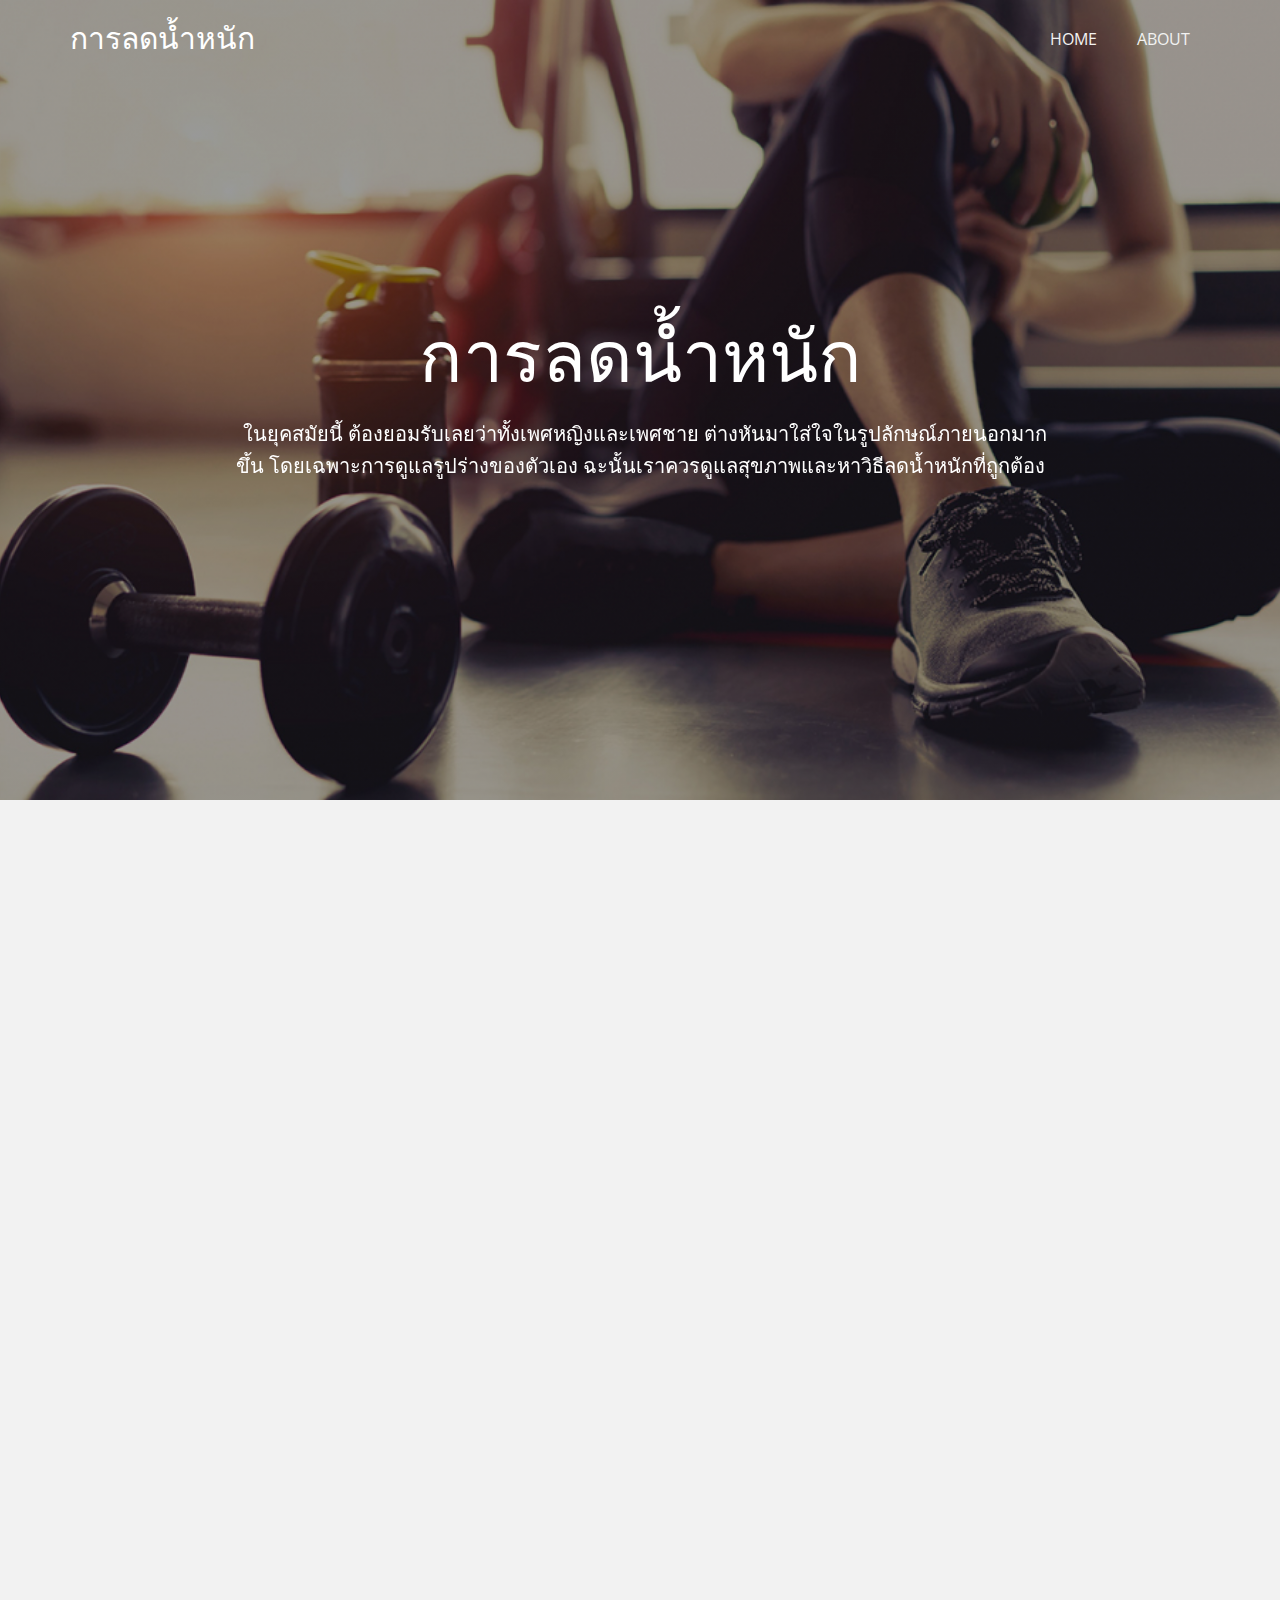
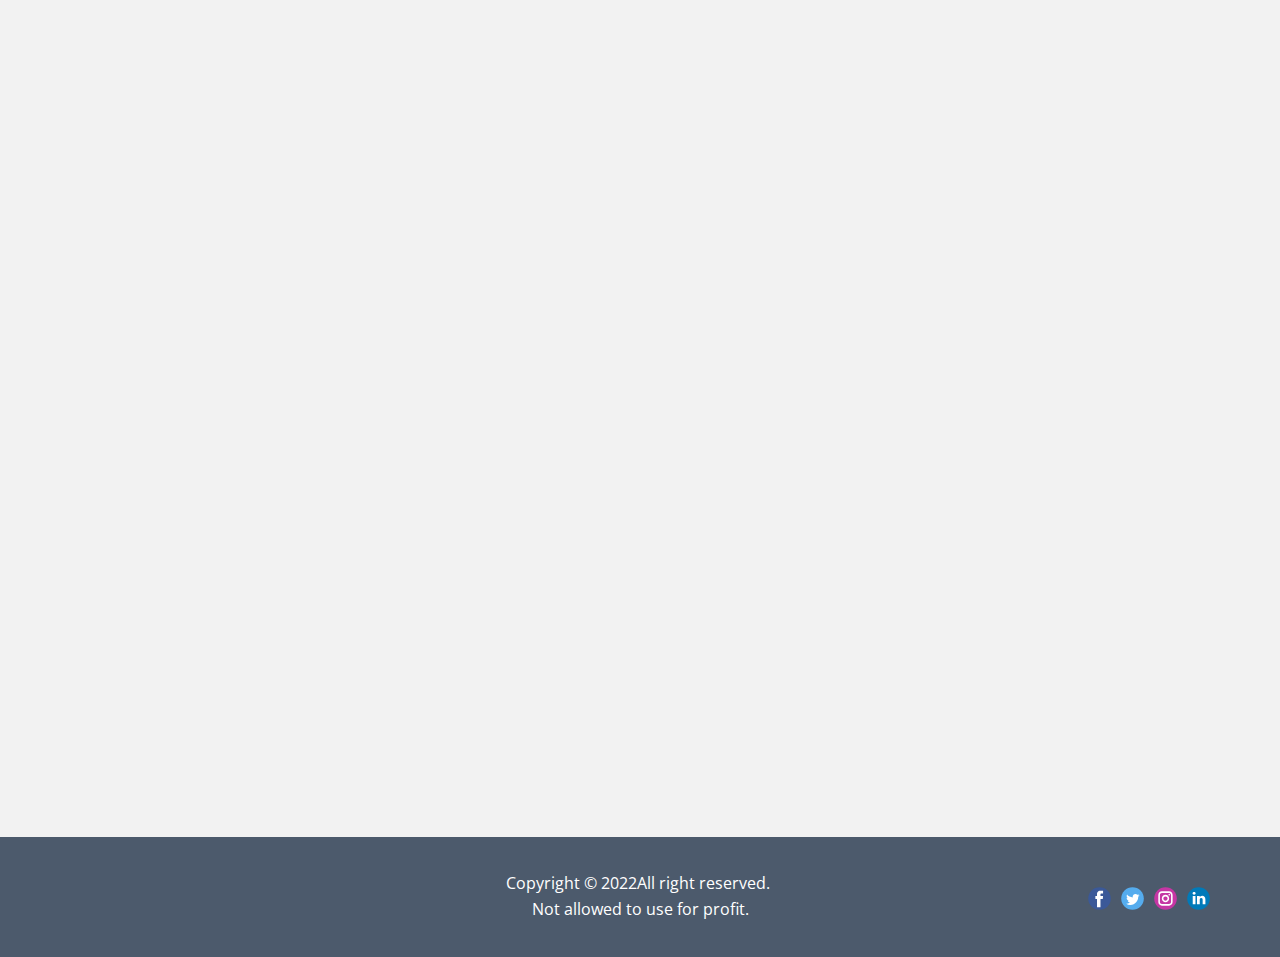
<file: index.html>
<!DOCTYPE html>
<html style="font-size: 16px;">
  <head>
    <meta name="viewport" content="width=device-width, initial-scale=1.0">
    <meta charset="utf-8">
    <meta name="keywords" content="Contact Us">
    <meta name="description" content="">
    <meta name="page_type" content="np-template-header-footer-from-plugin">
    <title>HOME</title>
    <link rel="stylesheet" href="css/TIKXD.css" media="screen">
<link rel="stylesheet" href="css/HOME.css" media="screen">
    <script class="u-script" type="text/javascript" src="js/jquery.js" defer=""></script>
    <script class="u-script" type="text/javascript" src="js/TIKXD.js" defer=""></script>
    <meta name="generator" content="Nicepage 4.3.0, nicepage.com">
    <link id="u-theme-google-font" rel="stylesheet" href="https://fonts.googleapis.com/css?family=Roboto:100,100i,300,300i,400,400i,500,500i,700,700i,900,900i|Open+Sans:300,300i,400,400i,600,600i,700,700i,800,800i">
    
    
    
    <script type="application/ld+json">{
		"@context": "http://schema.org",
		"@type": "Organization",
		"name": "",
		"sameAs": []
}</script>
    <meta name="theme-color" content="#73a3de">
    <meta property="og:title" content="HOME">
    <meta property="og:type" content="website">
  </head>
  <body data-home-page="HOME.html" data-home-page-title="HOME" class="u-body u-overlap u-overlap-transparent"><header class="u-clearfix u-grey-90 u-header u-header" id="sec-489c"><div class="u-clearfix u-sheet u-sheet-1">
        <h3 class="u-align-left u-headline u-text u-text-default u-text-white u-text-1">
          <a href="/"> การลดน้ำหนัก</a>
        </h3>
        <nav class="u-menu u-menu-dropdown u-offcanvas u-menu-1">
          <div class="menu-collapse" style="font-size: 1rem; letter-spacing: 0px;">
            <a class="u-button-style u-custom-left-right-menu-spacing u-custom-padding-bottom u-custom-text-active-color u-custom-text-color u-custom-top-bottom-menu-spacing u-nav-link u-text-active-palette-1-base u-text-grey-5 u-text-hover-palette-2-base" href="#" style="padding: 4px 0px; font-size: calc(1em + 8px);">
              <svg class="u-svg-link" viewBox="0 0 24 24"><use xmlns:xlink="http://www.w3.org/1999/xlink" xlink:href="#menu-hamburger"></use></svg>
              <svg class="u-svg-content" version="1.1" id="menu-hamburger" viewBox="0 0 16 16" x="0px" y="0px" xmlns:xlink="http://www.w3.org/1999/xlink" xmlns="http://www.w3.org/2000/svg"><g><rect y="1" width="16" height="2"></rect><rect y="7" width="16" height="2"></rect><rect y="13" width="16" height="2"></rect>
</g></svg>
            </a>
          </div>
          <div class="u-custom-menu u-nav-container">
            <ul class="u-nav u-unstyled u-nav-1"><li class="u-nav-item"><a class="u-button-style u-nav-link u-text-active-grey-5 u-text-grey-5 u-text-hover-palette-2-base" href="HOME.html" style="padding: 10px 20px;">HOME</a>
</li><li class="u-nav-item"><a class="u-button-style u-nav-link u-text-active-grey-5 u-text-grey-5 u-text-hover-palette-2-base" href="ABOUT.html" style="padding: 10px 20px;">ABOUT</a>
</li></ul>
          </div>
          <div class="u-custom-menu u-nav-container-collapse">
            <div class="u-black u-container-style u-inner-container-layout u-opacity u-opacity-95 u-sidenav">
              <div class="u-inner-container-layout u-sidenav-overflow">
                <div class="u-menu-close"></div>
                <ul class="u-align-center u-nav u-popupmenu-items u-unstyled u-nav-2"><li class="u-nav-item"><a class="u-button-style u-nav-link" href="HOME.html" style="padding: 10px 20px;">HOME</a>
</li><li class="u-nav-item"><a class="u-button-style u-nav-link" href="ABOUT.html" style="padding: 10px 20px;">ABOUT</a>
</li></ul>
              </div>
            </div>
            <div class="u-black u-menu-overlay u-opacity u-opacity-70"></div>
          </div>
        </nav>
      </div></header>
    <section class="u-align-center u-clearfix u-image u-shading u-section-1" src="" data-image-width="1000" data-image-height="563" id="sec-eb2c">
      <div class="u-clearfix u-sheet u-valign-middle u-sheet-1">
        <h1 class="u-hover-feature u-text u-title u-text-1" data-animation-name="slideIn" data-animation-duration="1000" data-animation-direction="Down"> การลดน้ำหนัก</h1>
        <p class="u-hover-feature u-large-text u-text u-text-variant u-text-2" data-animation-name="fadeIn" data-animation-duration="1000" data-animation-direction=""> &nbsp;&nbsp;ในยุคสมัยนี้ ต้องยอมรับเลยว่าทั้งเพศหญิงและเพศชาย ต่างหันมาใส่ใจในรูปลักษณ์ภายนอกมากขึ้น โดยเฉพาะการดูแลรูปร่างของตัวเอง ฉะนั้นเราควรดูแลสุขภาพและหาวิธีลดน้ำหนักที่ถูกต้อง</p>
      </div>
      
      
    </section>
    <section class="u-clearfix u-grey-5 u-section-2" id="sec-f7e3">
      <div class="u-clearfix u-sheet u-sheet-1">
        <div class="u-clearfix u-expanded-width u-gutter-10 u-layout-wrap u-layout-wrap-1">
          <div class="u-layout" style="">
            <div class="u-layout-row" style="">
              <div class="u-container-style u-layout-cell u-left-cell u-size-30 u-size-xs-60 u-layout-cell-1" src="">
                <div class="u-container-layout u-container-layout-1">
                  <h4 class="u-align-center u-text u-text-default u-text-1" data-animation-name="slideIn" data-animation-duration="1000" data-animation-direction="Down"> รวม 8 ท่าออกกำลังกาย ลดน้ำหนัก 1 เดือน&nbsp;</h4>
                  <p class="u-align-center u-text u-text-2" data-animation-name="slideIn" data-animation-duration="1000" data-animation-direction="Down"> อยากหุ่นสวยฟิตแอนด์เฟิร์มไม่ยากเลยจ้า กับ 8 ท่าออกกำลังกาย ทำที่บ้านได้ง่าย ๆ 1 เดือนผอมแน่นอน !!</p>
                  <a href="รวม-8-ท่าออกกำลังกาย-.html" data-page-id="942720907" class="u-border-none u-btn u-btn-round u-button-style u-palette-3-light-2 u-radius-50 u-btn-1" data-animation-name="fadeIn" data-animation-duration="1000" data-animation-direction="">อ่านเพิ่มเติม</a>
                </div>
              </div>
              <div class="u-align-center u-container-style u-image u-layout-cell u-right-cell u-size-30 u-size-xs-60 u-image-1" src="" data-image-width="1920" data-image-height="945" data-animation-name="fadeIn" data-animation-duration="1000" data-animation-direction="">
                <div class="u-container-layout u-valign-middle u-container-layout-2" src=""></div>
              </div>
            </div>
          </div>
        </div>
        <div class="u-clearfix u-expanded-width u-gutter-10 u-layout-wrap u-layout-wrap-2">
          <div class="u-layout" style="">
            <div class="u-layout-row" style="">
              <div class="u-container-style u-layout-cell u-left-cell u-size-30 u-size-xs-60 u-layout-cell-3" src="">
                <div class="u-container-layout u-container-layout-3">
                  <h4 class="u-align-center u-text u-text-3" data-animation-name="fadeIn" data-animation-duration="1000" data-animation-direction="">5 อาหารเพื่อสุขภาพ สร้างสุขภาพดีรับวันใหม่</h4>
                  <p class="u-align-center u-text u-text-4" data-animation-name="slideIn" data-animation-duration="1000" data-animation-direction="Down"> วิธีการดูแลสุขภาพเพื่อให้ร่างกายสมบูรณ์แข็งแรงนั้น นอกจากการออกกำลังกาย พักผ่อนให้เพียงพอแล้ว การรู้จักเลือกรับประทานอาหารก็ถือเป็นปัจจัยสำคัญที่ทำให้สุขภาพดีได้...</p>
                  <a href="5-อาหารเพื่อสุขภาพ.html" data-page-id="81905073" class="u-border-none u-btn u-btn-round u-button-style u-palette-3-light-2 u-radius-50 u-btn-2" data-animation-name="fadeIn" data-animation-duration="1000" data-animation-direction="">อ่านเพิ่มเติม</a>
                </div>
              </div>
              <div class="u-align-center u-container-style u-image u-layout-cell u-right-cell u-size-30 u-size-xs-60 u-image-2" src="" data-image-width="1280" data-image-height="672" data-animation-name="fadeIn" data-animation-duration="1000" data-animation-direction="Left">
                <div class="u-container-layout u-valign-middle u-container-layout-4" src=""></div>
              </div>
            </div>
          </div>
        </div>
        <div class="u-clearfix u-expanded-width u-gutter-10 u-layout-wrap u-layout-wrap-3">
          <div class="u-layout" style="">
            <div class="u-layout-row" style="">
              <div class="u-container-style u-layout-cell u-left-cell u-size-30 u-size-xs-60 u-layout-cell-5" src="">
                <div class="u-container-layout u-container-layout-5">
                  <h4 class="u-align-center u-text u-text-5" data-animation-name="fadeIn" data-animation-duration="1000" data-animation-direction=""> ลดน้ำหนักวิธีไหนดี คีโต IF นับแคลอรี่…</h4>
                  <p class="u-align-center u-text u-text-6" data-animation-name="fadeIn" data-animation-duration="1000" data-animation-direction="Down"> วิธีการดูแลสุขภาพเพื่อให้ร่างกายสมบูรณ์แข็งแรงนั้น นอกจากการออกกำลังกาย พักผ่อนให้เพียงพอแล้ว การรู้จักเลือกรับประทานอาหารก็ถือเป็นปัจจัยสำคัญที่ทำให้สุขภาพดีได้...</p>
                  <a href="คีโต-IF-นับแคลอรี่.html" data-page-id="141280582" class="u-border-none u-btn u-btn-round u-button-style u-palette-3-light-2 u-radius-50 u-btn-3" data-animation-name="fadeIn" data-animation-duration="1000" data-animation-direction="Down">อ่านเพิ่มเติม</a>
                </div>
              </div>
              <div class="u-align-center u-container-style u-image u-layout-cell u-right-cell u-size-30 u-size-xs-60 u-image-3" src="" data-image-width="850" data-image-height="473" data-animation-name="fadeIn" data-animation-duration="1000" data-animation-direction="Left">
                <div class="u-container-layout u-valign-middle u-container-layout-6" src=""></div>
              </div>
            </div>
          </div>
        </div>
      </div>
    </section>
    
    
    <footer class="u-align-center-md u-align-center-sm u-align-center-xs u-clearfix u-footer u-palette-1-dark-2 u-footer" id="sec-b78f"><div class="u-clearfix u-sheet u-sheet-1">
        <p class="u-align-center-lg u-align-center-md u-align-center-xl u-text u-text-1"> Copyright © 2022All right reserved.&nbsp;<br> Not allowed to use for profit.
        </p>
        <div class="u-align-left u-social-icons u-spacing-10 u-social-icons-1" data-animation-name="" data-animation-duration="0" data-animation-direction="">
          <a class="u-social-url" title="facebook" target="_blank" href=""><span class="u-icon u-social-facebook u-social-icon u-icon-1"><svg class="u-svg-link" preserveAspectRatio="xMidYMin slice" viewBox="0 0 112 112" style=""><use xmlns:xlink="http://www.w3.org/1999/xlink" xlink:href="#svg-b383"></use></svg><svg class="u-svg-content" viewBox="0 0 112 112" x="0" y="0" id="svg-b383"><circle fill="currentColor" cx="56.1" cy="56.1" r="55"></circle><path fill="#FFFFFF" d="M73.5,31.6h-9.1c-1.4,0-3.6,0.8-3.6,3.9v8.5h12.6L72,58.3H60.8v40.8H43.9V58.3h-8V43.9h8v-9.2
            c0-6.7,3.1-17,17-17h12.5v13.9H73.5z"></path></svg></span>
          </a>
          <a class="u-social-url" title="twitter" target="_blank" href=""><span class="u-icon u-social-icon u-social-twitter u-icon-2"><svg class="u-svg-link" preserveAspectRatio="xMidYMin slice" viewBox="0 0 112 112" style=""><use xmlns:xlink="http://www.w3.org/1999/xlink" xlink:href="#svg-5048"></use></svg><svg class="u-svg-content" viewBox="0 0 112 112" x="0" y="0" id="svg-5048"><circle fill="currentColor" class="st0" cx="56.1" cy="56.1" r="55"></circle><path fill="#FFFFFF" d="M83.8,47.3c0,0.6,0,1.2,0,1.7c0,17.7-13.5,38.2-38.2,38.2C38,87.2,31,85,25,81.2c1,0.1,2.1,0.2,3.2,0.2
            c6.3,0,12.1-2.1,16.7-5.7c-5.9-0.1-10.8-4-12.5-9.3c0.8,0.2,1.7,0.2,2.5,0.2c1.2,0,2.4-0.2,3.5-0.5c-6.1-1.2-10.8-6.7-10.8-13.1
            c0-0.1,0-0.1,0-0.2c1.8,1,3.9,1.6,6.1,1.7c-3.6-2.4-6-6.5-6-11.2c0-2.5,0.7-4.8,1.8-6.7c6.6,8.1,16.5,13.5,27.6,14
            c-0.2-1-0.3-2-0.3-3.1c0-7.4,6-13.4,13.4-13.4c3.9,0,7.3,1.6,9.8,4.2c3.1-0.6,5.9-1.7,8.5-3.3c-1,3.1-3.1,5.8-5.9,7.4
            c2.7-0.3,5.3-1,7.7-2.1C88.7,43,86.4,45.4,83.8,47.3z"></path></svg></span>
          </a>
          <a class="u-social-url" title="instagram" target="_blank" href=""><span class="u-icon u-social-icon u-social-instagram u-icon-3"><svg class="u-svg-link" preserveAspectRatio="xMidYMin slice" viewBox="0 0 112 112" style=""><use xmlns:xlink="http://www.w3.org/1999/xlink" xlink:href="#svg-f549"></use></svg><svg class="u-svg-content" viewBox="0 0 112 112" x="0" y="0" id="svg-f549"><circle fill="currentColor" cx="56.1" cy="56.1" r="55"></circle><path fill="#FFFFFF" d="M55.9,38.2c-9.9,0-17.9,8-17.9,17.9C38,66,46,74,55.9,74c9.9,0,17.9-8,17.9-17.9C73.8,46.2,65.8,38.2,55.9,38.2
            z M55.9,66.4c-5.7,0-10.3-4.6-10.3-10.3c-0.1-5.7,4.6-10.3,10.3-10.3c5.7,0,10.3,4.6,10.3,10.3C66.2,61.8,61.6,66.4,55.9,66.4z"></path><path fill="#FFFFFF" d="M74.3,33.5c-2.3,0-4.2,1.9-4.2,4.2s1.9,4.2,4.2,4.2s4.2-1.9,4.2-4.2S76.6,33.5,74.3,33.5z"></path><path fill="#FFFFFF" d="M73.1,21.3H38.6c-9.7,0-17.5,7.9-17.5,17.5v34.5c0,9.7,7.9,17.6,17.5,17.6h34.5c9.7,0,17.5-7.9,17.5-17.5V38.8
            C90.6,29.1,82.7,21.3,73.1,21.3z M83,73.3c0,5.5-4.5,9.9-9.9,9.9H38.6c-5.5,0-9.9-4.5-9.9-9.9V38.8c0-5.5,4.5-9.9,9.9-9.9h34.5
            c5.5,0,9.9,4.5,9.9,9.9V73.3z"></path></svg></span>
          </a>
          <a class="u-social-url" title="linkedin" target="_blank" href=""><span class="u-icon u-social-icon u-social-linkedin u-icon-4"><svg class="u-svg-link" preserveAspectRatio="xMidYMin slice" viewBox="0 0 112 112" style=""><use xmlns:xlink="http://www.w3.org/1999/xlink" xlink:href="#svg-1060"></use></svg><svg class="u-svg-content" viewBox="0 0 112 112" x="0" y="0" id="svg-1060"><circle fill="currentColor" cx="56.1" cy="56.1" r="55"></circle><path fill="#FFFFFF" d="M41.3,83.7H27.9V43.4h13.4V83.7z M34.6,37.9L34.6,37.9c-4.6,0-7.5-3.1-7.5-7c0-4,3-7,7.6-7s7.4,3,7.5,7
            C42.2,34.8,39.2,37.9,34.6,37.9z M89.6,83.7H76.2V62.2c0-5.4-1.9-9.1-6.8-9.1c-3.7,0-5.9,2.5-6.9,4.9c-0.4,0.9-0.4,2.1-0.4,3.3v22.5
            H48.7c0,0,0.2-36.5,0-40.3h13.4v5.7c1.8-2.7,5-6.7,12.1-6.7c8.8,0,15.4,5.8,15.4,18.1V83.7z"></path></svg></span>
          </a>
        </div>
      </div></footer>
    
  </body>
</html>
</file>
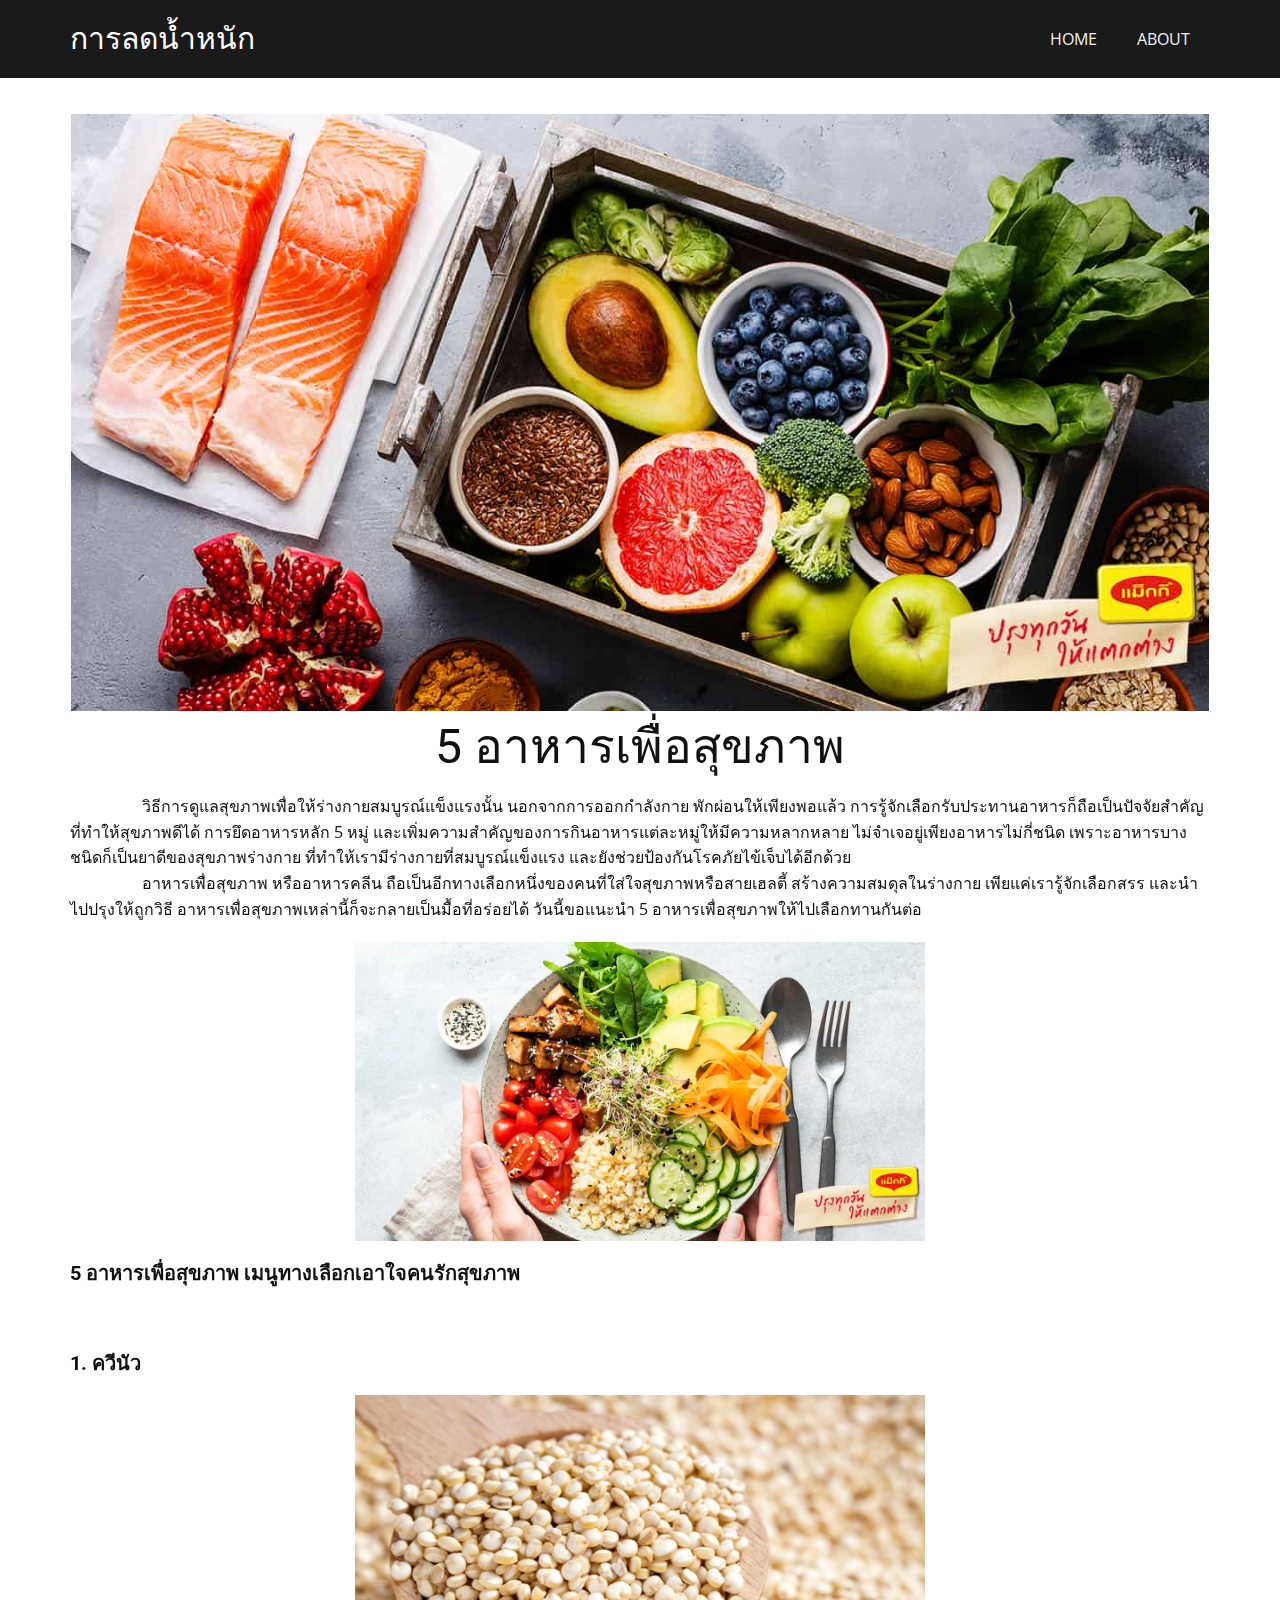
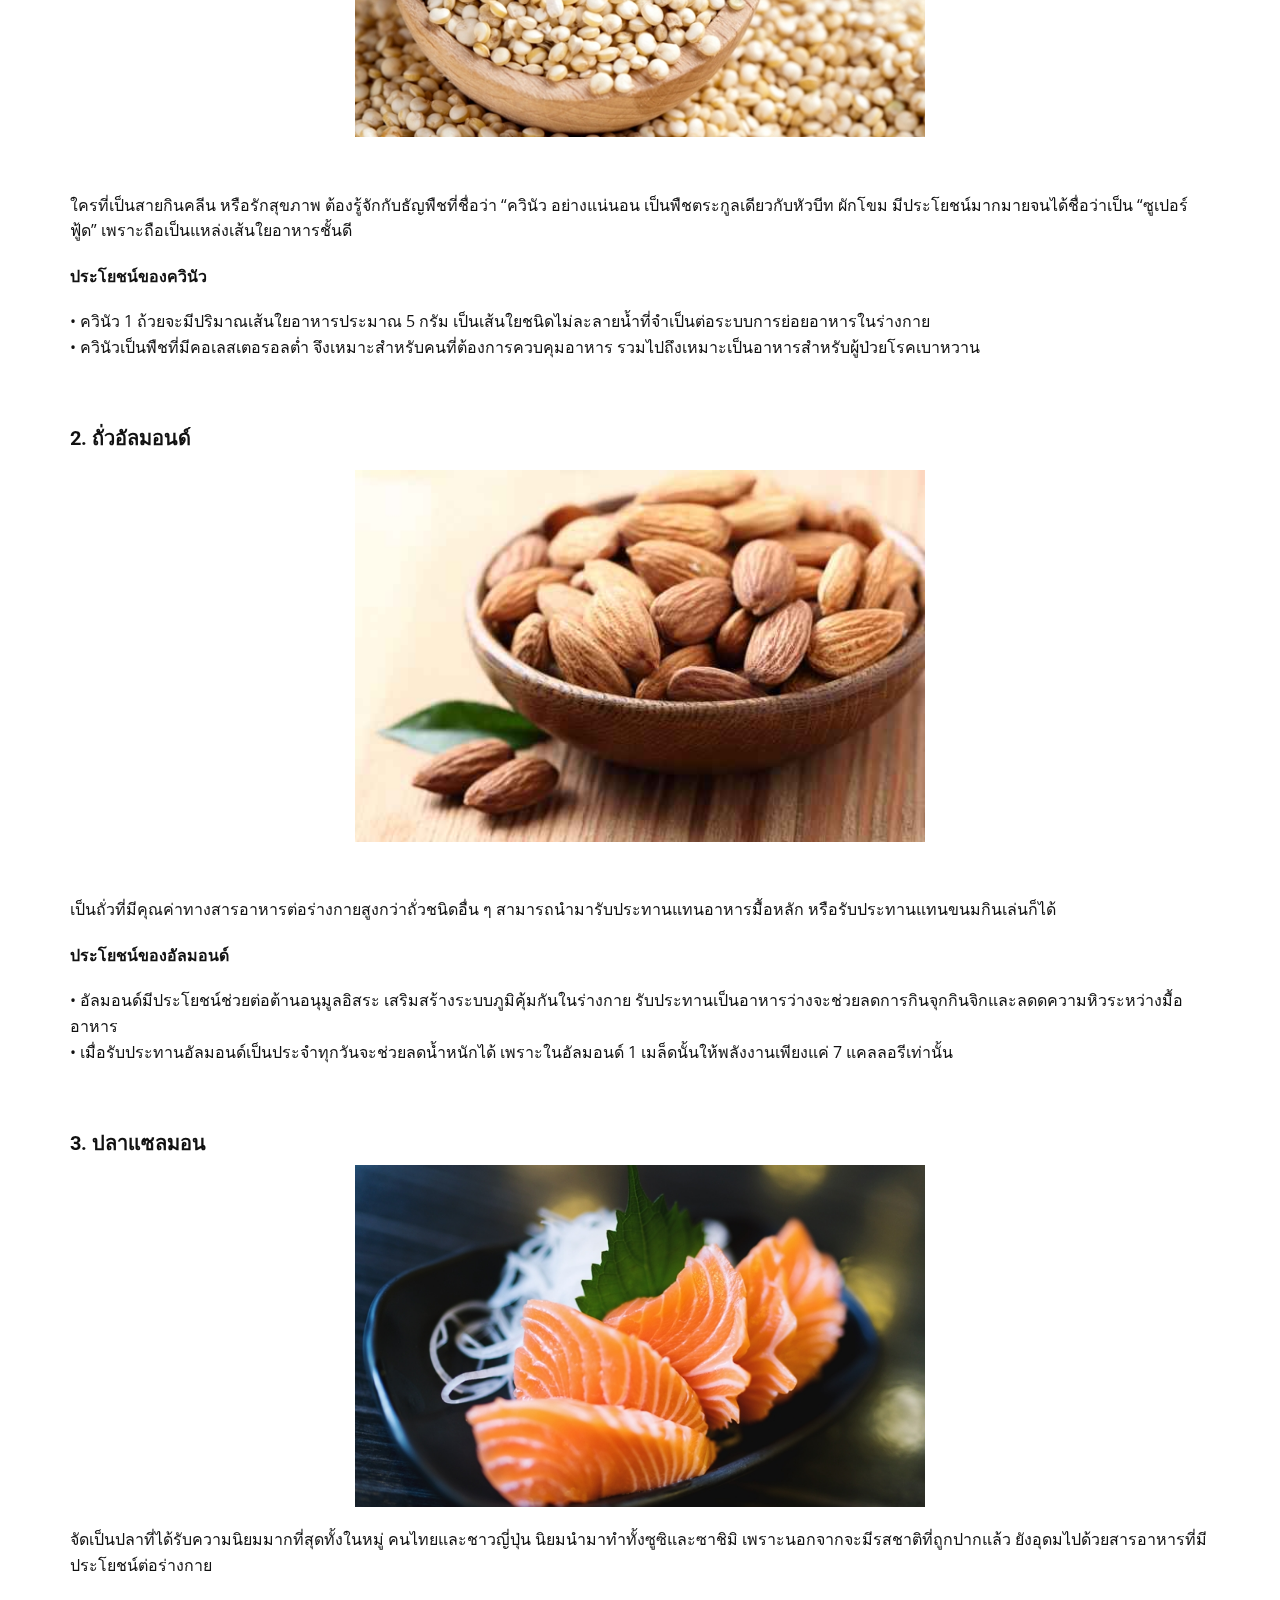
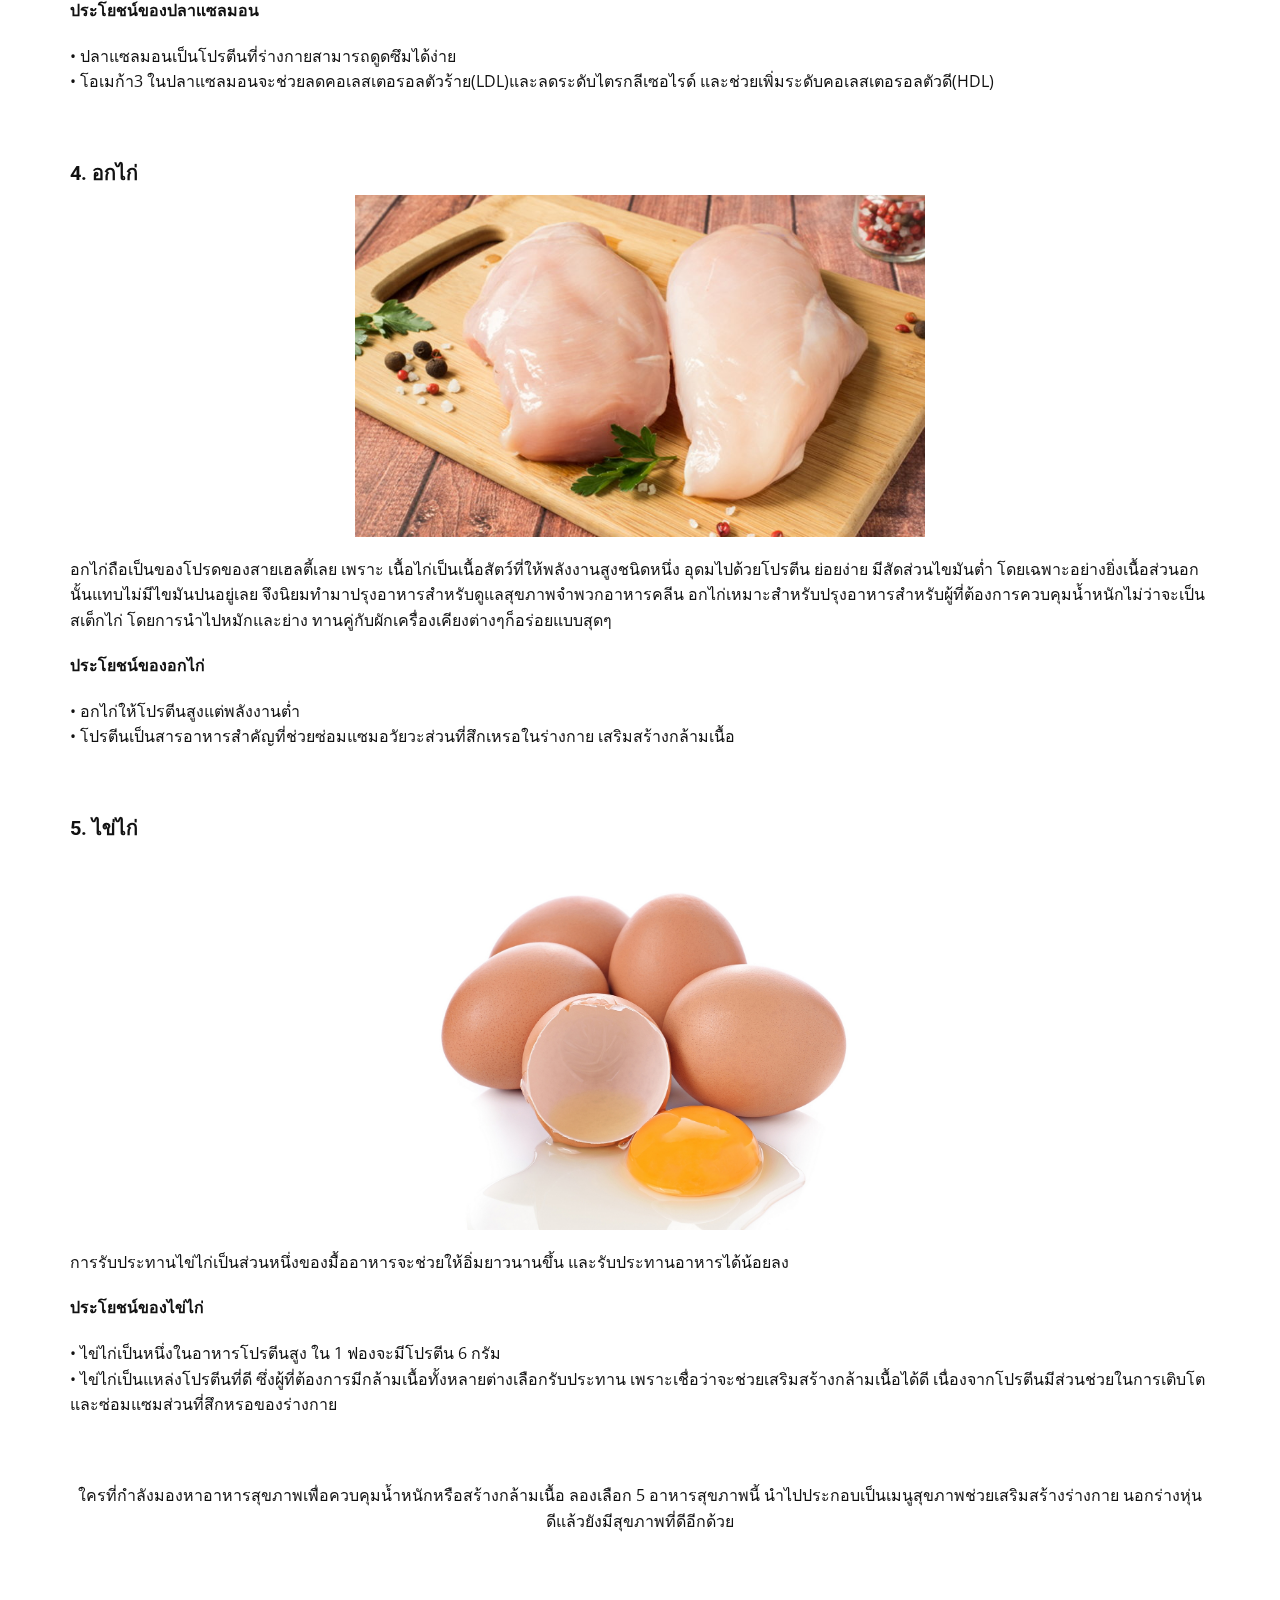
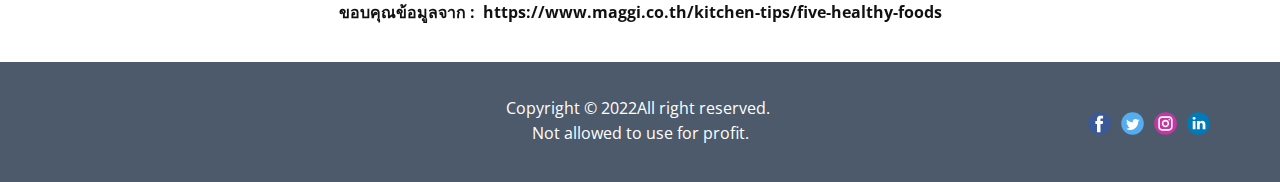
<file: 5-อาหารเพื่อสุขภาพ.html>
<!DOCTYPE html>
<html style="font-size: 16px;">
  <head>
    <meta name="viewport" content="width=device-width, initial-scale=1.0">
    <meta charset="utf-8">
    <meta name="keywords" content="5 อาหารเพื่อสุขภาพ">
    <meta name="description" content="">
    <meta name="page_type" content="np-template-header-footer-from-plugin">
    <title>5 อาหารเพื่อสุขภาพ</title>
    <link rel="stylesheet" href="css/TIKXD.css" media="screen">
<link rel="stylesheet" href="css/5-อาหารเพื่อสุขภาพ.css" media="screen">
    <script class="u-script" type="text/javascript" src="js/jquery.js" defer=""></script>
    <script class="u-script" type="text/javascript" src="js/TIKXD.js" defer=""></script>
    <meta name="generator" content="Nicepage 4.3.0, nicepage.com">
    <link id="u-theme-google-font" rel="stylesheet" href="https://fonts.googleapis.com/css?family=Roboto:100,100i,300,300i,400,400i,500,500i,700,700i,900,900i|Open+Sans:300,300i,400,400i,600,600i,700,700i,800,800i">
    
    
    <script type="application/ld+json">{
		"@context": "http://schema.org",
		"@type": "Organization",
		"name": "",
		"sameAs": []
}</script>
    <meta name="theme-color" content="#73a3de">
    <meta property="og:title" content="5 อาหารเพื่อสุขภาพ">
    <meta property="og:type" content="website">
  </head>
  <body class="u-body"><header class="u-clearfix u-grey-90 u-header u-header" id="sec-489c"><div class="u-clearfix u-sheet u-sheet-1">
        <h3 class="u-align-left u-headline u-text u-text-default u-text-white u-text-1">
          <a href="/"> การลดน้ำหนัก</a>
        </h3>
        <nav class="u-menu u-menu-dropdown u-offcanvas u-menu-1">
          <div class="menu-collapse" style="font-size: 1rem; letter-spacing: 0px;">
            <a class="u-button-style u-custom-left-right-menu-spacing u-custom-padding-bottom u-custom-text-active-color u-custom-text-color u-custom-top-bottom-menu-spacing u-nav-link u-text-active-palette-1-base u-text-grey-5 u-text-hover-palette-2-base" href="#" style="padding: 4px 0px; font-size: calc(1em + 8px);">
              <svg class="u-svg-link" viewBox="0 0 24 24"><use xmlns:xlink="http://www.w3.org/1999/xlink" xlink:href="#menu-hamburger"></use></svg>
              <svg class="u-svg-content" version="1.1" id="menu-hamburger" viewBox="0 0 16 16" x="0px" y="0px" xmlns:xlink="http://www.w3.org/1999/xlink" xmlns="http://www.w3.org/2000/svg"><g><rect y="1" width="16" height="2"></rect><rect y="7" width="16" height="2"></rect><rect y="13" width="16" height="2"></rect>
</g></svg>
            </a>
          </div>
          <div class="u-custom-menu u-nav-container">
            <ul class="u-nav u-unstyled u-nav-1"><li class="u-nav-item"><a class="u-button-style u-nav-link u-text-active-grey-5 u-text-grey-5 u-text-hover-palette-2-base" href="HOME.html" style="padding: 10px 20px;">HOME</a>
</li><li class="u-nav-item"><a class="u-button-style u-nav-link u-text-active-grey-5 u-text-grey-5 u-text-hover-palette-2-base" href="ABOUT.html" style="padding: 10px 20px;">ABOUT</a>
</li></ul>
          </div>
          <div class="u-custom-menu u-nav-container-collapse">
            <div class="u-black u-container-style u-inner-container-layout u-opacity u-opacity-95 u-sidenav">
              <div class="u-inner-container-layout u-sidenav-overflow">
                <div class="u-menu-close"></div>
                <ul class="u-align-center u-nav u-popupmenu-items u-unstyled u-nav-2"><li class="u-nav-item"><a class="u-button-style u-nav-link" href="HOME.html" style="padding: 10px 20px;">HOME</a>
</li><li class="u-nav-item"><a class="u-button-style u-nav-link" href="ABOUT.html" style="padding: 10px 20px;">ABOUT</a>
</li></ul>
              </div>
            </div>
            <div class="u-black u-menu-overlay u-opacity u-opacity-70"></div>
          </div>
        </nav>
      </div></header>
    <section class="u-clearfix u-section-1" id="sec-89da">
      <div class="u-clearfix u-sheet u-valign-middle u-sheet-1">
        <div class="fr-view u-align-center u-clearfix u-rich-text u-text u-text-1" data-animation-name="fadeIn" data-animation-duration="0" data-animation-direction="">
          <h1 style="text-align: center;">
            <img src="images/five-healthy-foods-11.jpg" align="center" style="width: 1138px;" class="fr-dib fr-fic" width="570">5 อาหารเพื่อสุขภาพ
          </h1>
          <p style="text-align: left;">&nbsp; &nbsp; &nbsp; &nbsp; &nbsp; &nbsp; &nbsp; &nbsp; &nbsp; วิธีการดูแลสุขภาพเพื่อให้ร่างกายสมบูรณ์แข็งแรงนั้น นอกจากการออกกำลังกาย พักผ่อนให้เพียงพอแล้ว การรู้จักเลือกรับประทานอาหารก็ถือเป็นปัจจัยสำคัญที่ทำให้สุขภาพดีได้ การยึดอาหารหลัก 5 หมู่ และเพิ่มความสำคัญของการกินอาหารแต่ละหมู่ให้มีความหลากหลาย ไม่จำเจอยู่เพียงอาหารไม่กี่ชนิด เพราะอาหารบางชนิดก็เป็นยาดีของสุขภาพร่างกาย ที่ทำให้เรามีร่างกายที่สมบูรณ์แข็งแรง และยังช่วยป้องกันโรคภัยไข้เจ็บได้อีกด้วย<br style="box-sizing: border-box; color: rgb(0, 0, 0); font-family: &quot;Maggi Secondary&quot;, sans-serif; font-size: 25.2px; font-style: normal; font-variant-ligatures: normal; font-variant-caps: normal; font-weight: 400; letter-spacing: normal; orphans: 2; text-align: start; text-indent: 0px; text-transform: none; white-space: normal; widows: 2; word-spacing: 0px; -webkit-text-stroke-width: 0px; text-decoration-thickness: initial; text-decoration-style: initial; text-decoration-color: initial;" id="isPasted">&nbsp; &nbsp; &nbsp; &nbsp; &nbsp; &nbsp; &nbsp; &nbsp; &nbsp; อาหารเพื่อสุขภาพ หรืออาหารคลีน ถือเป็นอีกทางเลือกหนึ่งของคนที่ใส่ใจสุขภาพหรือสายเฮลตี้ สร้างความสมดุลในร่างกาย เพียแค่เรารู้จักเลือกสรร และนำไปปรุงให้ถูกวิธี อาหารเพื่อสุขภาพเหล่านี้ก็จะกลายเป็นมื้อที่อร่อยได้ วันนี้ขอแนะนำ 5 อาหารเพื่อสุขภาพให้ไปเลือกทานกันต่อ
          </p>
          <p style="text-align: left;">
            <img src="images/five-healthy-foods-2.jpg" width="570" style="width: 570px;" class="fr-dib fr-fic">
          </p>
          <h5 id="isPasted" style="text-align: left;">
            <span style="font-weight: 700;">5 อาหารเพื่อสุขภาพ เมนูทางเลือกเอาใจคนรักสุขภาพ</span>
          </h5>
          <p>
            <br>
          </p>
          <h5 style="text-align: left;">
            <span style="font-weight: 700;">1. ควีนัว</span>
          </h5>
          <p>
            <span style="font-weight: 700;">
              <img src="images/istock_23418601_medium.jpg" width="570" style="width: 570px;" class="fr-dib fr-fic">
            </span>
            <br>
          </p>
          <p style="text-align: left;">ใครที่เป็นสายกินคลีน หรือรักสุขภาพ ต้องรู้จักกับธัญพืชที่ชื่อว่า “ควินัว อย่างแน่นอน เป็นพืชตระกูลเดียวกับหัวบีท ผักโขม มีประโยชน์มากมายจนได้ชื่อว่าเป็น “ซูเปอร์ฟู้ด” เพราะถือเป็นแหล่งเส้นใยอาหารชั้นดี</p>
          <p style="text-align: left;">
            <span style="font-weight: 700;">ประโยชน์ของควินัว</span>
          </p>
          <p style="text-align: left;">• ควินัว 1 ถ้วยจะมีปริมาณเส้นใยอาหารประมาณ 5 กรัม เป็นเส้นใยชนิดไม่ละลายน้ำที่จำเป็นต่อระบบการย่อยอาหารในร่างกาย<br>• ควินัวเป็นพืชที่มีคอเลสเตอรอลต่ำ จึงเหมาะสำหรับคนที่ต้องการควบคุมอาหาร รวมไปถึงเหมาะเป็นอาหารสำหรับผู้ป่วยโรคเบาหวาน
          </p>
          <p style="text-align: left;">
            <br style="box-sizing: border-box; color: rgb(0, 0, 0); font-family: &quot;Maggi Secondary&quot;, sans-serif; font-size: 25.2px; font-style: normal; font-variant-ligatures: normal; font-variant-caps: normal; font-weight: 400; letter-spacing: normal; orphans: 2; text-align: start; text-indent: 0px; text-transform: none; white-space: normal; widows: 2; word-spacing: 0px; -webkit-text-stroke-width: 0px; text-decoration-thickness: initial; text-decoration-style: initial; text-decoration-color: initial;">
          </p>
          <h5 style="text-align: left;">
            <span style="font-weight: 700;">2. ถั่วอัลมอนด์</span>
          </h5>
          <p>
            <span style="font-weight: 700;">
              <img src="images/e0b8ade0b8b1e0b8a5e0b8a1e0b8ade0b899e0b894e0b98c.jpg" width="570" style="width: 570px;" class="fr-dib fr-fic">
            </span>
            <br>
          </p>
          <p style="text-align: left;">เป็นถั่วที่มีคุณค่าทางสารอาหารต่อร่างกายสูงกว่าถั่วชนิดอื่น ๆ สามารถนำมารับประทานแทนอาหารมื้อหลัก หรือรับประทานแทนขนมกินเล่นก็ได้</p>
          <p style="text-align: left;">
            <span style="font-weight: 700;">ประโยชน์ของอัลมอนด์</span>
          </p>
          <p style="text-align: left;">• อัลมอนด์มีประโยชน์ช่วยต่อต้านอนุมูลอิสระ เสริมสร้างระบบภูมิคุ้มกันในร่างกาย รับประทานเป็นอาหารว่างจะช่วยลดการกินจุกกินจิกและลดดความหิวระหว่างมื้ออาหาร<br>• เมื่อรับประทานอัลมอนด์เป็นประจำทุกวันจะช่วยลดน้ำหนักได้ เพราะในอัลมอนด์ 1 เมล็ดนั้นให้พลังงานเพียงแค่ 7 แคลลอรีเท่านั้น
          </p>
          <p style="text-align: left;">
            <br style="box-sizing: border-box; color: rgb(0, 0, 0); font-family: &quot;Maggi Secondary&quot;, sans-serif; font-size: 25.2px; font-style: normal; font-variant-ligatures: normal; font-variant-caps: normal; font-weight: 400; letter-spacing: normal; orphans: 2; text-align: start; text-indent: 0px; text-transform: none; white-space: normal; widows: 2; word-spacing: 0px; -webkit-text-stroke-width: 0px; text-decoration-thickness: initial; text-decoration-style: initial; text-decoration-color: initial;">
          </p>
          <h5 style="text-align: left;">
            <span style="font-weight: 700;">3. ปลาแซลมอน<img src="images/564000010427901.jpg" width="570" style="width: 570px;" class="fr-dib fr-fic">
            </span>
          </h5>
          <p style="text-align: left;">จัดเป็นปลาที่ได้รับความนิยมมากที่สุดทั้งในหมู่ คนไทยและชาวญี่ปุ่น นิยมนำมาทำทั้งซูซิและซาชิมิ เพราะนอกจากจะมีรสชาติที่ถูกปากแล้ว ยังอุดมไปด้วยสารอาหารที่มีประโยชน์ต่อร่างกาย</p>
          <p style="text-align: left;">
            <span style="font-weight: 700;">ประโยชน์ของปลาแซลมอน</span>
          </p>
          <p style="text-align: left;">• ปลาแซลมอนเป็นโปรตีนที่ร่างกายสามารถดูดซึมได้ง่าย<br>• โอเมก้า3 ในปลาแซลมอนจะช่วยลดคอเลสเตอรอลตัวร้าย(LDL)และลดระดับไตรกลีเซอไรด์ และช่วยเพิ่มระดับคอเลสเตอรอลตัวดี(HDL)
          </p>
          <p style="text-align: left;">
            <br>
          </p>
          <h5 style="text-align: left;">
            <span style="font-weight: 700;">4. อกไก่<img src="images/aHR0cHM6Ly9zLmlzYW5vb2suY29tL21lLzAvdWQvOS80OTExMy82ODguanBn.jpg" width="570" style="width: 570px;" class="fr-dib fr-fic">
            </span>
          </h5>
          <p style="text-align: left;">อกไก่ถือเป็นของโปรดของสายเฮลตี้เลย เพราะ เนื้อไก่เป็นเนื้อสัตว์ที่ให้พลังงานสูงชนิดหนึ่ง อุดมไปด้วยโปรตีน ย่อยง่าย มีสัดส่วนไขมันต่ำ โดยเฉพาะอย่างยิ่งเนื้อส่วนอกนั้นแทบไม่มีไขมันปนอยู่เลย จึงนิยมทำมาปรุงอาหารสำหรับดูแลสุขภาพจำพวกอาหารคลีน อกไก่เหมาะสำหรับปรุงอาหารสำหรับผู้ที่ต้องการควบคุมน้ำหนักไม่ว่าจะเป็น สเต็กไก่ โดยการนำไปหมักและย่าง ทานคู่กับผักเครื่องเคียงต่างๆก็อร่อยแบบสุดๆ</p>
          <p style="text-align: left;">
            <span style="font-weight: 700;">ประโยชน์ของอกไก่</span>
          </p>
          <p style="text-align: left;">• อกไก่ให้โปรตีนสูงแต่พลังงานต่ำ<br>• โปรตีนเป็นสารอาหารสำคัญที่ช่วยซ่อมแซมอวัยวะส่วนที่สึกเหรอในร่างกาย เสริมสร้างกล้ามเนื้อ
          </p>
          <p style="text-align: left;">
            <br style="box-sizing: border-box; color: rgb(0, 0, 0); font-family: &quot;Maggi Secondary&quot;, sans-serif; font-size: 25.2px; font-style: normal; font-variant-ligatures: normal; font-variant-caps: normal; font-weight: 400; letter-spacing: normal; orphans: 2; text-align: start; text-indent: 0px; text-transform: none; white-space: normal; widows: 2; word-spacing: 0px; -webkit-text-stroke-width: 0px; text-decoration-thickness: initial; text-decoration-style: initial; text-decoration-color: initial;">
          </p>
          <h5 style="text-align: left;">
            <span style="font-weight: 700;">5. ไข่ไก่<img src="images/1635317539.jpg" width="570" style="width: 570px;" class="fr-dib fr-fic">
            </span>
          </h5>
          <p style="text-align: left;">การรับประทานไข่ไก่เป็นส่วนหนึ่งของมื้ออาหารจะช่วยให้อิ่มยาวนานขึ้น และรับประทานอาหารได้น้อยลง</p>
          <p style="text-align: left;">
            <span style="font-weight: 700;">ประโยชน์ของไข่ไก่</span>
          </p>
          <p style="text-align: left;">• ไข่ไก่เป็นหนึ่งในอาหารโปรตีนสูง ใน 1 ฟองจะมีโปรตีน 6 กรัม<br>• ไข่ไก่เป็นแหล่งโปรตีนที่ดี ซึ่งผู้ที่ต้องการมีกล้ามเนื้อทั้งหลายต่างเลือกรับประทาน เพราะเชื่อว่าจะช่วยเสริมสร้างกล้ามเนื้อได้ดี เนื่องจากโปรตีนมีส่วนช่วยในการเติบโตและซ่อมแซมส่วนที่สึกหรอของร่างกาย
          </p>
          <p style="text-align: left;">
            <br>
          </p>
          <p style="text-align: center;">ใครที่กำลังมองหาอาหารสุขภาพเพื่อควบคุมน้ำหนักหรือสร้างกล้ามเนื้อ ลองเลือก 5 อาหารสุขภาพนี้ นำไปประกอบเป็นเมนูสุขภาพช่วยเสริมสร้างร่างกาย นอกร่างหุ่นดีแล้วยังมีสุขภาพที่ดีอีกด้วย</p>
          <p style="text-align: center;">
            <br>
          </p>
          <p style="text-align: center;">
            <span style="font-weight: 700;">ขอบคุณข้อมูลจาก :&nbsp;</span>
            <a href="https://www.maggi.co.th/kitchen-tips/five-healthy-foods" target="_blank" rel="noopener noreferrer"></a>
            <span style="font-weight: 700;">
              <a href="https://www.maggi.co.th/kitchen-tips/five-healthy-foods" rel="noopener noreferrer" target="_blank">https://www.maggi.co.th/kitchen-tips/five-healthy-foods</a>
            </span>
          </p>
        </div>
      </div>
    </section>
    
    
    <footer class="u-align-center-md u-align-center-sm u-align-center-xs u-clearfix u-footer u-palette-1-dark-2 u-footer" id="sec-b78f"><div class="u-clearfix u-sheet u-sheet-1">
        <p class="u-align-center-lg u-align-center-md u-align-center-xl u-text u-text-1"> Copyright © 2022All right reserved.&nbsp;<br> Not allowed to use for profit.
        </p>
        <div class="u-align-left u-social-icons u-spacing-10 u-social-icons-1" data-animation-name="" data-animation-duration="0" data-animation-direction="">
          <a class="u-social-url" title="facebook" target="_blank" href=""><span class="u-icon u-social-facebook u-social-icon u-icon-1"><svg class="u-svg-link" preserveAspectRatio="xMidYMin slice" viewBox="0 0 112 112" style=""><use xmlns:xlink="http://www.w3.org/1999/xlink" xlink:href="#svg-b383"></use></svg><svg class="u-svg-content" viewBox="0 0 112 112" x="0" y="0" id="svg-b383"><circle fill="currentColor" cx="56.1" cy="56.1" r="55"></circle><path fill="#FFFFFF" d="M73.5,31.6h-9.1c-1.4,0-3.6,0.8-3.6,3.9v8.5h12.6L72,58.3H60.8v40.8H43.9V58.3h-8V43.9h8v-9.2
            c0-6.7,3.1-17,17-17h12.5v13.9H73.5z"></path></svg></span>
          </a>
          <a class="u-social-url" title="twitter" target="_blank" href=""><span class="u-icon u-social-icon u-social-twitter u-icon-2"><svg class="u-svg-link" preserveAspectRatio="xMidYMin slice" viewBox="0 0 112 112" style=""><use xmlns:xlink="http://www.w3.org/1999/xlink" xlink:href="#svg-5048"></use></svg><svg class="u-svg-content" viewBox="0 0 112 112" x="0" y="0" id="svg-5048"><circle fill="currentColor" class="st0" cx="56.1" cy="56.1" r="55"></circle><path fill="#FFFFFF" d="M83.8,47.3c0,0.6,0,1.2,0,1.7c0,17.7-13.5,38.2-38.2,38.2C38,87.2,31,85,25,81.2c1,0.1,2.1,0.2,3.2,0.2
            c6.3,0,12.1-2.1,16.7-5.7c-5.9-0.1-10.8-4-12.5-9.3c0.8,0.2,1.7,0.2,2.5,0.2c1.2,0,2.4-0.2,3.5-0.5c-6.1-1.2-10.8-6.7-10.8-13.1
            c0-0.1,0-0.1,0-0.2c1.8,1,3.9,1.6,6.1,1.7c-3.6-2.4-6-6.5-6-11.2c0-2.5,0.7-4.8,1.8-6.7c6.6,8.1,16.5,13.5,27.6,14
            c-0.2-1-0.3-2-0.3-3.1c0-7.4,6-13.4,13.4-13.4c3.9,0,7.3,1.6,9.8,4.2c3.1-0.6,5.9-1.7,8.5-3.3c-1,3.1-3.1,5.8-5.9,7.4
            c2.7-0.3,5.3-1,7.7-2.1C88.7,43,86.4,45.4,83.8,47.3z"></path></svg></span>
          </a>
          <a class="u-social-url" title="instagram" target="_blank" href=""><span class="u-icon u-social-icon u-social-instagram u-icon-3"><svg class="u-svg-link" preserveAspectRatio="xMidYMin slice" viewBox="0 0 112 112" style=""><use xmlns:xlink="http://www.w3.org/1999/xlink" xlink:href="#svg-f549"></use></svg><svg class="u-svg-content" viewBox="0 0 112 112" x="0" y="0" id="svg-f549"><circle fill="currentColor" cx="56.1" cy="56.1" r="55"></circle><path fill="#FFFFFF" d="M55.9,38.2c-9.9,0-17.9,8-17.9,17.9C38,66,46,74,55.9,74c9.9,0,17.9-8,17.9-17.9C73.8,46.2,65.8,38.2,55.9,38.2
            z M55.9,66.4c-5.7,0-10.3-4.6-10.3-10.3c-0.1-5.7,4.6-10.3,10.3-10.3c5.7,0,10.3,4.6,10.3,10.3C66.2,61.8,61.6,66.4,55.9,66.4z"></path><path fill="#FFFFFF" d="M74.3,33.5c-2.3,0-4.2,1.9-4.2,4.2s1.9,4.2,4.2,4.2s4.2-1.9,4.2-4.2S76.6,33.5,74.3,33.5z"></path><path fill="#FFFFFF" d="M73.1,21.3H38.6c-9.7,0-17.5,7.9-17.5,17.5v34.5c0,9.7,7.9,17.6,17.5,17.6h34.5c9.7,0,17.5-7.9,17.5-17.5V38.8
            C90.6,29.1,82.7,21.3,73.1,21.3z M83,73.3c0,5.5-4.5,9.9-9.9,9.9H38.6c-5.5,0-9.9-4.5-9.9-9.9V38.8c0-5.5,4.5-9.9,9.9-9.9h34.5
            c5.5,0,9.9,4.5,9.9,9.9V73.3z"></path></svg></span>
          </a>
          <a class="u-social-url" title="linkedin" target="_blank" href=""><span class="u-icon u-social-icon u-social-linkedin u-icon-4"><svg class="u-svg-link" preserveAspectRatio="xMidYMin slice" viewBox="0 0 112 112" style=""><use xmlns:xlink="http://www.w3.org/1999/xlink" xlink:href="#svg-1060"></use></svg><svg class="u-svg-content" viewBox="0 0 112 112" x="0" y="0" id="svg-1060"><circle fill="currentColor" cx="56.1" cy="56.1" r="55"></circle><path fill="#FFFFFF" d="M41.3,83.7H27.9V43.4h13.4V83.7z M34.6,37.9L34.6,37.9c-4.6,0-7.5-3.1-7.5-7c0-4,3-7,7.6-7s7.4,3,7.5,7
            C42.2,34.8,39.2,37.9,34.6,37.9z M89.6,83.7H76.2V62.2c0-5.4-1.9-9.1-6.8-9.1c-3.7,0-5.9,2.5-6.9,4.9c-0.4,0.9-0.4,2.1-0.4,3.3v22.5
            H48.7c0,0,0.2-36.5,0-40.3h13.4v5.7c1.8-2.7,5-6.7,12.1-6.7c8.8,0,15.4,5.8,15.4,18.1V83.7z"></path></svg></span>
          </a>
        </div>
      </div></footer>
    
  </body>
</html>
</file>
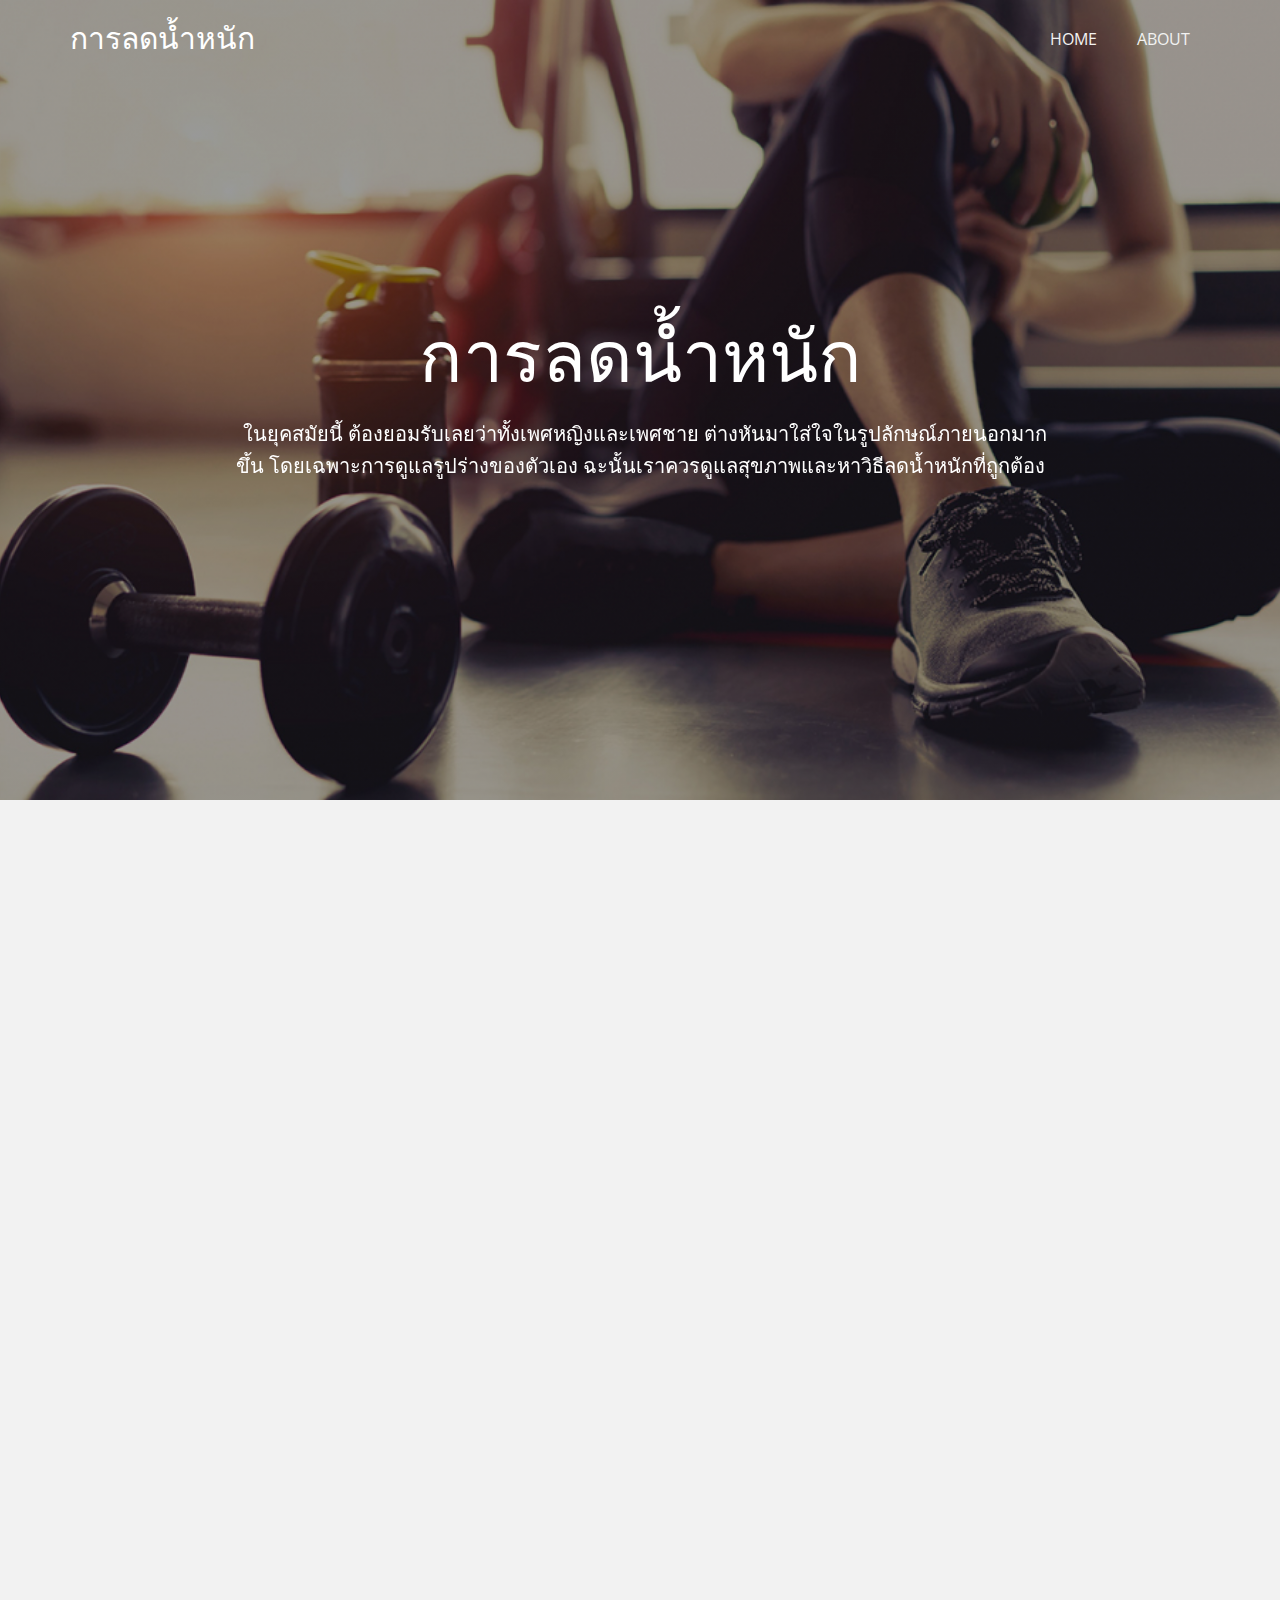
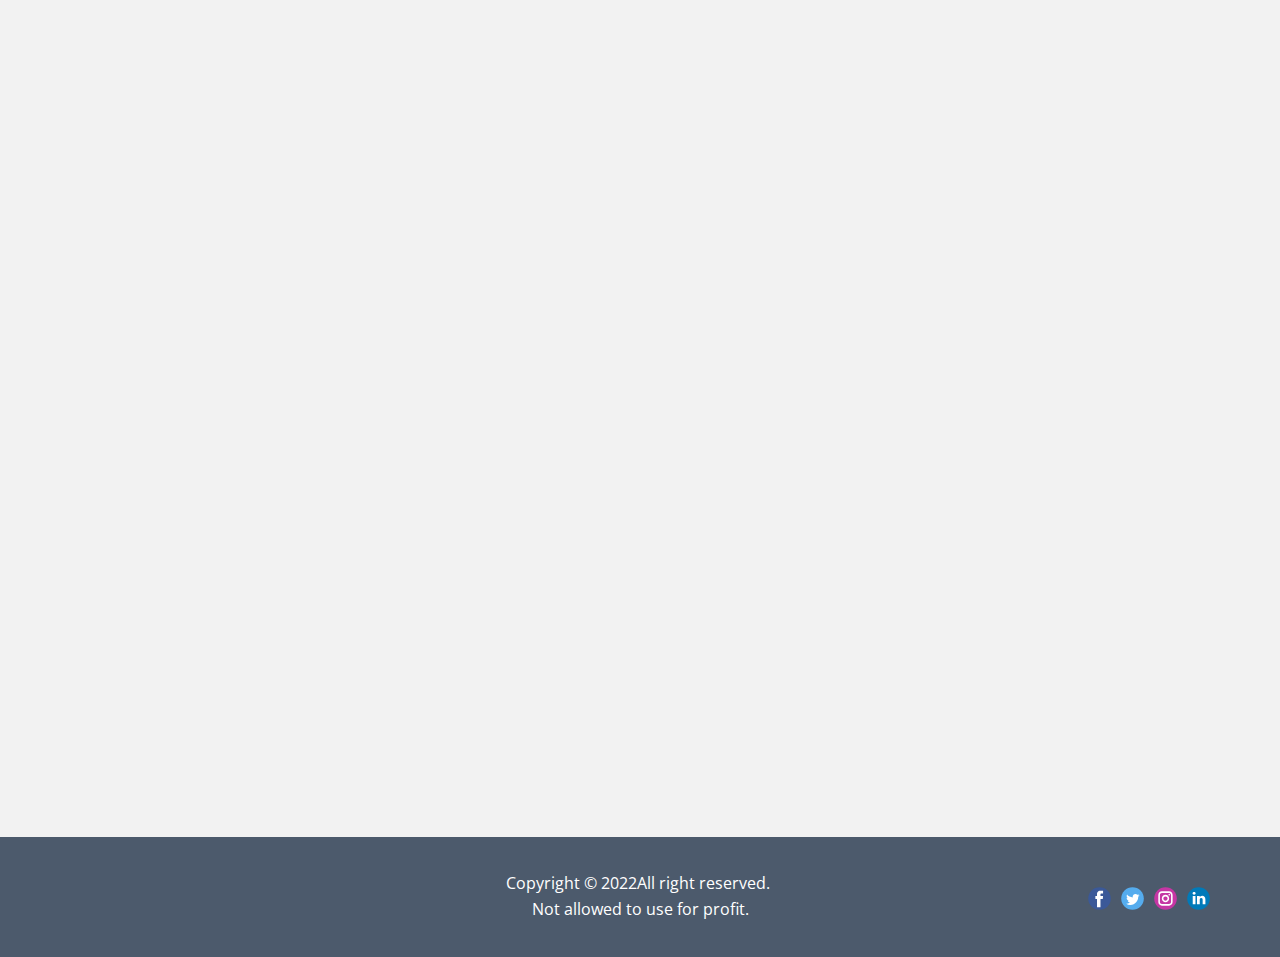
<file: HOME.html>
<!DOCTYPE html>
<html style="font-size: 16px;">
  <head>
    <meta name="viewport" content="width=device-width, initial-scale=1.0">
    <meta charset="utf-8">
    <meta name="keywords" content="Contact Us">
    <meta name="description" content="">
    <meta name="page_type" content="np-template-header-footer-from-plugin">
    <title>HOME</title>
    <link rel="stylesheet" href="css/TIKXD.css" media="screen">
<link rel="stylesheet" href="css/HOME.css" media="screen">
    <script class="u-script" type="text/javascript" src="js/jquery.js" defer=""></script>
    <script class="u-script" type="text/javascript" src="js/TIKXD.js" defer=""></script>
    <meta name="generator" content="Nicepage 4.3.0, nicepage.com">
    <link id="u-theme-google-font" rel="stylesheet" href="https://fonts.googleapis.com/css?family=Roboto:100,100i,300,300i,400,400i,500,500i,700,700i,900,900i|Open+Sans:300,300i,400,400i,600,600i,700,700i,800,800i">
    
    
    
    <script type="application/ld+json">{
		"@context": "http://schema.org",
		"@type": "Organization",
		"name": "",
		"sameAs": []
}</script>
    <meta name="theme-color" content="#73a3de">
    <meta property="og:title" content="HOME">
    <meta property="og:type" content="website">
  </head>
  <body class="u-body u-overlap u-overlap-transparent"><header class="u-clearfix u-grey-90 u-header u-header" id="sec-489c"><div class="u-clearfix u-sheet u-sheet-1">
        <h3 class="u-align-left u-headline u-text u-text-default u-text-white u-text-1">
          <a href="/"> การลดน้ำหนัก</a>
        </h3>
        <nav class="u-menu u-menu-dropdown u-offcanvas u-menu-1">
          <div class="menu-collapse" style="font-size: 1rem; letter-spacing: 0px;">
            <a class="u-button-style u-custom-left-right-menu-spacing u-custom-padding-bottom u-custom-text-active-color u-custom-text-color u-custom-top-bottom-menu-spacing u-nav-link u-text-active-palette-1-base u-text-grey-5 u-text-hover-palette-2-base" href="#" style="padding: 4px 0px; font-size: calc(1em + 8px);">
              <svg class="u-svg-link" viewBox="0 0 24 24"><use xmlns:xlink="http://www.w3.org/1999/xlink" xlink:href="#menu-hamburger"></use></svg>
              <svg class="u-svg-content" version="1.1" id="menu-hamburger" viewBox="0 0 16 16" x="0px" y="0px" xmlns:xlink="http://www.w3.org/1999/xlink" xmlns="http://www.w3.org/2000/svg"><g><rect y="1" width="16" height="2"></rect><rect y="7" width="16" height="2"></rect><rect y="13" width="16" height="2"></rect>
</g></svg>
            </a>
          </div>
          <div class="u-custom-menu u-nav-container">
            <ul class="u-nav u-unstyled u-nav-1"><li class="u-nav-item"><a class="u-button-style u-nav-link u-text-active-grey-5 u-text-grey-5 u-text-hover-palette-2-base" href="HOME.html" style="padding: 10px 20px;">HOME</a>
</li><li class="u-nav-item"><a class="u-button-style u-nav-link u-text-active-grey-5 u-text-grey-5 u-text-hover-palette-2-base" href="ABOUT.html" style="padding: 10px 20px;">ABOUT</a>
</li></ul>
          </div>
          <div class="u-custom-menu u-nav-container-collapse">
            <div class="u-black u-container-style u-inner-container-layout u-opacity u-opacity-95 u-sidenav">
              <div class="u-inner-container-layout u-sidenav-overflow">
                <div class="u-menu-close"></div>
                <ul class="u-align-center u-nav u-popupmenu-items u-unstyled u-nav-2"><li class="u-nav-item"><a class="u-button-style u-nav-link" href="HOME.html" style="padding: 10px 20px;">HOME</a>
</li><li class="u-nav-item"><a class="u-button-style u-nav-link" href="ABOUT.html" style="padding: 10px 20px;">ABOUT</a>
</li></ul>
              </div>
            </div>
            <div class="u-black u-menu-overlay u-opacity u-opacity-70"></div>
          </div>
        </nav>
      </div></header>
    <section class="u-align-center u-clearfix u-image u-shading u-section-1" src="" data-image-width="1000" data-image-height="563" id="sec-eb2c">
      <div class="u-clearfix u-sheet u-valign-middle u-sheet-1">
        <h1 class="u-hover-feature u-text u-title u-text-1" data-animation-name="slideIn" data-animation-duration="1000" data-animation-direction="Down"> การลดน้ำหนัก</h1>
        <p class="u-hover-feature u-large-text u-text u-text-variant u-text-2" data-animation-name="fadeIn" data-animation-duration="1000" data-animation-direction=""> &nbsp;&nbsp;ในยุคสมัยนี้ ต้องยอมรับเลยว่าทั้งเพศหญิงและเพศชาย ต่างหันมาใส่ใจในรูปลักษณ์ภายนอกมากขึ้น โดยเฉพาะการดูแลรูปร่างของตัวเอง ฉะนั้นเราควรดูแลสุขภาพและหาวิธีลดน้ำหนักที่ถูกต้อง</p>
      </div>
      
      
    </section>
    <section class="u-clearfix u-grey-5 u-section-2" id="sec-f7e3">
      <div class="u-clearfix u-sheet u-sheet-1">
        <div class="u-clearfix u-expanded-width u-gutter-10 u-layout-wrap u-layout-wrap-1">
          <div class="u-layout" style="">
            <div class="u-layout-row" style="">
              <div class="u-container-style u-layout-cell u-left-cell u-size-30 u-size-xs-60 u-layout-cell-1" src="">
                <div class="u-container-layout u-container-layout-1">
                  <h4 class="u-align-center u-text u-text-default u-text-1" data-animation-name="slideIn" data-animation-duration="1000" data-animation-direction="Down"> รวม 8 ท่าออกกำลังกาย ลดน้ำหนัก 1 เดือน&nbsp;</h4>
                  <p class="u-align-center u-text u-text-2" data-animation-name="slideIn" data-animation-duration="1000" data-animation-direction="Down"> อยากหุ่นสวยฟิตแอนด์เฟิร์มไม่ยากเลยจ้า กับ 8 ท่าออกกำลังกาย ทำที่บ้านได้ง่าย ๆ 1 เดือนผอมแน่นอน !!</p>
                  <a href="รวม-8-ท่าออกกำลังกาย-.html" data-page-id="942720907" class="u-border-none u-btn u-btn-round u-button-style u-palette-3-light-2 u-radius-50 u-btn-1" data-animation-name="fadeIn" data-animation-duration="1000" data-animation-direction="">อ่านเพิ่มเติม</a>
                </div>
              </div>
              <div class="u-align-center u-container-style u-image u-layout-cell u-right-cell u-size-30 u-size-xs-60 u-image-1" src="" data-image-width="1920" data-image-height="945" data-animation-name="fadeIn" data-animation-duration="1000" data-animation-direction="">
                <div class="u-container-layout u-valign-middle u-container-layout-2" src=""></div>
              </div>
            </div>
          </div>
        </div>
        <div class="u-clearfix u-expanded-width u-gutter-10 u-layout-wrap u-layout-wrap-2">
          <div class="u-layout" style="">
            <div class="u-layout-row" style="">
              <div class="u-container-style u-layout-cell u-left-cell u-size-30 u-size-xs-60 u-layout-cell-3" src="">
                <div class="u-container-layout u-container-layout-3">
                  <h4 class="u-align-center u-text u-text-3" data-animation-name="fadeIn" data-animation-duration="1000" data-animation-direction="">5 อาหารเพื่อสุขภาพ สร้างสุขภาพดีรับวันใหม่</h4>
                  <p class="u-align-center u-text u-text-4" data-animation-name="slideIn" data-animation-duration="1000" data-animation-direction="Down"> วิธีการดูแลสุขภาพเพื่อให้ร่างกายสมบูรณ์แข็งแรงนั้น นอกจากการออกกำลังกาย พักผ่อนให้เพียงพอแล้ว การรู้จักเลือกรับประทานอาหารก็ถือเป็นปัจจัยสำคัญที่ทำให้สุขภาพดีได้...</p>
                  <a href="5-อาหารเพื่อสุขภาพ.html" data-page-id="81905073" class="u-border-none u-btn u-btn-round u-button-style u-palette-3-light-2 u-radius-50 u-btn-2" data-animation-name="fadeIn" data-animation-duration="1000" data-animation-direction="">อ่านเพิ่มเติม</a>
                </div>
              </div>
              <div class="u-align-center u-container-style u-image u-layout-cell u-right-cell u-size-30 u-size-xs-60 u-image-2" src="" data-image-width="1280" data-image-height="672" data-animation-name="fadeIn" data-animation-duration="1000" data-animation-direction="Left">
                <div class="u-container-layout u-valign-middle u-container-layout-4" src=""></div>
              </div>
            </div>
          </div>
        </div>
        <div class="u-clearfix u-expanded-width u-gutter-10 u-layout-wrap u-layout-wrap-3">
          <div class="u-layout" style="">
            <div class="u-layout-row" style="">
              <div class="u-container-style u-layout-cell u-left-cell u-size-30 u-size-xs-60 u-layout-cell-5" src="">
                <div class="u-container-layout u-container-layout-5">
                  <h4 class="u-align-center u-text u-text-5" data-animation-name="fadeIn" data-animation-duration="1000" data-animation-direction=""> ลดน้ำหนักวิธีไหนดี คีโต IF นับแคลอรี่…</h4>
                  <p class="u-align-center u-text u-text-6" data-animation-name="fadeIn" data-animation-duration="1000" data-animation-direction="Down"> วิธีการดูแลสุขภาพเพื่อให้ร่างกายสมบูรณ์แข็งแรงนั้น นอกจากการออกกำลังกาย พักผ่อนให้เพียงพอแล้ว การรู้จักเลือกรับประทานอาหารก็ถือเป็นปัจจัยสำคัญที่ทำให้สุขภาพดีได้...</p>
                  <a href="คีโต-IF-นับแคลอรี่.html" data-page-id="141280582" class="u-border-none u-btn u-btn-round u-button-style u-palette-3-light-2 u-radius-50 u-btn-3" data-animation-name="fadeIn" data-animation-duration="1000" data-animation-direction="Down">อ่านเพิ่มเติม</a>
                </div>
              </div>
              <div class="u-align-center u-container-style u-image u-layout-cell u-right-cell u-size-30 u-size-xs-60 u-image-3" src="" data-image-width="850" data-image-height="473" data-animation-name="fadeIn" data-animation-duration="1000" data-animation-direction="Left">
                <div class="u-container-layout u-valign-middle u-container-layout-6" src=""></div>
              </div>
            </div>
          </div>
        </div>
      </div>
    </section>
    
    
    <footer class="u-align-center-md u-align-center-sm u-align-center-xs u-clearfix u-footer u-palette-1-dark-2 u-footer" id="sec-b78f"><div class="u-clearfix u-sheet u-sheet-1">
        <p class="u-align-center-lg u-align-center-md u-align-center-xl u-text u-text-1"> Copyright © 2022All right reserved.&nbsp;<br> Not allowed to use for profit.
        </p>
        <div class="u-align-left u-social-icons u-spacing-10 u-social-icons-1" data-animation-name="" data-animation-duration="0" data-animation-direction="">
          <a class="u-social-url" title="facebook" target="_blank" href=""><span class="u-icon u-social-facebook u-social-icon u-icon-1"><svg class="u-svg-link" preserveAspectRatio="xMidYMin slice" viewBox="0 0 112 112" style=""><use xmlns:xlink="http://www.w3.org/1999/xlink" xlink:href="#svg-b383"></use></svg><svg class="u-svg-content" viewBox="0 0 112 112" x="0" y="0" id="svg-b383"><circle fill="currentColor" cx="56.1" cy="56.1" r="55"></circle><path fill="#FFFFFF" d="M73.5,31.6h-9.1c-1.4,0-3.6,0.8-3.6,3.9v8.5h12.6L72,58.3H60.8v40.8H43.9V58.3h-8V43.9h8v-9.2
            c0-6.7,3.1-17,17-17h12.5v13.9H73.5z"></path></svg></span>
          </a>
          <a class="u-social-url" title="twitter" target="_blank" href=""><span class="u-icon u-social-icon u-social-twitter u-icon-2"><svg class="u-svg-link" preserveAspectRatio="xMidYMin slice" viewBox="0 0 112 112" style=""><use xmlns:xlink="http://www.w3.org/1999/xlink" xlink:href="#svg-5048"></use></svg><svg class="u-svg-content" viewBox="0 0 112 112" x="0" y="0" id="svg-5048"><circle fill="currentColor" class="st0" cx="56.1" cy="56.1" r="55"></circle><path fill="#FFFFFF" d="M83.8,47.3c0,0.6,0,1.2,0,1.7c0,17.7-13.5,38.2-38.2,38.2C38,87.2,31,85,25,81.2c1,0.1,2.1,0.2,3.2,0.2
            c6.3,0,12.1-2.1,16.7-5.7c-5.9-0.1-10.8-4-12.5-9.3c0.8,0.2,1.7,0.2,2.5,0.2c1.2,0,2.4-0.2,3.5-0.5c-6.1-1.2-10.8-6.7-10.8-13.1
            c0-0.1,0-0.1,0-0.2c1.8,1,3.9,1.6,6.1,1.7c-3.6-2.4-6-6.5-6-11.2c0-2.5,0.7-4.8,1.8-6.7c6.6,8.1,16.5,13.5,27.6,14
            c-0.2-1-0.3-2-0.3-3.1c0-7.4,6-13.4,13.4-13.4c3.9,0,7.3,1.6,9.8,4.2c3.1-0.6,5.9-1.7,8.5-3.3c-1,3.1-3.1,5.8-5.9,7.4
            c2.7-0.3,5.3-1,7.7-2.1C88.7,43,86.4,45.4,83.8,47.3z"></path></svg></span>
          </a>
          <a class="u-social-url" title="instagram" target="_blank" href=""><span class="u-icon u-social-icon u-social-instagram u-icon-3"><svg class="u-svg-link" preserveAspectRatio="xMidYMin slice" viewBox="0 0 112 112" style=""><use xmlns:xlink="http://www.w3.org/1999/xlink" xlink:href="#svg-f549"></use></svg><svg class="u-svg-content" viewBox="0 0 112 112" x="0" y="0" id="svg-f549"><circle fill="currentColor" cx="56.1" cy="56.1" r="55"></circle><path fill="#FFFFFF" d="M55.9,38.2c-9.9,0-17.9,8-17.9,17.9C38,66,46,74,55.9,74c9.9,0,17.9-8,17.9-17.9C73.8,46.2,65.8,38.2,55.9,38.2
            z M55.9,66.4c-5.7,0-10.3-4.6-10.3-10.3c-0.1-5.7,4.6-10.3,10.3-10.3c5.7,0,10.3,4.6,10.3,10.3C66.2,61.8,61.6,66.4,55.9,66.4z"></path><path fill="#FFFFFF" d="M74.3,33.5c-2.3,0-4.2,1.9-4.2,4.2s1.9,4.2,4.2,4.2s4.2-1.9,4.2-4.2S76.6,33.5,74.3,33.5z"></path><path fill="#FFFFFF" d="M73.1,21.3H38.6c-9.7,0-17.5,7.9-17.5,17.5v34.5c0,9.7,7.9,17.6,17.5,17.6h34.5c9.7,0,17.5-7.9,17.5-17.5V38.8
            C90.6,29.1,82.7,21.3,73.1,21.3z M83,73.3c0,5.5-4.5,9.9-9.9,9.9H38.6c-5.5,0-9.9-4.5-9.9-9.9V38.8c0-5.5,4.5-9.9,9.9-9.9h34.5
            c5.5,0,9.9,4.5,9.9,9.9V73.3z"></path></svg></span>
          </a>
          <a class="u-social-url" title="linkedin" target="_blank" href=""><span class="u-icon u-social-icon u-social-linkedin u-icon-4"><svg class="u-svg-link" preserveAspectRatio="xMidYMin slice" viewBox="0 0 112 112" style=""><use xmlns:xlink="http://www.w3.org/1999/xlink" xlink:href="#svg-1060"></use></svg><svg class="u-svg-content" viewBox="0 0 112 112" x="0" y="0" id="svg-1060"><circle fill="currentColor" cx="56.1" cy="56.1" r="55"></circle><path fill="#FFFFFF" d="M41.3,83.7H27.9V43.4h13.4V83.7z M34.6,37.9L34.6,37.9c-4.6,0-7.5-3.1-7.5-7c0-4,3-7,7.6-7s7.4,3,7.5,7
            C42.2,34.8,39.2,37.9,34.6,37.9z M89.6,83.7H76.2V62.2c0-5.4-1.9-9.1-6.8-9.1c-3.7,0-5.9,2.5-6.9,4.9c-0.4,0.9-0.4,2.1-0.4,3.3v22.5
            H48.7c0,0,0.2-36.5,0-40.3h13.4v5.7c1.8-2.7,5-6.7,12.1-6.7c8.8,0,15.4,5.8,15.4,18.1V83.7z"></path></svg></span>
          </a>
        </div>
      </div></footer>
    
  </body>
</html>
</file>
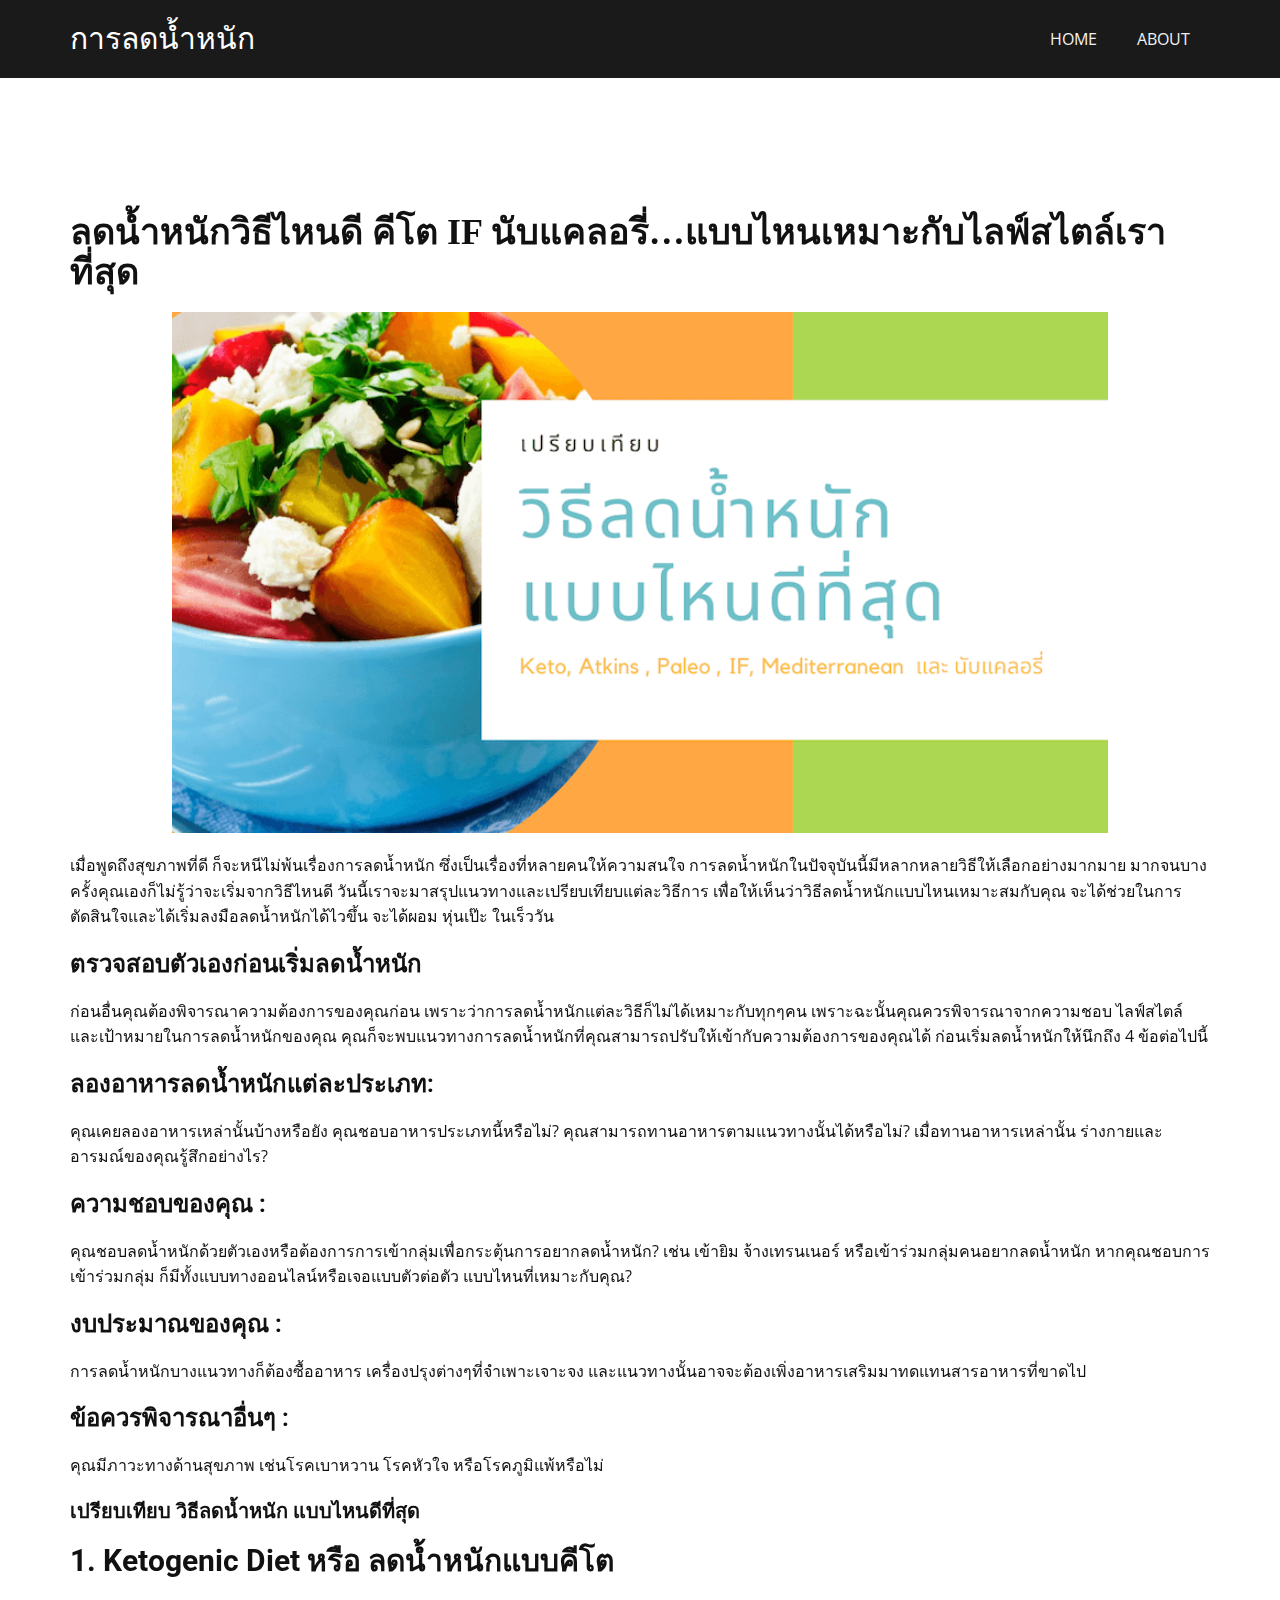
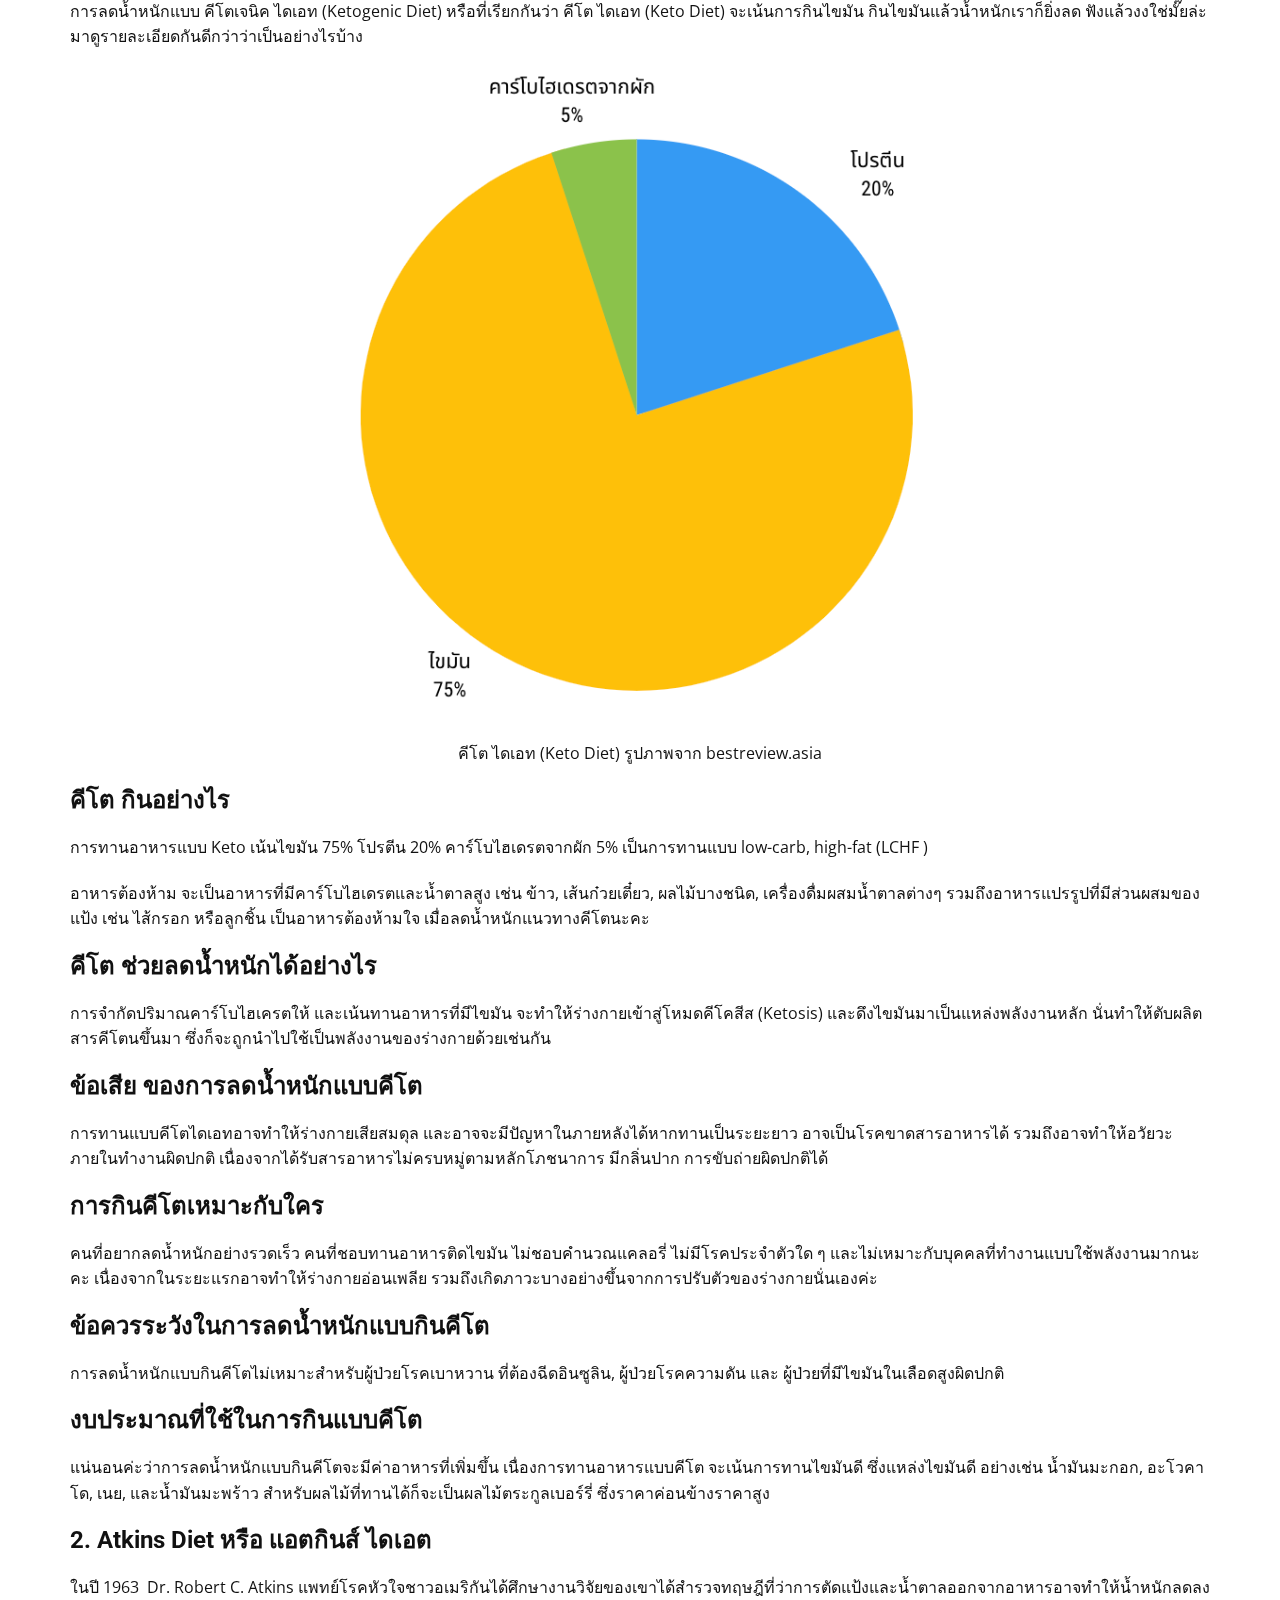
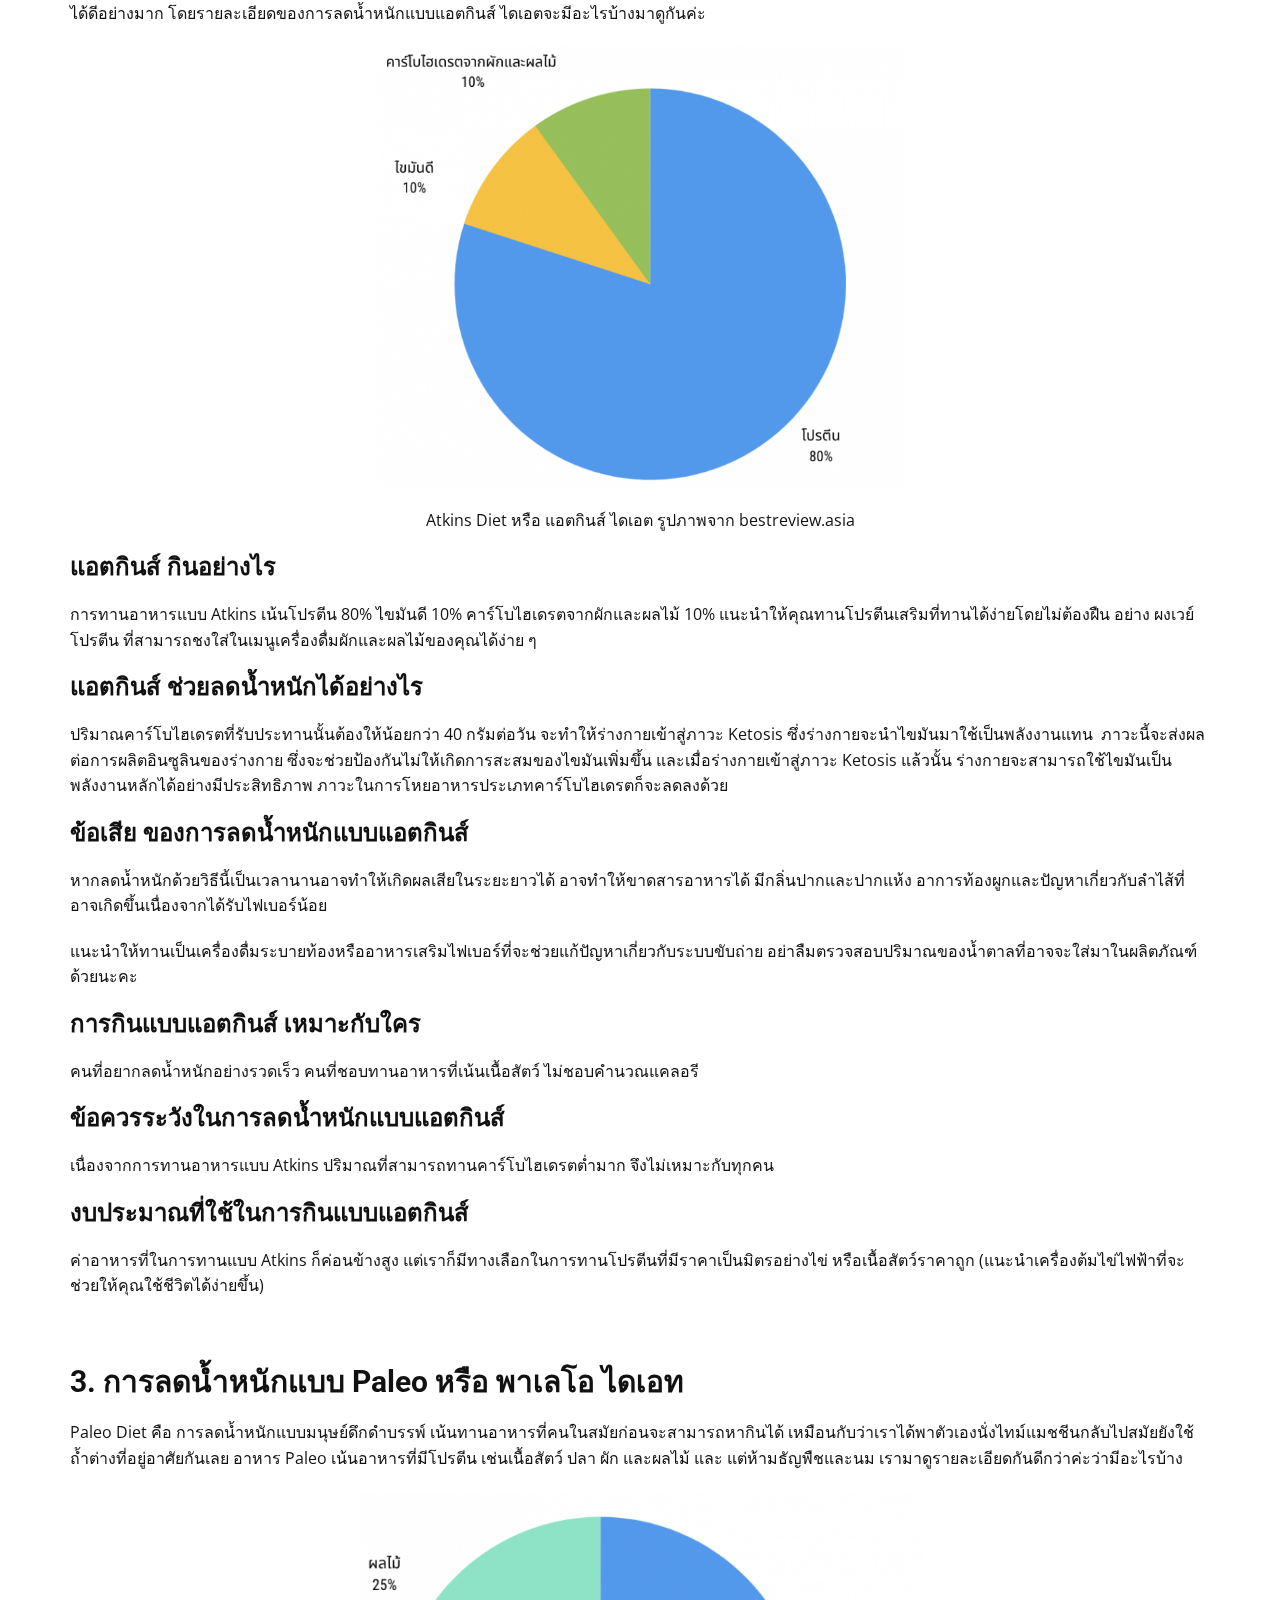
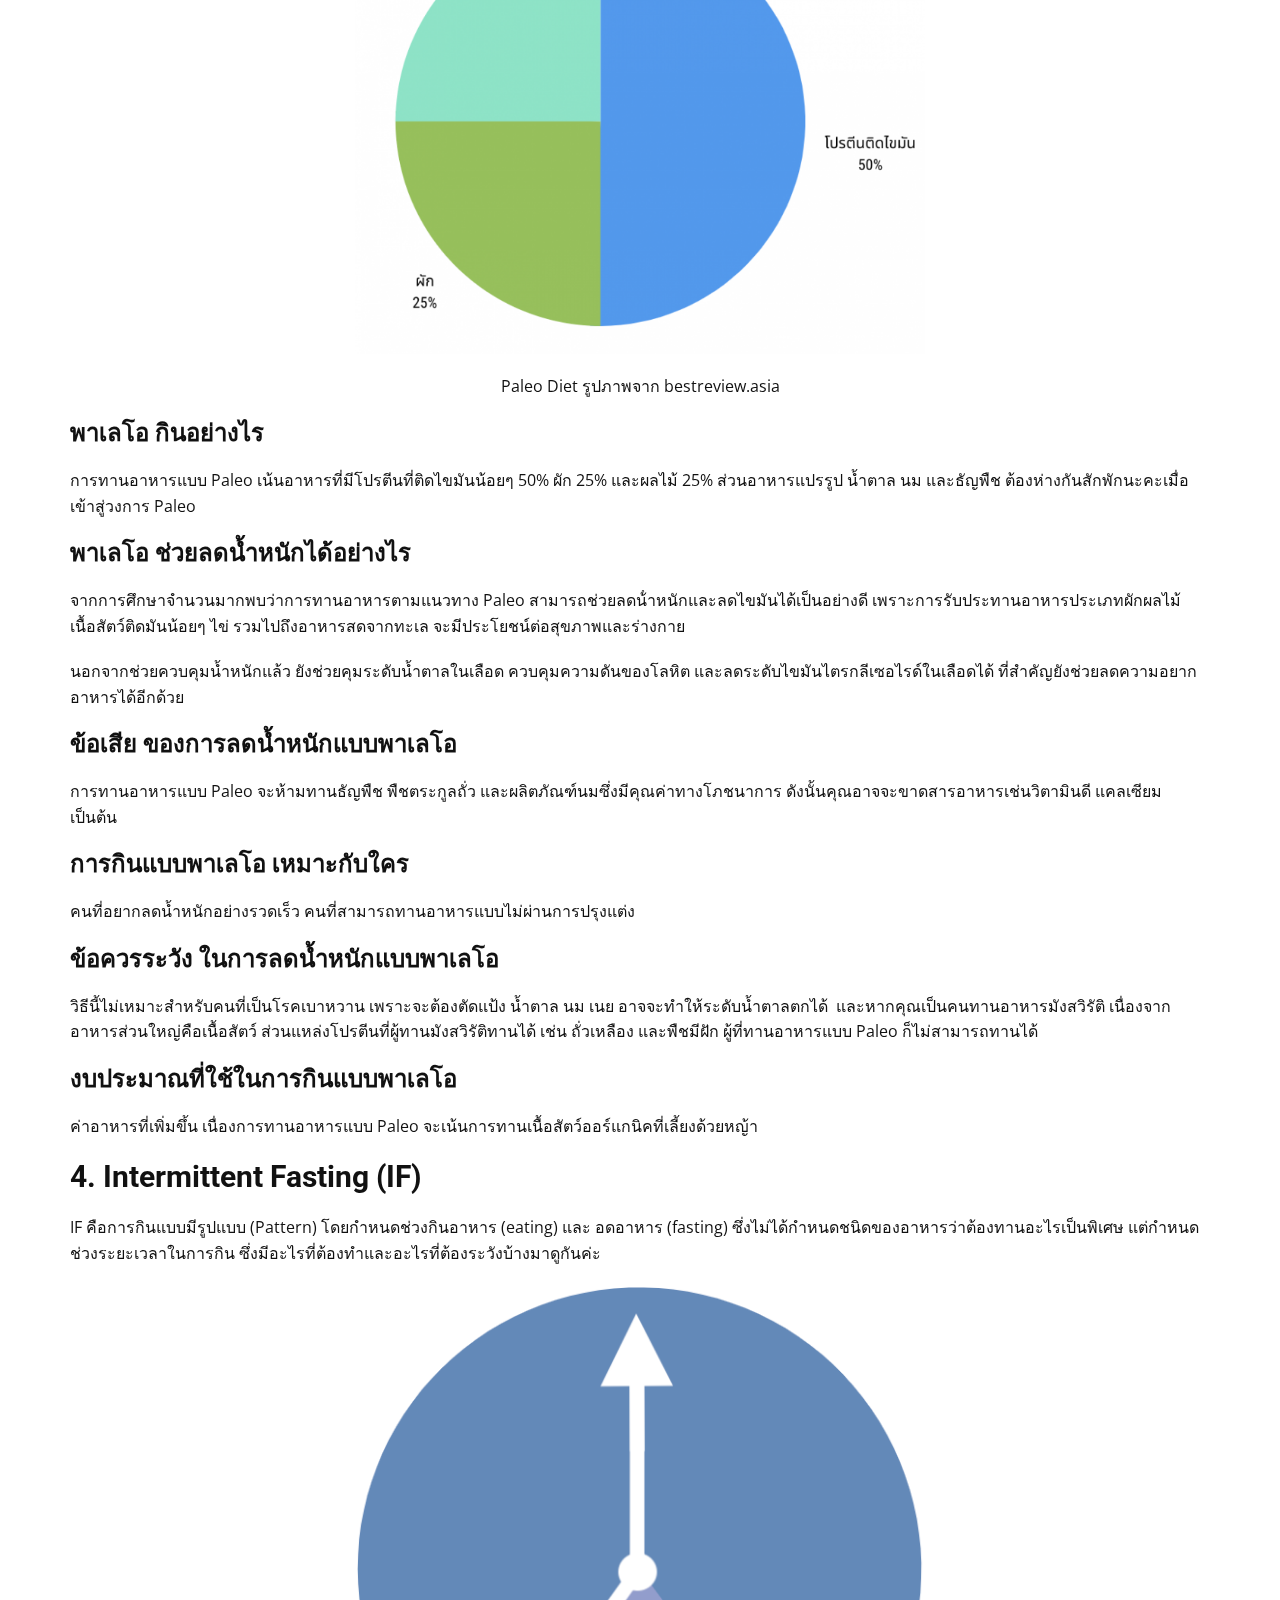
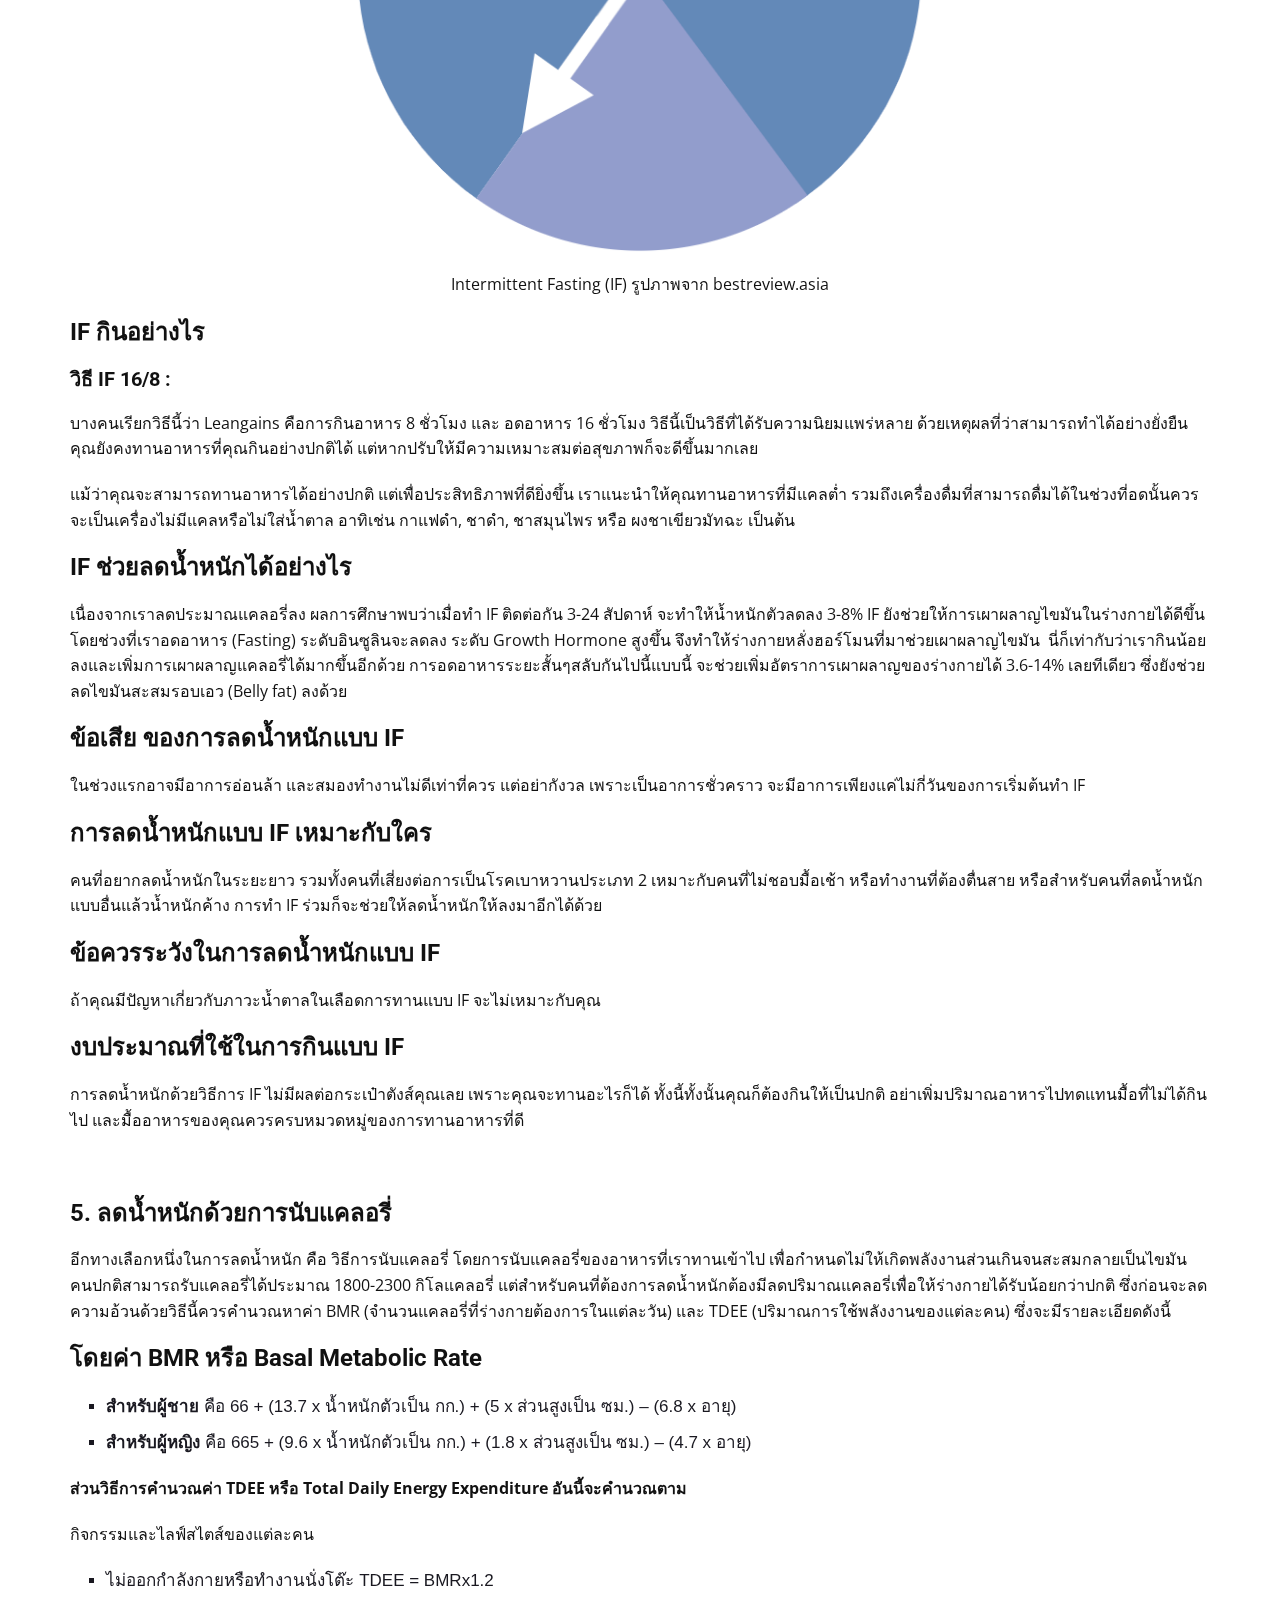
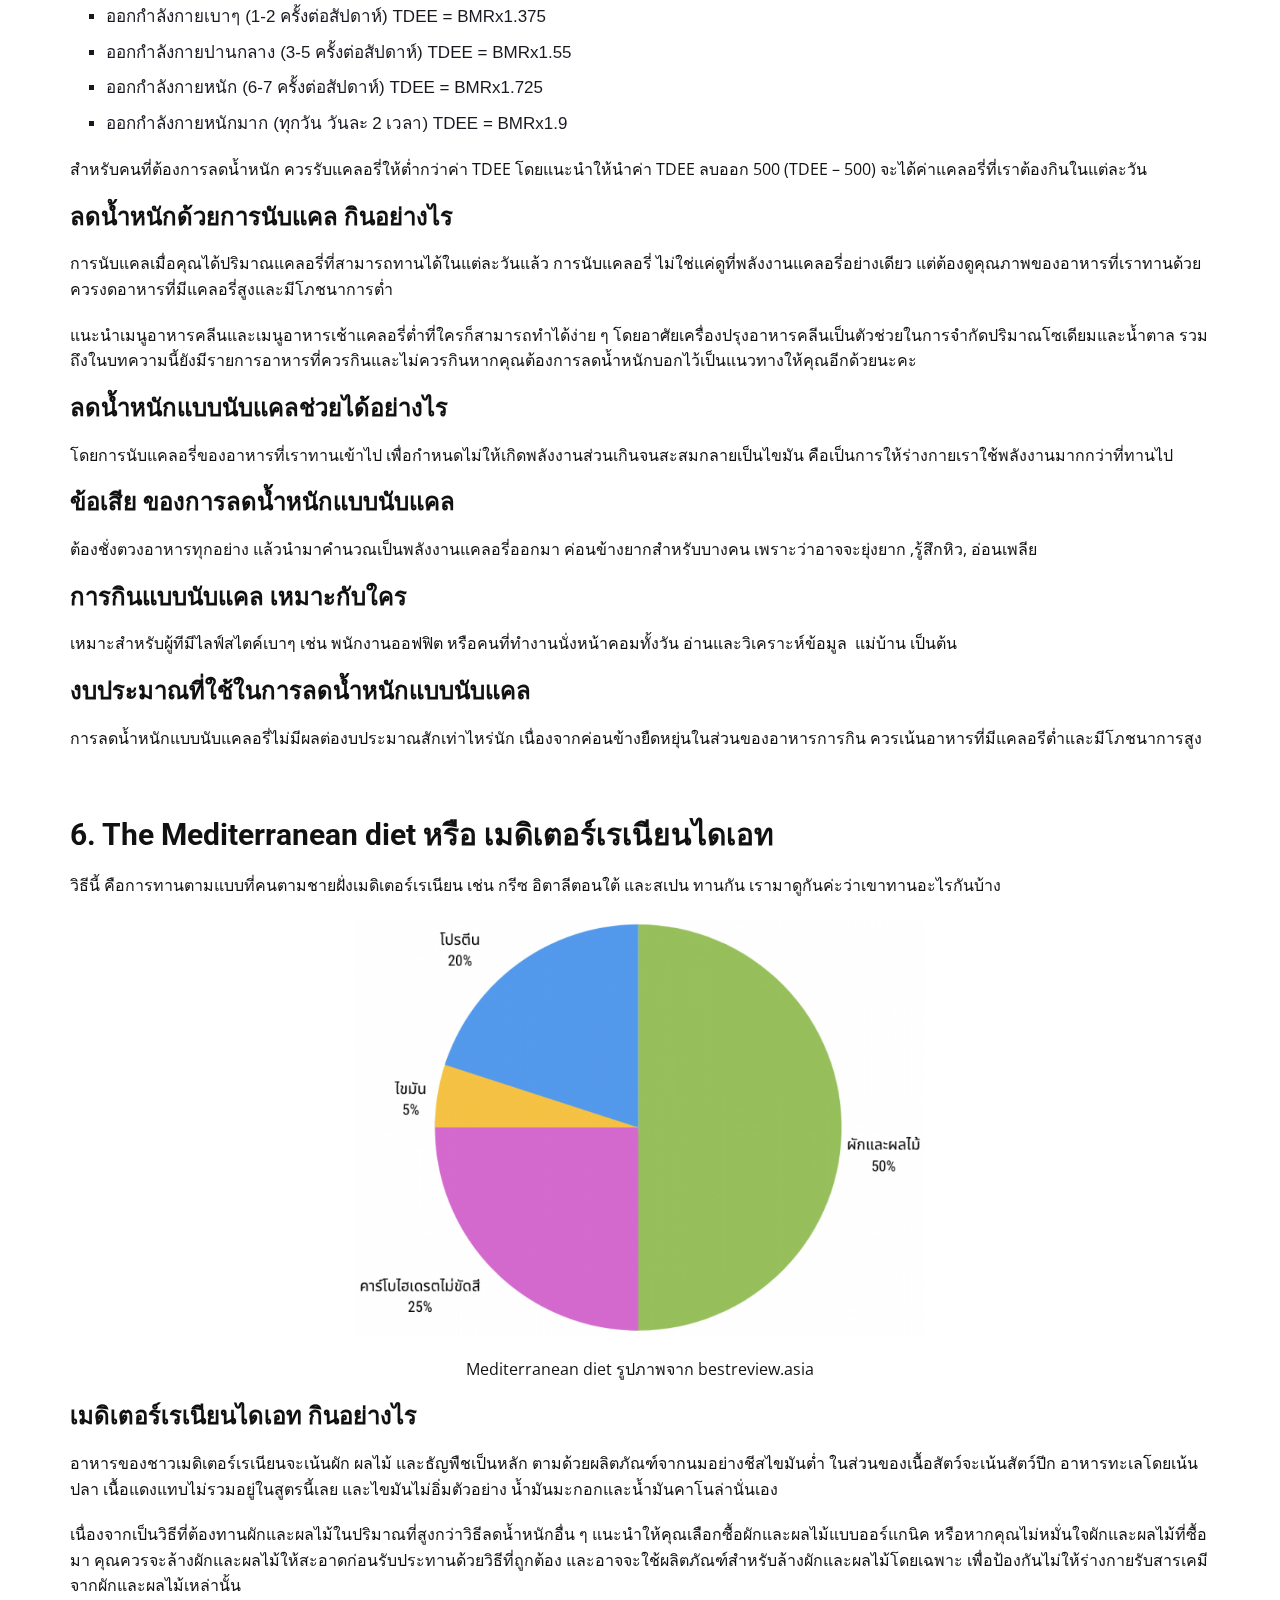
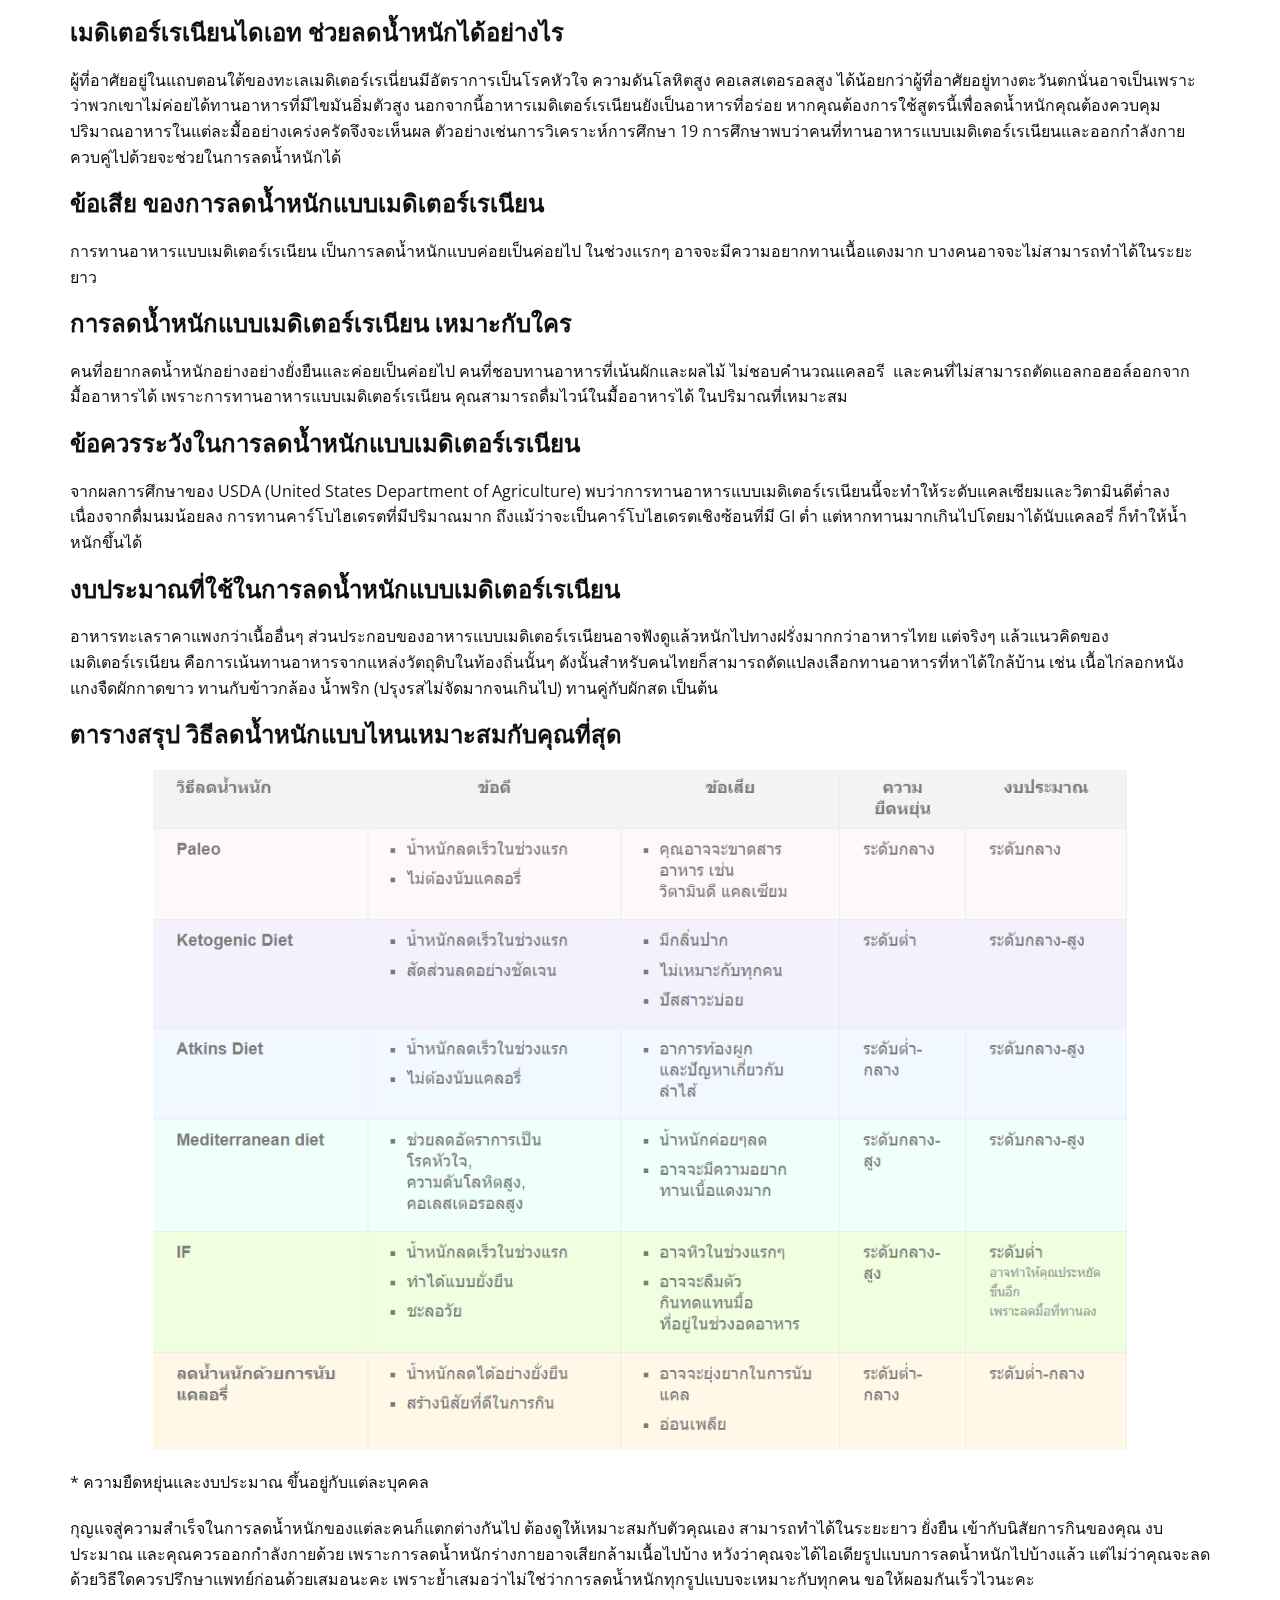
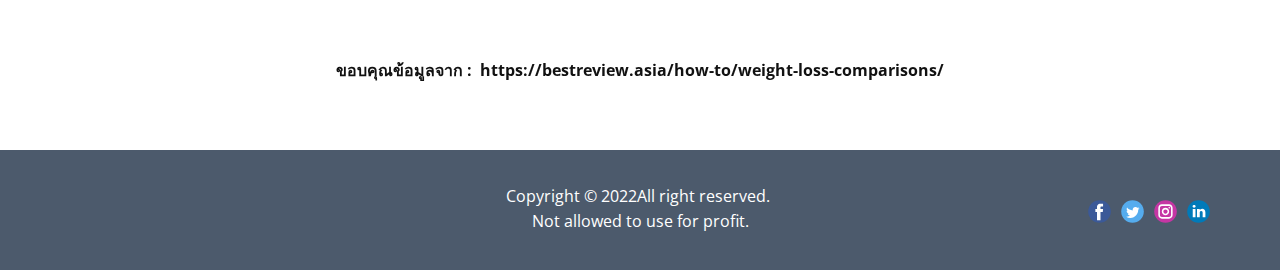
<file: คีโต-IF-นับแคลอรี่.html>
<!DOCTYPE html>
<html style="font-size: 16px;">
  <head>
    <meta name="viewport" content="width=device-width, initial-scale=1.0">
    <meta charset="utf-8">
    <meta name="keywords" content="ลดน้ำหนักวิธีไหนดี คีโต IF นับแคลอรี่…แบบไหนเหมาะกับไลฟ์สไตล์เราที่สุด">
    <meta name="description" content="">
    <meta name="page_type" content="np-template-header-footer-from-plugin">
    <title>คีโต IF นับแคลอรี่</title>
    <link rel="stylesheet" href="css/TIKXD.css" media="screen">
<link rel="stylesheet" href="css/คีโต-IF-นับแคลอรี่.css" media="screen">
    <script class="u-script" type="text/javascript" src="js/jquery.js" defer=""></script>
    <script class="u-script" type="text/javascript" src="js/TIKXD.js" defer=""></script>
    <meta name="generator" content="Nicepage 4.3.0, nicepage.com">
    <link id="u-theme-google-font" rel="stylesheet" href="https://fonts.googleapis.com/css?family=Roboto:100,100i,300,300i,400,400i,500,500i,700,700i,900,900i|Open+Sans:300,300i,400,400i,600,600i,700,700i,800,800i">
    
    
    <script type="application/ld+json">{
		"@context": "http://schema.org",
		"@type": "Organization",
		"name": "",
		"sameAs": []
}</script>
    <meta name="theme-color" content="#73a3de">
    <meta property="og:title" content="คีโต IF นับแคลอรี่">
    <meta property="og:type" content="website">
  </head>
  <body class="u-body"><header class="u-clearfix u-grey-90 u-header u-header" id="sec-489c"><div class="u-clearfix u-sheet u-sheet-1">
        <h3 class="u-align-left u-headline u-text u-text-default u-text-white u-text-1">
          <a href="/"> การลดน้ำหนัก</a>
        </h3>
        <nav class="u-menu u-menu-dropdown u-offcanvas u-menu-1">
          <div class="menu-collapse" style="font-size: 1rem; letter-spacing: 0px;">
            <a class="u-button-style u-custom-left-right-menu-spacing u-custom-padding-bottom u-custom-text-active-color u-custom-text-color u-custom-top-bottom-menu-spacing u-nav-link u-text-active-palette-1-base u-text-grey-5 u-text-hover-palette-2-base" href="#" style="padding: 4px 0px; font-size: calc(1em + 8px);">
              <svg class="u-svg-link" viewBox="0 0 24 24"><use xmlns:xlink="http://www.w3.org/1999/xlink" xlink:href="#menu-hamburger"></use></svg>
              <svg class="u-svg-content" version="1.1" id="menu-hamburger" viewBox="0 0 16 16" x="0px" y="0px" xmlns:xlink="http://www.w3.org/1999/xlink" xmlns="http://www.w3.org/2000/svg"><g><rect y="1" width="16" height="2"></rect><rect y="7" width="16" height="2"></rect><rect y="13" width="16" height="2"></rect>
</g></svg>
            </a>
          </div>
          <div class="u-custom-menu u-nav-container">
            <ul class="u-nav u-unstyled u-nav-1"><li class="u-nav-item"><a class="u-button-style u-nav-link u-text-active-grey-5 u-text-grey-5 u-text-hover-palette-2-base" href="HOME.html" style="padding: 10px 20px;">HOME</a>
</li><li class="u-nav-item"><a class="u-button-style u-nav-link u-text-active-grey-5 u-text-grey-5 u-text-hover-palette-2-base" href="ABOUT.html" style="padding: 10px 20px;">ABOUT</a>
</li></ul>
          </div>
          <div class="u-custom-menu u-nav-container-collapse">
            <div class="u-black u-container-style u-inner-container-layout u-opacity u-opacity-95 u-sidenav">
              <div class="u-inner-container-layout u-sidenav-overflow">
                <div class="u-menu-close"></div>
                <ul class="u-align-center u-nav u-popupmenu-items u-unstyled u-nav-2"><li class="u-nav-item"><a class="u-button-style u-nav-link" href="HOME.html" style="padding: 10px 20px;">HOME</a>
</li><li class="u-nav-item"><a class="u-button-style u-nav-link" href="ABOUT.html" style="padding: 10px 20px;">ABOUT</a>
</li></ul>
              </div>
            </div>
            <div class="u-black u-menu-overlay u-opacity u-opacity-70"></div>
          </div>
        </nav>
      </div></header>
    <section class="u-clearfix u-section-1" id="sec-b346">
      <div class="u-clearfix u-sheet u-sheet-1">
        <div class="fr-view u-align-center u-clearfix u-rich-text u-text u-text-1" data-animation-name="fadeIn" data-animation-duration="0" data-animation-direction="">
          <h2 id="isPasted" style="text-align: left;">
            <span style="font-weight: 700;">ลดน้ำหนักวิธีไหนดี คีโต IF นับแคลอรี่…แบบไหนเหมาะกับไลฟ์สไตล์เราที่สุด</span>
          </h2>
          <h1 style="text-align: center;">
            <img src="images/----2020-11.png" align="center" style="width: 936px;" class="fr-dib fr-fic" width="570">
          </h1>
          <p style="text-align: left;">เมื่อพูดถึงสุขภาพที่ดี ก็จะหนีไม่พ้นเรื่องการลดน้ำหนัก ซึ่งเป็นเรื่องที่หลายคนให้ความสนใจ การลดน้ำหนักในปัจจุบันนี้มีหลากหลายวิธีให้เลือกอย่างมากมาย มากจนบางครั้งคุณเองก็ไม่รู้ว่าจะเริ่มจากวิธีไหนดี วันนี้เราจะมาสรุปแนวทางและเปรียบเทียบแต่ละวิธีการ เพื่อให้เห็นว่าวิธีลดน้ำหนักแบบไหนเหมาะสมกับคุณ จะได้ช่วยในการตัดสินใจและได้เริ่มลงมือลดน้ำหนักได้ไวขึ้น จะได้ผอม หุ่นเป๊ะ ในเร็ววัน&nbsp;</p>
          <h4 id="isPasted" style="text-align: left;">
            <span style="font-weight: 700;">ตรวจสอบตัวเองก่อนเริ่มลดน้ำหนัก</span>
          </h4>
          <p style="text-align: left;">ก่อนอื่นคุณต้องพิจารณาความต้องการของคุณก่อน เพราะว่าการลดน้ำหนักแต่ละวิธีก็ไม่ได้เหมาะกับทุกๆคน เพราะฉะนั้นคุณควรพิจารณาจากความชอบ ไลฟ์สไตล์ และเป้าหมายในการลดน้ำหนักของคุณ คุณก็จะพบแนวทางการลดน้ำหนักที่คุณสามารถปรับให้เข้ากับความต้องการของคุณได้ ก่อนเริ่มลดน้ำหนักให้นึกถึง 4 ข้อต่อไปนี้</p>
          <h4 style="text-align: left;">
            <span style="font-weight: 700;">ลองอาหารลดน้ำหนักแต่ละประเภท:</span>
          </h4>
          <p style="text-align: left;">คุณเคยลองอาหารเหล่านั้นบ้างหรือยัง คุณชอบอาหารประเภทนี้หรือไม่? คุณสามารถทานอาหารตามแนวทางนั้นได้หรือไม่? เมื่อทานอาหารเหล่านั้น ร่างกายและอารมณ์ของคุณรู้สึกอย่างไร?</p>
          <h4 style="text-align: left;">
            <span style="font-weight: 700;">ความชอบของคุณ :</span>
          </h4>
          <p style="text-align: left;">คุณชอบลดน้ำหนักด้วยตัวเองหรือต้องการการเข้ากลุ่มเพื่อกระตุ้นการอยากลดน้ำหนัก? เช่น เข้ายิม จ้างเทรนเนอร์ หรือเข้าร่วมกลุ่มคนอยากลดน้ำหนัก หากคุณชอบการเข้าร่วมกลุ่ม ก็มีทั้งแบบทางออนไลน์หรือเจอแบบตัวต่อตัว แบบไหนที่เหมาะกับคุณ?</p>
          <h4 style="text-align: left;">
            <span style="font-weight: 700;">งบประมาณของคุณ :</span>
          </h4>
          <p style="text-align: left;">การลดน้ำหนักบางแนวทางก็ต้องซื้ออาหาร เครื่องปรุงต่างๆที่จำเพาะเจาะจง และแนวทางนั้นอาจจะต้องเพิ่งอาหารเสริมมาทดแทนสารอาหารที่ขาดไป</p>
          <h4 style="text-align: left;">
            <span style="font-weight: 700;">ข้อควรพิจารณาอื่นๆ :</span>
          </h4>
          <p style="text-align: left;">คุณมีภาวะทางด้านสุขภาพ เช่นโรคเบาหวาน โรคหัวใจ หรือโรคภูมิแพ้หรือไม่</p>
          <h5 style="text-align: left;">
            <span style="font-weight: 700;">เปรียบเทียบ วิธีลดน้ำหนัก แบบไหนดีที่สุด</span>
          </h5>
          <h3 id="isPasted" style="text-align: left;">
            <span style="font-weight: 700;">1. Ketogenic Diet หรือ ลดน้ำหนักแบบคีโต</span>
          </h3>
          <p style="text-align: left;">การลดน้ำหนักแบบ คีโตเจนิค ไดเอท (Ketogenic Diet) หรือที่เรียกกันว่า คีโต ไดเอท (Keto Diet) จะเน้นการกินไขมัน กินไขมันแล้วน้ำหนักเราก็ยิ่งลด ฟังแล้วงงใช่มั๊ยล่ะ มาดูรายละเอียดกันดีกว่าว่าเป็นอย่างไรบ้าง&nbsp;</p>
          <p style="text-align: left;">
            <img src="images/--Keto-Diet.png" width="570" style="width: 570px;" class="fr-dib fr-fic">
          </p>
          <p style="text-align: center;">คีโต ไดเอท (Keto Diet) รูปภาพจาก bestreview.asia</p>
          <h4 style="text-align: left;">
            <span style="font-weight: 700;">คีโต กินอย่างไร</span>
          </h4>
          <p style="text-align: left;">การทานอาหารแบบ Keto เน้นไขมัน 75% โปรตีน 20% คาร์โบไฮเดรตจากผัก 5% เป็นการทานแบบ low-carb, high-fat (LCHF )</p>
          <p style="text-align: left;">อาหารต้องห้าม&nbsp;จะเป็นอาหารที่มีคาร์โบไฮเดรตและน้ำตาลสูง เช่น ข้าว, เส้นก๋วยเตี๋ยว, ผลไม้บางชนิด, เครื่องดื่มผสมน้ำตาลต่างๆ รวมถึงอาหารแปรรูปที่มีส่วนผสมของแป้ง เช่น ไส้กรอก หรือลูกชิ้น เป็นอาหารต้องห้ามใจ เมื่อลดน้ำหนักแนวทางคีโตนะคะ</p>
          <h4 style="text-align: left;">
            <span style="font-weight: 700;">คีโต ช่วยลดน้ำหนักได้อย่างไร</span>
          </h4>
          <p style="text-align: left;">การจำกัดปริมาณคาร์โบไฮเครตให้ และเน้นทานอาหารที่มีไขมัน จะทำให้ร่างกายเข้าสู่โหมดคีโคสีส (Ketosis) และดึงไขมันมาเป็นแหล่งพลังงานหลัก นั่นทำให้ตับผลิตสารคีโตนขึ้นมา ซึ่งก็จะถูกนำไปใช้เป็นพลังงานของร่างกายด้วยเช่นกัน</p>
          <h4 style="text-align: left;">
            <span style="font-weight: 700;">ข้อเสีย ของการลดน้ำหนักแบบคีโต</span>
          </h4>
          <p style="text-align: left;">การทานแบบคีโตไดเอทอาจทำให้ร่างกายเสียสมดุล และอาจจะมีปัญหาในภายหลังได้หากทานเป็นระยะยาว อาจเป็นโรคขาดสารอาหารได้ รวมถึงอาจทำให้อวัยวะภายในทำงานผิดปกติ เนื่องจากได้รับสารอาหารไม่ครบหมู่ตามหลักโภชนาการ มีกลิ่นปาก การขับถ่ายผิดปกติได้</p>
          <h4 style="text-align: left;">
            <span style="font-weight: 700;">การกินคีโตเหมาะกับใคร</span>
          </h4>
          <p style="text-align: left;">คนที่อยากลดน้ำหนักอย่างรวดเร็ว คนที่ชอบทานอาหารติดไขมัน ไม่ชอบคำนวณแคลอรี่ ไม่มีโรคประจำตัวใด ๆ และไม่เหมาะกับบุคคลที่ทำงานแบบใช้พลังงานมากนะคะ เนื่องจากในระยะแรกอาจทำให้ร่างกายอ่อนเพลีย รวมถึงเกิดภาวะบางอย่างขึ้นจากการปรับตัวของร่างกายนั่นเองค่ะ</p>
          <h4 style="text-align: left;">
            <span style="font-weight: 700;">ข้อควรระวังในการลดน้ำหนักแบบกินคีโต</span>
          </h4>
          <p style="text-align: left;">การลดน้ำหนักแบบกินคีโตไม่เหมาะสำหรับผู้ป่วยโรคเบาหวาน ที่ต้องฉีดอินซูลิน, ผู้ป่วยโรคความดัน และ ผู้ป่วยที่มีไขมันในเลือดสูงผิดปกติ</p>
          <h4 style="text-align: left;">
            <span style="font-weight: 700;">งบประมาณที่ใช้ในการกินแบบคีโต</span>
          </h4>
          <p style="text-align: left;">แน่นอนค่ะว่าการลดน้ำหนักแบบกินคีโตจะมีค่าอาหารที่เพิ่มขึ้น เนื่องการทานอาหารแบบคีโต จะเน้นการทานไขมันดี ซึ่งแหล่งไขมันดี อย่างเช่น น้ำมันมะกอก, อะโวคาโด, เนย, และน้ำมันมะพร้าว สำหรับผลไม้ที่ทานได้ก็จะเป็นผลไม้ตระกูลเบอร์รี่ ซึ่งราคาค่อนข้างราคาสูง</p>
          <h4 id="isPasted" style="text-align: left;">
            <span style="font-weight: 700;">2. Atkins Diet หรือ แอตกินส์ ไดเอต</span>
          </h4>
          <p style="text-align: left;">ในปี 1963 &nbsp;Dr. Robert C. Atkins แพทย์โรคหัวใจชาวอเมริกันได้ศึกษางานวิจัยของเขาได้สำรวจทฤษฎีที่ว่าการตัดแป้งและน้ำตาลออกจากอาหารอาจทำให้น้ำหนักลดลงได้ดีอย่างมาก โดยรายละเอียดของการลดน้ำหนักแบบแอตกินส์ ไดเอตจะมีอะไรบ้างมาดูกันค่ะ &nbsp;</p>
          <p style="text-align: left;">
            <img src="images/Atkins-Diet----750x628.png" width="570" style="width: 527px;" class="fr-dib fr-fic">
          </p>
          <p style="text-align: center;">Atkins Diet หรือ แอตกินส์ ไดเอต รูปภาพจาก bestreview.asia</p>
          <h4 style="text-align: left;">
            <span style="font-weight: 700;">แอตกินส์ กินอย่างไร</span>
          </h4>
          <p style="text-align: left;">การทานอาหารแบบ Atkins เน้นโปรตีน 80% ไขมันดี 10% คาร์โบไฮเดรตจากผักและผลไม้ 10% แนะนำให้คุณทานโปรตีนเสริมที่ทานได้ง่ายโดยไม่ต้องฝืน อย่าง&nbsp;ผงเวย์โปรตีน&nbsp;ที่สามารถชงใส่ในเมนูเครื่องดื่มผักและผลไม้ของคุณได้ง่าย ๆ</p>
          <h4 style="text-align: left;">
            <span style="font-weight: 700;">แอตกินส์ ช่วยลดน้ำหนักได้อย่างไร</span>
          </h4>
          <p style="text-align: left;">ปริมาณคาร์โบไฮเดรตที่รับประทานนั้นต้องให้น้อยกว่า 40 กรัมต่อวัน จะทำให้ร่างกายเข้าสู่ภาวะ Ketosis ซึ่งร่างกายจะนำไขมันมาใช้เป็นพลังงานแทน &nbsp;ภาวะนี้จะส่งผลต่อการผลิตอินซูลินของร่างกาย ซึ่งจะช่วยป้องกันไม่ให้เกิดการสะสมของไขมันเพิ่มขึ้น และเมื่อร่างกายเข้าสู่ภาวะ Ketosis แล้วนั้น ร่างกายจะสามารถใช้ไขมันเป็นพลังงานหลักได้อย่างมีประสิทธิภาพ ภาวะในการโหยอาหารประเภทคาร์โบไฮเดรตก็จะลดลงด้วย</p>
          <h4 style="text-align: left;">
            <span style="font-weight: 700;">ข้อเสีย ของการลดน้ำหนักแบบแอตกินส์</span>
          </h4>
          <p style="text-align: left;">หากลดน้ำหนักด้วยวิธีนี้เป็นเวลานานอาจทำให้เกิดผลเสียในระยะยาวได้ อาจทำให้ขาดสารอาหารได้ มีกลิ่นปากและปากแห้ง อาการท้องผูกและปัญหาเกี่ยวกับลำไส้ที่อาจเกิดขึ้นเนื่องจากได้รับไฟเบอร์น้อย</p>
          <p style="text-align: left;">แนะนำให้ทานเป็นเครื่องดื่มระบายท้องหรืออาหารเสริมไฟเบอร์ที่จะช่วยแก้ปัญหาเกี่ยวกับระบบขับถ่าย อย่าลืมตรวจสอบปริมาณของน้ำตาลที่อาจจะใส่มาในผลิตภัณฑ์ด้วยนะคะ</p>
          <h4 style="text-align: left;">
            <span style="font-weight: 700;">การกินแบบแอตกินส์ เหมาะกับใคร</span>
          </h4>
          <p style="text-align: left;">คนที่อยากลดน้ำหนักอย่างรวดเร็ว คนที่ชอบทานอาหารที่เน้นเนื้อสัตว์ ไม่ชอบคำนวณแคลอรี</p>
          <h4 style="text-align: left;">
            <span style="font-weight: 700;">ข้อควรระวังในการลดน้ำหนักแบบแอตกินส์</span>
          </h4>
          <p style="text-align: left;">เนื่องจากการทานอาหารแบบ Atkins ปริมาณที่สามารถทานคาร์โบไฮเดรตต่ำมาก จึงไม่เหมาะกับทุกคน</p>
          <h4 style="text-align: left;">
            <span style="font-weight: 700;">งบประมาณที่ใช้ในการกินแบบแอตกินส์</span>
          </h4>
          <p style="text-align: left;">ค่าอาหารที่ในการทานแบบ Atkins ก็ค่อนข้างสูง แต่เราก็มีทางเลือกในการทานโปรตีนที่มีราคาเป็นมิตรอย่างไข่ หรือเนื้อสัตว์ราคาถูก (แนะนำเครื่องต้มไข่ไฟฟ้าที่จะช่วยให้คุณใช้ชีวิตได้ง่ายขึ้น)</p>
          <p style="text-align: left;">
            <br>
          </p>
          <h3 style="text-align: left;">
            <span style="font-weight: 700;">3. การลดน้ำหนักแบบ Paleo หรือ พาเลโอ ไดเอท</span>
          </h3>
          <p style="text-align: left;">Paleo Diet คือ การลดน้ำหนักแบบมนุษย์ดึกดำบรรพ์ เน้นทานอาหารที่คนในสมัยก่อนจะสามารถหากินได้ เหมือนกับว่าเราได้พาตัวเองนั่งไทม์แมชชีนกลับไปสมัยยังใช้ถ้ำต่างที่อยู่อาศัยกันเลย อาหาร Paleo เน้นอาหารที่มีโปรตีน เช่นเนื้อสัตว์ ปลา ผัก และผลไม้ และ แต่ห้ามธัญพืชและนม เรามาดูรายละเอียดกันดีกว่าค่ะว่ามีอะไรบ้าง&nbsp;</p>
          <p style="text-align: left;">
            <img src="images/Paleo-Diet--bestreview.asia_-750x608.png" width="570" style="width: 570px;" class="fr-dib fr-fic">
          </p>
          <p style="text-align: center;">Paleo Diet รูปภาพจาก bestreview.asia</p>
          <h4 style="text-align: left;">
            <span style="font-weight: 700;">พาเลโอ กินอย่างไร</span>
          </h4>
          <p style="text-align: left;">การทานอาหารแบบ Paleo เน้นอาหารที่มีโปรตีนที่ติดไขมันน้อยๆ 50% ผัก 25% และผลไม้ 25% ส่วนอาหารแปรรูป น้ำตาล นม และธัญพืช ต้องห่างกันสักพักนะคะเมื่อเข้าสู่วงการ Paleo</p>
          <h4 style="text-align: left;">
            <span style="font-weight: 700;">พาเลโอ ช่วยลดน้ำหนักได้อย่างไร</span>
          </h4>
          <p style="text-align: left;">จากการศึกษาจํานวนมากพบว่าการทานอาหารตามแนวทาง Paleo สามารถช่วยลดน้ําหนักและลดไขมันได้เป็นอย่างดี เพราะการรับประทานอาหารประเภทผักผลไม้ เนื้อสัตว์ติดมันน้อยๆ ไข่ รวมไปถึงอาหารสดจากทะเล จะมีประโยชน์ต่อสุขภาพและร่างกาย</p>
          <p style="text-align: left;">นอกจากช่วยควบคุมน้ำหนักแล้ว ยังช่วยคุมระดับน้ำตาลในเลือด ควบคุมความดันของโลหิต และลดระดับไขมันไตรกลีเซอไรด์ในเลือดได้ ที่สำคัญยังช่วยลดความอยากอาหารได้อีกด้วย</p>
          <h4 style="text-align: left;">
            <span style="font-weight: 700;">ข้อเสีย ของการลดน้ำหนักแบบพาเลโอ</span>
          </h4>
          <p style="text-align: left;">การทานอาหารแบบ Paleo จะห้ามทานธัญพืช พืชตระกูลถั่ว และผลิตภัณฑ์นมซึ่งมีคุณค่าทางโภชนาการ ดังนั้นคุณอาจจะขาดสารอาหารเช่นวิตามินดี แคลเซียม เป็นต้น</p>
          <h4 style="text-align: left;">
            <span style="font-weight: 700;">การกินแบบพาเลโอ เหมาะกับใคร</span>
          </h4>
          <p style="text-align: left;">คนที่อยากลดน้ำหนักอย่างรวดเร็ว คนที่สามารถทานอาหารแบบไม่ผ่านการปรุงแต่ง</p>
          <h4 style="text-align: left;">
            <span style="font-weight: 700;">ข้อควรระวัง ในการลดน้ำหนักแบบพาเลโอ</span>
          </h4>
          <p style="text-align: left;">วิธีนี้ไม่เหมาะสำหรับคนที่เป็นโรคเบาหวาน เพราะจะต้องตัดแป้ง น้ำตาล นม เนย อาจจะทำให้ระดับน้ำตาลตกได้ &nbsp;และหากคุณเป็นคนทานอาหารมังสวิรัติ เนื่องจากอาหารส่วนใหญ่คือเนื้อสัตว์ ส่วนแหล่งโปรตีนที่ผู้ทานมังสวิรัติทานได้ เช่น ถั่วเหลือง และพืชมีฝัก ผู้ที่ทานอาหารแบบ Paleo ก็ไม่สามารถทานได้</p>
          <h4 style="text-align: left;">
            <span style="font-weight: 700;">งบประมาณที่ใช้ในการกินแบบพาเลโอ</span>
          </h4>
          <p style="text-align: left;">ค่าอาหารที่เพิ่มขึ้น เนื่องการทานอาหารแบบ Paleo จะเน้นการทานเนื้อสัตว์ออร์แกนิคที่เลี้ยงด้วยหญ้า</p>
          <h3 style="text-align: left;">
            <span style="font-weight: 700;">4. Intermittent Fasting (IF)</span>
          </h3>
          <p style="text-align: left;">IF คือการกินแบบมีรูปแบบ (Pattern) โดยกำหนดช่วงกินอาหาร (eating) และ อดอาหาร (fasting) ซึ่งไม่ได้กำหนดชนิดของอาหารว่าต้องทานอะไรเป็นพิเศษ แต่กำหนดช่วงระยะเวลาในการกิน ซึ่งมีอะไรที่ต้องทำและอะไรที่ต้องระวังบ้างมาดูกันค่ะ&nbsp;</p>
          <p style="text-align: left;">
            <img src="images/Intermittent-Fasting-IF-1.png" width="570" style="width: 570px;" class="fr-dib fr-fic">
          </p>
          <p style="text-align: center;">Intermittent Fasting (IF) รูปภาพจาก bestreview.asia</p>
          <h4 style="text-align: left;">
            <span style="font-weight: 700;">IF กินอย่างไร</span>
          </h4>
          <h5 style="text-align: left;">
            <span style="font-weight: 700;">วิธี IF 16/8 :</span>
          </h5>
          <p style="text-align: left;">บางคนเรียกวิธีนี้ว่า Leangains คือการกินอาหาร 8 ชั่วโมง และ อดอาหาร 16 ชั่วโมง วิธีนี้เป็นวิธีที่ได้รับความนิยมแพร่หลาย ด้วยเหตุผลที่ว่าสามารถทำได้อย่างยั่งยืน คุณยังคงทานอาหารที่คุณกินอย่างปกติได้ แต่หากปรับให้มีความเหมาะสมต่อสุขภาพก็จะดีขึ้นมากเลย</p>
          <p style="text-align: left;">แม้ว่าคุณจะสามารถทานอาหารได้อย่างปกติ แต่เพื่อประสิทธิภาพที่ดียิ่งขึ้น เราแนะนำให้คุณทานอาหารที่มีแคลต่ำ รวมถึงเครื่องดื่มที่สามารถดื่มได้ในช่วงที่อดนั้นควรจะเป็นเครื่องไม่มีแคลหรือไม่ใส่น้ำตาล อาทิเช่น&nbsp;กาแฟดำ,&nbsp;ชาดำ,&nbsp;ชาสมุนไพร&nbsp;หรือ&nbsp;ผงชาเขียวมัทฉะ&nbsp;เป็นต้น</p>
          <h4 style="text-align: left;">
            <span style="font-weight: 700;">IF ช่วยลดน้ำหนักได้อย่างไร</span>
          </h4>
          <p style="text-align: left;">เนื่องจากเราลดประมาณแคลอรี่ลง ผลการศึกษาพบว่าเมื่อทำ IF ติดต่อกัน 3-24 สัปดาห์ จะทำให้น้ำหนักตัวลดลง 3-8% IF ยังช่วยให้การเผาผลาญไขมันในร่างกายได้ดีขึ้น โดยช่วงที่เราอดอาหาร (Fasting) ระดับอินซูลินจะลดลง ระดับ Growth Hormone สูงขึ้น จึงทำให้ร่างกายหลั่งฮอร์โมนที่มาช่วยเผาผลาญไขมัน &nbsp;นี่ก็เท่ากับว่าเรากินน้อยลงและเพิ่มการเผาผลาญแคลอรี่ได้มากขึ้นอีกด้วย การอดอาหารระยะสั้นๆสลับกันไปนี้แบบนี้ จะช่วยเพิ่มอัตราการเผาผลาญของร่างกายได้ 3.6-14% เลยทีเดียว ซึ่งยังช่วยลดไขมันสะสมรอบเอว (Belly fat) ลงด้วย</p>
          <h4 style="text-align: left;">
            <span style="font-weight: 700;">ข้อเสีย ของการลดน้ำหนักแบบ IF</span>
          </h4>
          <p style="text-align: left;">ในช่วงแรกอาจมีอาการอ่อนล้า และสมองทำงานไม่ดีเท่าที่ควร แต่อย่ากังวล เพราะเป็นอาการชั่วคราว จะมีอาการเพียงแค่ไม่กี่วันของการเริ่มต้นทำ IF</p>
          <h4 style="text-align: left;">
            <span style="font-weight: 700;">การลดน้ำหนักแบบ IF เหมาะกับใคร</span>
          </h4>
          <p style="text-align: left;">คนที่อยากลดน้ำหนักในระยะยาว รวมทั้งคนที่เสี่ยงต่อการเป็นโรคเบาหวานประเภท 2 เหมาะกับคนที่ไม่ชอบมื้อเช้า หรือทำงานที่ต้องตื่นสาย หรือสำหรับคนที่ลดน้ำหนักแบบอื่นแล้วน้ำหนักค้าง การทำ IF ร่วมก็จะช่วยให้ลดน้ำหนักให้ลงมาอีกได้ด้วย</p>
          <h4 style="text-align: left;">
            <span style="font-weight: 700;">ข้อควรระวังในการลดน้ำหนักแบบ IF</span>
          </h4>
          <p style="text-align: left;">ถ้าคุณมีปัญหาเกี่ยวกับภาวะน้ำตาลในเลือดการทานแบบ IF จะไม่เหมาะกับคุณ</p>
          <h4 style="text-align: left;">
            <span style="font-weight: 700;">งบประมาณที่ใช้ในการกินแบบ IF</span>
          </h4>
          <p style="text-align: left;">การลดน้ำหนักด้วยวิธีการ IF ไม่มีผลต่อกระเป๋าตังส์คุณเลย เพราะคุณจะทานอะไรก็ได้ ทั้งนี้ทั้งนั้นคุณก็ต้องกินให้เป็นปกติ อย่าเพิ่มปริมาณอาหารไปทดแทนมื้อที่ไม่ได้กินไป และมื้ออาหารของคุณควรครบหมวดหมู่ของการทานอาหารที่ดี</p>
          <p style="text-align: left;">
            <br>
          </p>
          <h4 style="text-align: left;">
            <span style="font-weight: 700;">5. ลดน้ำหนักด้วยการนับแคลอรี่&nbsp;</span>
          </h4>
          <p style="text-align: left;">อีกทางเลือกหนึ่งในการลดน้ำหนัก คือ วิธีการนับแคลอรี่ โดยการนับแคลอรี่ของอาหารที่เราทานเข้าไป เพื่อกำหนดไม่ให้เกิดพลังงานส่วนเกินจนสะสมกลายเป็นไขมัน คนปกติสามารถรับแคลอรี่ได้ประมาณ 1800-2300 กิโลแคลอรี่ แต่สำหรับคนที่ต้องการลดน้ำหนักต้องมีลดปริมาณแคลอรี่เพื่อให้ร่างกายได้รับน้อยกว่าปกติ ซึ่งก่อนจะลดความอ้วนด้วยวิธีนี้ควรคำนวณหาค่า BMR (จำนวนแคลอรี่ที่ร่างกายต้องการในแต่ละวัน) และ TDEE (ปริมาณการใช้พลังงานของแต่ละคน) ซึ่งจะมีรายละเอียดดังนี้</p>
          <h4 style="text-align: left;">
            <span style="font-weight: 700;">โดยค่า BMR หรือ Basal Metabolic Rate</span>
          </h4>
          <ul style="box-sizing: border-box; margin: 0px; padding: 0px 0px 0px 2.14286em; border: 0px; font-style: normal; font-variant-ligatures: normal; font-variant-caps: normal; font-variant-numeric: inherit; font-variant-east-asian: inherit; font-weight: 400; font-stretch: inherit; font-size: 17px; line-height: inherit; font-family: &quot;Helvetica Neue&quot;, Helvetica, Roboto, Arial, sans-serif; vertical-align: baseline; list-style: square; color: rgb(25, 24, 32); letter-spacing: normal; orphans: 2; text-align: start; text-indent: 0px; text-transform: none; white-space: normal; widows: 2; word-spacing: 0px; -webkit-text-stroke-width: 0px; background-color: rgb(255, 255, 255); text-decoration-thickness: initial; text-decoration-style: initial; text-decoration-color: initial;">
            <li style="box-sizing: border-box; margin: 0px 0px 0.5em; padding: 0px; border: 0px; font-style: inherit; font-variant: inherit; font-weight: inherit; font-stretch: inherit; font-size: inherit; line-height: inherit; font-family: inherit; vertical-align: baseline; text-align: left;">
              <span style="font-weight: 700;">สำหรับผู้ชาย&nbsp;</span>คือ&nbsp;66 + (13.7 x น้ำหนักตัวเป็น กก.) + (5 x ส่วนสูงเป็น ซม.) – (6.8 x อายุ)
            </li>
            <li style="box-sizing: border-box; margin: 0px 0px 0.5em; padding: 0px; border: 0px; font-style: inherit; font-variant: inherit; font-weight: inherit; font-stretch: inherit; font-size: inherit; line-height: inherit; font-family: inherit; vertical-align: baseline; text-align: left;">
              <span style="font-weight: 700;">สำหรับผู้หญิง&nbsp;</span>คือ 665 + (9.6 x น้ำหนักตัวเป็น กก.) + (1.8 x ส่วนสูงเป็น ซม.) – (4.7 x อายุ)
            </li>
          </ul>
          <p style="text-align: left;">
            <span style="font-weight: 700;">ส่วนวิธีการคำนวณค่า TDEE หรือ Total Daily Energy Expenditure อันนี้จะคำนวณตาม</span>
          </p>
          <p style="text-align: left;">กิจกรรมและไลฟ์สไตส์ของแต่ละคน</p>
          <ul style="box-sizing: border-box; margin: 0px; padding: 0px 0px 0px 2.14286em; border: 0px; font-style: normal; font-variant-ligatures: normal; font-variant-caps: normal; font-variant-numeric: inherit; font-variant-east-asian: inherit; font-weight: 400; font-stretch: inherit; font-size: 17px; line-height: inherit; font-family: &quot;Helvetica Neue&quot;, Helvetica, Roboto, Arial, sans-serif; vertical-align: baseline; list-style: square; color: rgb(25, 24, 32); letter-spacing: normal; orphans: 2; text-align: start; text-indent: 0px; text-transform: none; white-space: normal; widows: 2; word-spacing: 0px; -webkit-text-stroke-width: 0px; background-color: rgb(255, 255, 255); text-decoration-thickness: initial; text-decoration-style: initial; text-decoration-color: initial;">
            <li style="box-sizing: border-box; margin: 0px 0px 0.5em; padding: 0px; border: 0px; font-style: inherit; font-variant: inherit; font-weight: inherit; font-stretch: inherit; font-size: inherit; line-height: inherit; font-family: inherit; vertical-align: baseline; text-align: left;">ไม่ออกกำลังกายหรือทำงานนั่งโต๊ะ TDEE = BMRx1.2</li>
            <li style="box-sizing: border-box; margin: 0px 0px 0.5em; padding: 0px; border: 0px; font-style: inherit; font-variant: inherit; font-weight: inherit; font-stretch: inherit; font-size: inherit; line-height: inherit; font-family: inherit; vertical-align: baseline; text-align: left;">ออกกำลังกายเบาๆ (1-2 ครั้งต่อสัปดาห์) TDEE = BMRx1.375</li>
            <li style="box-sizing: border-box; margin: 0px 0px 0.5em; padding: 0px; border: 0px; font-style: inherit; font-variant: inherit; font-weight: inherit; font-stretch: inherit; font-size: inherit; line-height: inherit; font-family: inherit; vertical-align: baseline; text-align: left;">ออกกำลังกายปานกลาง (3-5 ครั้งต่อสัปดาห์) TDEE = BMRx1.55</li>
            <li style="box-sizing: border-box; margin: 0px 0px 0.5em; padding: 0px; border: 0px; font-style: inherit; font-variant: inherit; font-weight: inherit; font-stretch: inherit; font-size: inherit; line-height: inherit; font-family: inherit; vertical-align: baseline; text-align: left;">ออกกำลังกายหนัก (6-7 ครั้งต่อสัปดาห์) TDEE = BMRx1.725</li>
            <li style="box-sizing: border-box; margin: 0px 0px 0.5em; padding: 0px; border: 0px; font-style: inherit; font-variant: inherit; font-weight: inherit; font-stretch: inherit; font-size: inherit; line-height: inherit; font-family: inherit; vertical-align: baseline; text-align: left;">ออกกำลังกายหนักมาก (ทุกวัน วันละ 2 เวลา) TDEE = BMRx1.9</li>
          </ul>
          <p style="text-align: left;">สำหรับคนที่ต้องการลดน้ำหนัก ควรรับแคลอรี่ให้ต่ำกว่าค่า TDEE โดยแนะนำให้นำค่า TDEE ลบออก 500 (TDEE – 500) จะได้ค่าแคลอรี่ที่เราต้องกินในแต่ละวัน</p>
          <h4 style="text-align: left;">
            <span style="font-weight: 700;">ลดน้ำหนักด้วยการนับแคล กินอย่างไร</span>
          </h4>
          <p style="text-align: left;">การนับแคลเมื่อคุณได้ปริมาณแคลอรี่ที่สามารถทานได้ในแต่ละวันแล้ว การนับแคลอรี่ ไม่ใช่แค่ดูที่พลังงานแคลอรี่อย่างเดียว แต่ต้องดูคุณภาพของอาหารที่เราทานด้วย ควรงดอาหารที่มีแคลอรี่สูงและมีโภชนาการต่ำ</p>
          <p style="text-align: left;">แนะนำเมนูอาหารคลีนและเมนูอาหารเช้าแคลอรี่ต่ำที่ใครก็สามารถทำได้ง่าย ๆ โดยอาศัยเครื่องปรุงอาหารคลีนเป็นตัวช่วยในการจำกัดปริมาณโซเดียมและน้ำตาล รวมถึงในบทความนี้ยังมีรายการอาหารที่ควรกินและไม่ควรกินหากคุณต้องการลดน้ำหนักบอกไว้เป็นแนวทางให้คุณอีกด้วยนะคะ</p>
          <h4 style="text-align: left;">
            <span style="font-weight: 700;">ลดน้ำหนักแบบนับแคลช่วยได้อย่างไร</span>
          </h4>
          <p style="text-align: left;">โดยการนับแคลอรี่ของอาหารที่เราทานเข้าไป เพื่อกำหนดไม่ให้เกิดพลังงานส่วนเกินจนสะสมกลายเป็นไขมัน คือเป็นการให้ร่างกายเราใช้พลังงานมากกว่าที่ทานไป</p>
          <h4 style="text-align: left;">
            <span style="font-weight: 700;">ข้อเสีย ของการลดน้ำหนักแบบนับแคล</span>
          </h4>
          <p style="text-align: left;">ต้องชั่งตวงอาหารทุกอย่าง แล้วนำมาคำนวณเป็นพลังงานแคลอรี่ออกมา ค่อนข้างยากสำหรับบางคน เพราะว่าอาจจะยุ่งยาก ,รู้สึกหิว, อ่อนเพลีย</p>
          <h4 style="text-align: left;">
            <span style="font-weight: 700;">การกินแบบนับแคล เหมาะกับใคร</span>
          </h4>
          <p style="text-align: left;">เหมาะสำหรับผู้ทีมีไลฟ์สไตค์เบาๆ เช่น พนักงานออฟฟิต หรือคนที่ทำงานนั่งหน้าคอมทั้งวัน อ่านและวิเคราะห์ข้อมูล &nbsp;แม่บ้าน เป็นต้น</p>
          <h4 style="text-align: left;">
            <span style="font-weight: 700;">งบประมาณที่ใช้ในการลดน้ำหนักแบบนับแคล</span>
          </h4>
          <p style="text-align: left;">การลดน้ำหนักแบบนับแคลอรี่ไม่มีผลต่องบประมาณสักเท่าไหร่นัก เนื่องจากค่อนข้างยืดหยุ่นในส่วนของอาหารการกิน ควรเน้นอาหารที่มีแคลอรีต่ำและมีโภชนาการสูง</p>
          <p style="text-align: left;">
            <br>
          </p>
          <h3 style="text-align: left;">
            <span style="font-weight: 700;">6. The Mediterranean diet หรือ เมดิเตอร์เรเนียนไดเอท</span>
          </h3>
          <p style="text-align: left;">วิธีนี้ คือการทานตามแบบที่คนตามชายฝั่งเมดิเตอร์เรเนียน เช่น กรีซ อิตาลีตอนใต้ และสเปน ทานกัน เรามาดูกันค่ะว่าเขาทานอะไรกันบ้าง&nbsp;</p>
          <p style="text-align: left;">
            <img src="images/The-Mediterranean-diet-750x550.png" width="570" style="width: 570px;" class="fr-dib fr-fic">
          </p>
          <p style="text-align: center;">Mediterranean diet รูปภาพจาก bestreview.asia</p>
          <h4 style="text-align: left;">
            <span style="font-weight: 700;">เมดิเตอร์เรเนียนไดเอท กินอย่างไร</span>
          </h4>
          <p style="text-align: left;">อาหารของชาวเมดิเตอร์เรเนียนจะเน้นผัก ผลไม้ และธัญพืชเป็นหลัก ตามด้วยผลิตภัณฑ์จากนมอย่างชีสไขมันต่ำ ในส่วนของเนื้อสัตว์จะเน้นสัตว์ปีก อาหารทะเลโดยเน้นปลา เนื้อแดงแทบไม่รวมอยู่ในสูตรนี้เลย และไขมันไม่อิ่มตัวอย่าง น้ำมันมะกอกและน้ำมันคาโนล่านั่นเอง</p>
          <p style="text-align: left;">เนื่องจากเป็นวิธีที่ต้องทานผักและผลไม้ในปริมาณที่สูงกว่าวิธีลดน้ำหนักอื่น ๆ แนะนำให้คุณเลือกซื้อผักและผลไม้แบบออร์แกนิค หรือหากคุณไม่หมั่นใจผักและผลไม้ที่ซื้อมา คุณควรจะล้างผักและผลไม้ให้สะอาดก่อนรับประทานด้วยวิธีที่ถูกต้อง&nbsp;และอาจจะใช้ผลิตภัณฑ์สำหรับล้างผักและผลไม้โดยเฉพาะ&nbsp;เพื่อป้องกันไม่ให้ร่างกายรับสารเคมีจากผักและผลไม้เหล่านั้น</p>
          <h4 style="text-align: left;">
            <span style="font-weight: 700;">เมดิเตอร์เรเนียนไดเอท ช่วยลดน้ำหนักได้อย่างไร</span>
          </h4>
          <p style="text-align: left;">ผู้ที่อาศัยอยู่ในแถบตอนใต้ของทะเลเมดิเตอร์เรเนี่ยนมีอัตราการเป็นโรคหัวใจ ความดันโลหิตสูง คอเลสเตอรอลสูง ได้น้อยกว่าผู้ที่อาศัยอยู่ทางตะวันตกนั่นอาจเป็นเพราะว่าพวกเขาไม่ค่อยได้ทานอาหารที่มีไขมันอิ่มตัวสูง นอกจากนี้อาหารเมดิเตอร์เรเนียนยังเป็นอาหารที่อร่อย หากคุณต้องการใช้สูตรนี้เพื่อลดน้ำหนักคุณต้องควบคุมปริมาณอาหารในแต่ละมื้ออย่างเคร่งครัดจึงจะเห็นผล ตัวอย่างเช่นการวิเคราะห์การศึกษา 19 การศึกษาพบว่าคนที่ทานอาหารแบบเมดิเตอร์เรเนียนและออกกําลังกายควบคู่ไปด้วยจะช่วยในการลดน้ำหนักได้</p>
          <h4 style="text-align: left;">
            <span style="font-weight: 700;">ข้อเสีย ของการลดน้ำหนักแบบเมดิเตอร์เรเนียน</span>
          </h4>
          <p style="text-align: left;">การทานอาหารแบบเมดิเตอร์เรเนียน เป็นการลดน้ำหนักแบบค่อยเป็นค่อยไป ในช่วงแรกๆ อาจจะมีความอยากทานเนื้อแดงมาก บางคนอาจจะไม่สามารถทําได้ในระยะยาว</p>
          <h4 style="text-align: left;">
            <span style="font-weight: 700;">การลดน้ำหนักแบบเมดิเตอร์เรเนียน เหมาะกับใคร</span>
          </h4>
          <p style="text-align: left;">คนที่อยากลดน้ำหนักอย่างอย่างยั่งยืนและค่อยเป็นค่อยไป คนที่ชอบทานอาหารที่เน้นผักและผลไม้ ไม่ชอบคำนวณแคลอรี &nbsp;และคนที่ไม่สามารถตัดแอลกอฮอล์ออกจากมื้ออาหารได้ เพราะการทานอาหารแบบเมดิเตอร์เรเนียน คุณสามารถดื่มไวน์ในมื้ออาหารได้ ในปริมาณที่เหมาะสม</p>
          <h4 style="text-align: left;">
            <span style="font-weight: 700;">ข้อควรระวังในการลดน้ำหนักแบบเมดิเตอร์เรเนียน</span>
          </h4>
          <p style="text-align: left;">จากผลการศึกษาของ USDA (United States Department of Agriculture) พบว่าการทานอาหารแบบเมดิเตอร์เรเนียนนี้จะทำให้ระดับแคลเซียมและวิตามินดีต่ำลง เนื่องจากดื่มนมน้อยลง การทานคาร์โบไฮเดรตที่มีปริมาณมาก ถึงแม้ว่าจะเป็นคาร์โบไฮเดรตเชิงซ้อนที่มี GI ต่ำ แต่หากทานมากเกินไปโดยมาได้นับแคลอรี่ ก็ทำให้น้ำหนักขึ้นได้</p>
          <h4 style="text-align: left;">
            <span style="font-weight: 700;">งบประมาณที่ใช้ในการลดน้ำหนักแบบเมดิเตอร์เรเนียน</span>
          </h4>
          <p style="text-align: left;">อาหารทะเลราคาแพงกว่าเนื้ออื่นๆ ส่วนประกอบของอาหารแบบเมดิเตอร์เรเนียนอาจฟังดูแล้วหนักไปทางฝรั่งมากกว่าอาหารไทย แต่จริงๆ แล้วแนวคิดของเมดิเตอร์เรเนียน คือการเน้นทานอาหารจากแหล่งวัตถุดิบในท้องถิ่นนั้นๆ ดังนั้นสำหรับคนไทยก็สามารถดัดแปลงเลือกทานอาหารที่หาได้ใกล้บ้าน เช่น เนื้อไก่ลอกหนัง แกงจืดผักกาดขาว ทานกับข้าวกล้อง น้ำพริก (ปรุงรสไม่จัดมากจนเกินไป) ทานคู่กับผักสด เป็นต้น</p>
          <h4 id="isPasted" style="text-align: left;">
            <span style="font-weight: 700;">ตารางสรุป วิธีลดน้ำหนักแบบไหนเหมาะสมกับคุณที่สุด</span>
          </h4>
          <p>
            <img src="images/Screenshot2022-01-27113541.png" width="570" style="width: 974px;" class="fr-dib fr-fic">
          </p>
          <p id="isPasted" style="text-align: left;">* ความยืดหยุ่นและงบประมาณ ขึ้นอยู่กับแต่ละบุคคล</p>
          <p style="text-align: left;">กุญแจสู่ความสําเร็จในการลดน้ำหนักของแต่ละคนก็แตกต่างกันไป ต้องดูให้เหมาะสมกับตัวคุณเอง สามารถทำได้ในระยะยาว ยั่งยืน เข้ากับนิสัยการกินของคุณ งบประมาณ และคุณควรออกกําลังกายด้วย เพราะการลดน้ำหนักร่างกายอาจเสียกล้ามเนื้อไปบ้าง หวังว่าคุณจะได้ไอเดียรูปแบบการลดน้ำหนักไปบ้างแล้ว แต่ไม่ว่าคุณจะลดด้วยวิธีใดควรปรึกษาแพทย์ก่อนด้วยเสมอนะคะ เพราะย้ำเสมอว่าไม่ใช่ว่าการลดน้ำหนักทุกรูปแบบจะเหมาะกับทุกคน ขอให้ผอมกันเร็วไวนะคะ</p>
          <p style="text-align: left;">
            <br>
          </p>
          <p style="text-align: center;">
            <span style="font-weight: 700;">ขอบคุณข้อมูลจาก :&nbsp;</span>
            <a href="https://bestreview.asia/how-to/weight-loss-comparisons/" target="_blank" rel="noopener noreferrer"></a>
            <span style="font-weight: 700;">
              <a href="https://bestreview.asia/how-to/weight-loss-comparisons/" rel="noopener noreferrer" target="_blank">https://bestreview.asia/how-to/weight-loss-comparisons/</a>
            </span>
          </p>
          <p>&nbsp;</p>
        </div>
      </div>
    </section>
    
    
    <footer class="u-align-center-md u-align-center-sm u-align-center-xs u-clearfix u-footer u-palette-1-dark-2 u-footer" id="sec-b78f"><div class="u-clearfix u-sheet u-sheet-1">
        <p class="u-align-center-lg u-align-center-md u-align-center-xl u-text u-text-1"> Copyright © 2022All right reserved.&nbsp;<br> Not allowed to use for profit.
        </p>
        <div class="u-align-left u-social-icons u-spacing-10 u-social-icons-1" data-animation-name="" data-animation-duration="0" data-animation-direction="">
          <a class="u-social-url" title="facebook" target="_blank" href=""><span class="u-icon u-social-facebook u-social-icon u-icon-1"><svg class="u-svg-link" preserveAspectRatio="xMidYMin slice" viewBox="0 0 112 112" style=""><use xmlns:xlink="http://www.w3.org/1999/xlink" xlink:href="#svg-b383"></use></svg><svg class="u-svg-content" viewBox="0 0 112 112" x="0" y="0" id="svg-b383"><circle fill="currentColor" cx="56.1" cy="56.1" r="55"></circle><path fill="#FFFFFF" d="M73.5,31.6h-9.1c-1.4,0-3.6,0.8-3.6,3.9v8.5h12.6L72,58.3H60.8v40.8H43.9V58.3h-8V43.9h8v-9.2
            c0-6.7,3.1-17,17-17h12.5v13.9H73.5z"></path></svg></span>
          </a>
          <a class="u-social-url" title="twitter" target="_blank" href=""><span class="u-icon u-social-icon u-social-twitter u-icon-2"><svg class="u-svg-link" preserveAspectRatio="xMidYMin slice" viewBox="0 0 112 112" style=""><use xmlns:xlink="http://www.w3.org/1999/xlink" xlink:href="#svg-5048"></use></svg><svg class="u-svg-content" viewBox="0 0 112 112" x="0" y="0" id="svg-5048"><circle fill="currentColor" class="st0" cx="56.1" cy="56.1" r="55"></circle><path fill="#FFFFFF" d="M83.8,47.3c0,0.6,0,1.2,0,1.7c0,17.7-13.5,38.2-38.2,38.2C38,87.2,31,85,25,81.2c1,0.1,2.1,0.2,3.2,0.2
            c6.3,0,12.1-2.1,16.7-5.7c-5.9-0.1-10.8-4-12.5-9.3c0.8,0.2,1.7,0.2,2.5,0.2c1.2,0,2.4-0.2,3.5-0.5c-6.1-1.2-10.8-6.7-10.8-13.1
            c0-0.1,0-0.1,0-0.2c1.8,1,3.9,1.6,6.1,1.7c-3.6-2.4-6-6.5-6-11.2c0-2.5,0.7-4.8,1.8-6.7c6.6,8.1,16.5,13.5,27.6,14
            c-0.2-1-0.3-2-0.3-3.1c0-7.4,6-13.4,13.4-13.4c3.9,0,7.3,1.6,9.8,4.2c3.1-0.6,5.9-1.7,8.5-3.3c-1,3.1-3.1,5.8-5.9,7.4
            c2.7-0.3,5.3-1,7.7-2.1C88.7,43,86.4,45.4,83.8,47.3z"></path></svg></span>
          </a>
          <a class="u-social-url" title="instagram" target="_blank" href=""><span class="u-icon u-social-icon u-social-instagram u-icon-3"><svg class="u-svg-link" preserveAspectRatio="xMidYMin slice" viewBox="0 0 112 112" style=""><use xmlns:xlink="http://www.w3.org/1999/xlink" xlink:href="#svg-f549"></use></svg><svg class="u-svg-content" viewBox="0 0 112 112" x="0" y="0" id="svg-f549"><circle fill="currentColor" cx="56.1" cy="56.1" r="55"></circle><path fill="#FFFFFF" d="M55.9,38.2c-9.9,0-17.9,8-17.9,17.9C38,66,46,74,55.9,74c9.9,0,17.9-8,17.9-17.9C73.8,46.2,65.8,38.2,55.9,38.2
            z M55.9,66.4c-5.7,0-10.3-4.6-10.3-10.3c-0.1-5.7,4.6-10.3,10.3-10.3c5.7,0,10.3,4.6,10.3,10.3C66.2,61.8,61.6,66.4,55.9,66.4z"></path><path fill="#FFFFFF" d="M74.3,33.5c-2.3,0-4.2,1.9-4.2,4.2s1.9,4.2,4.2,4.2s4.2-1.9,4.2-4.2S76.6,33.5,74.3,33.5z"></path><path fill="#FFFFFF" d="M73.1,21.3H38.6c-9.7,0-17.5,7.9-17.5,17.5v34.5c0,9.7,7.9,17.6,17.5,17.6h34.5c9.7,0,17.5-7.9,17.5-17.5V38.8
            C90.6,29.1,82.7,21.3,73.1,21.3z M83,73.3c0,5.5-4.5,9.9-9.9,9.9H38.6c-5.5,0-9.9-4.5-9.9-9.9V38.8c0-5.5,4.5-9.9,9.9-9.9h34.5
            c5.5,0,9.9,4.5,9.9,9.9V73.3z"></path></svg></span>
          </a>
          <a class="u-social-url" title="linkedin" target="_blank" href=""><span class="u-icon u-social-icon u-social-linkedin u-icon-4"><svg class="u-svg-link" preserveAspectRatio="xMidYMin slice" viewBox="0 0 112 112" style=""><use xmlns:xlink="http://www.w3.org/1999/xlink" xlink:href="#svg-1060"></use></svg><svg class="u-svg-content" viewBox="0 0 112 112" x="0" y="0" id="svg-1060"><circle fill="currentColor" cx="56.1" cy="56.1" r="55"></circle><path fill="#FFFFFF" d="M41.3,83.7H27.9V43.4h13.4V83.7z M34.6,37.9L34.6,37.9c-4.6,0-7.5-3.1-7.5-7c0-4,3-7,7.6-7s7.4,3,7.5,7
            C42.2,34.8,39.2,37.9,34.6,37.9z M89.6,83.7H76.2V62.2c0-5.4-1.9-9.1-6.8-9.1c-3.7,0-5.9,2.5-6.9,4.9c-0.4,0.9-0.4,2.1-0.4,3.3v22.5
            H48.7c0,0,0.2-36.5,0-40.3h13.4v5.7c1.8-2.7,5-6.7,12.1-6.7c8.8,0,15.4,5.8,15.4,18.1V83.7z"></path></svg></span>
          </a>
        </div>
      </div></footer>
    
  </body>
</html>
</file>
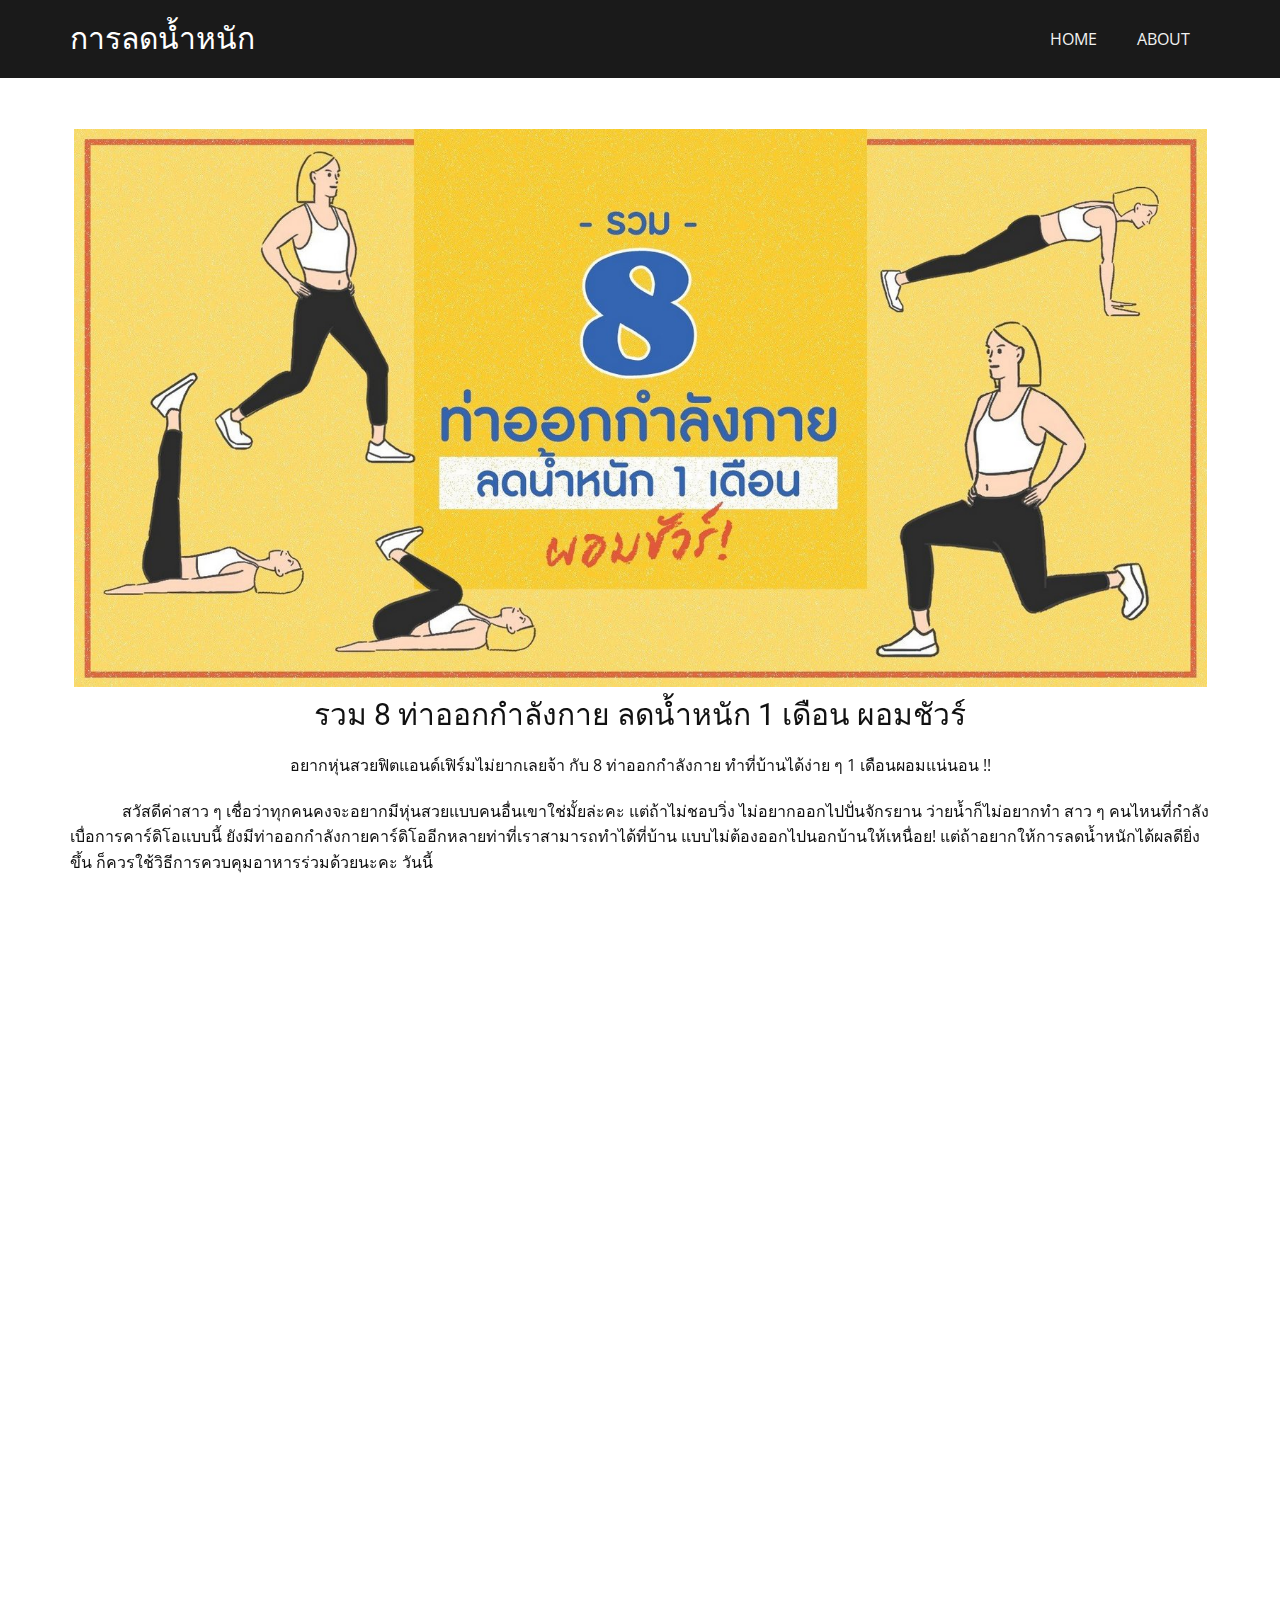
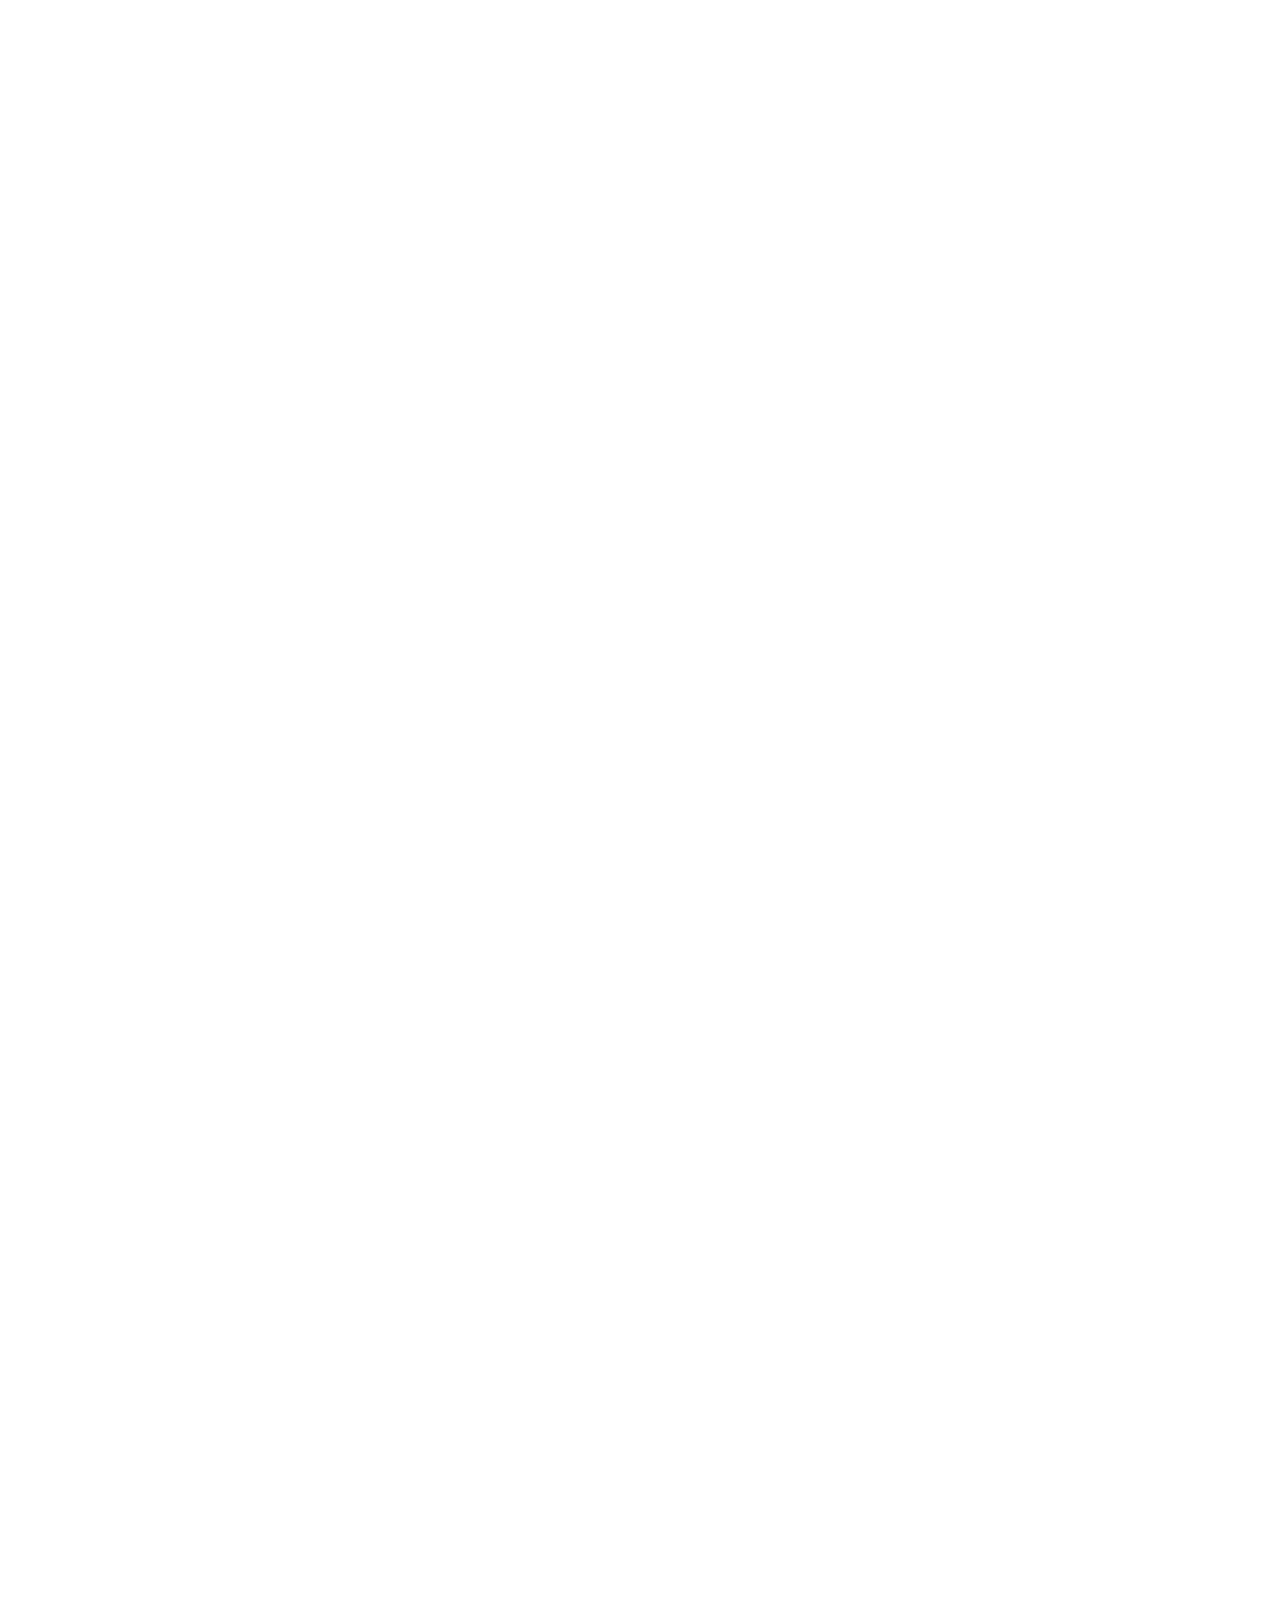
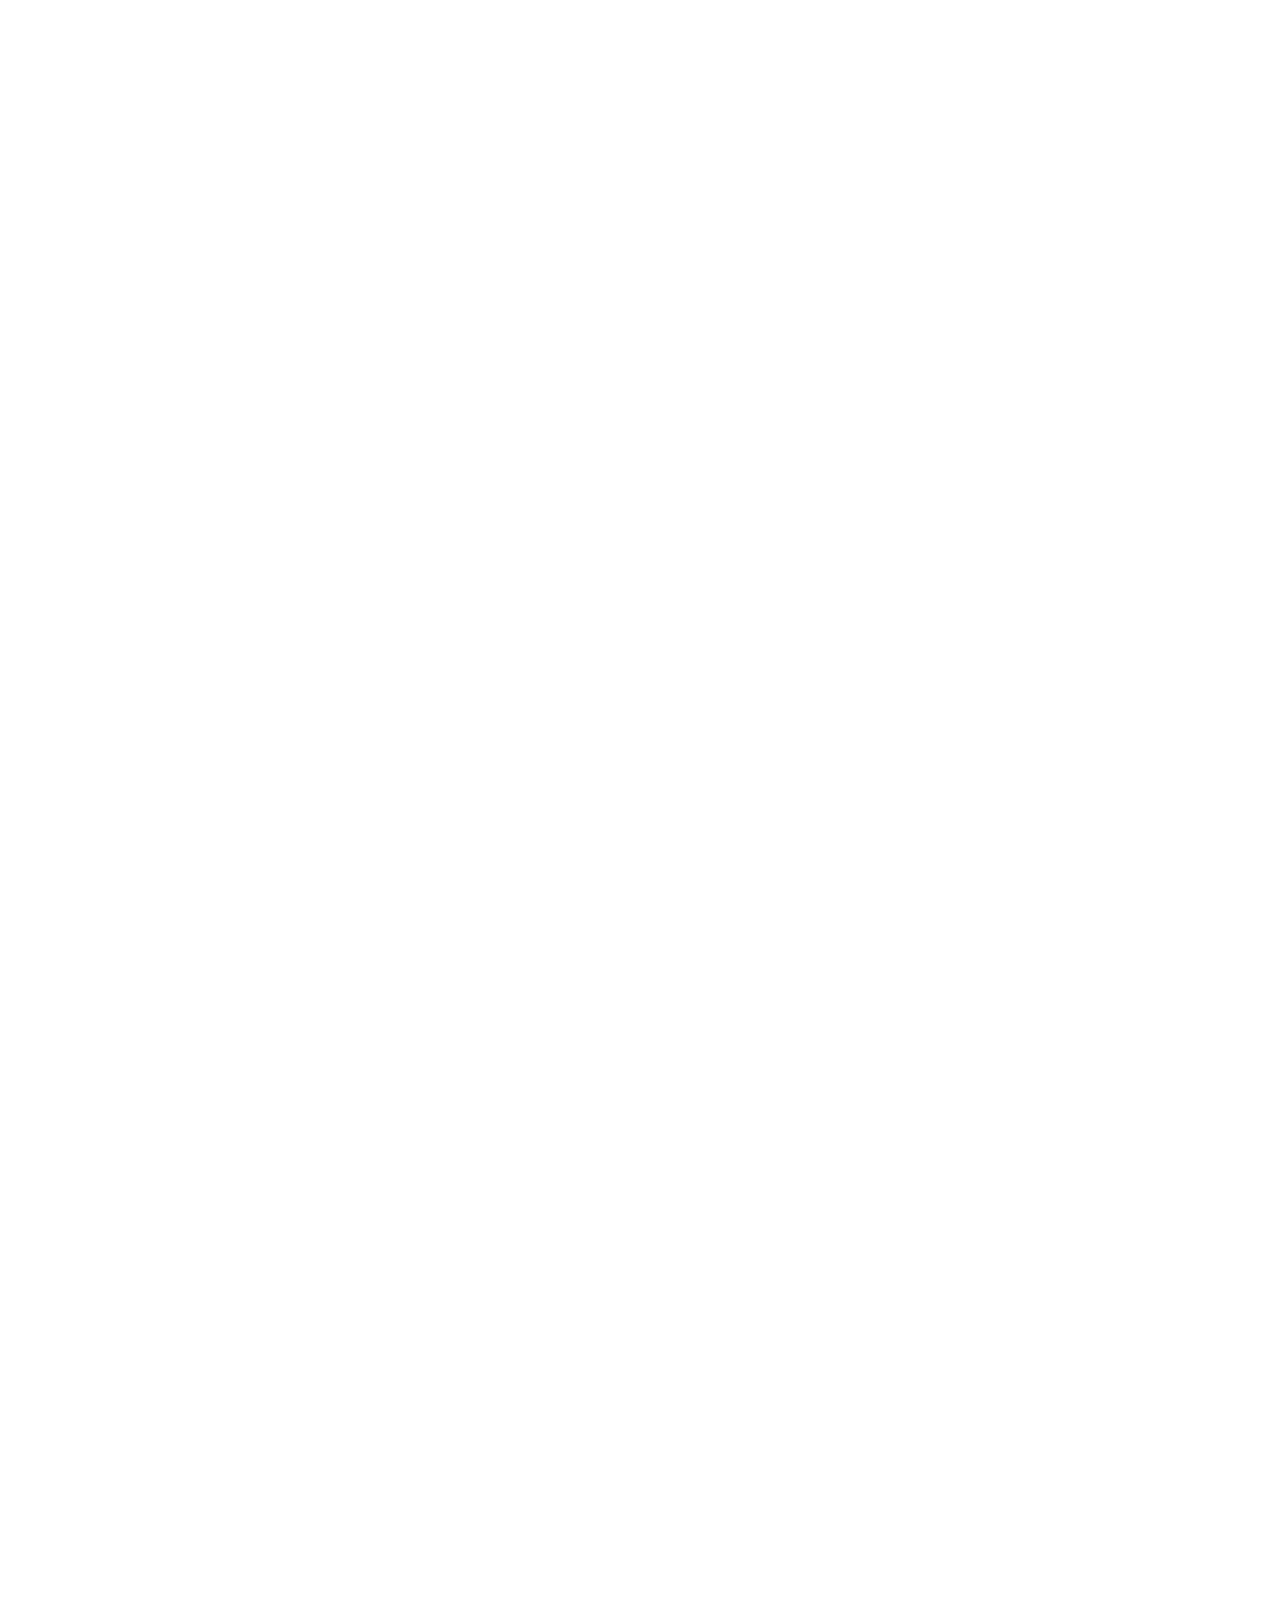
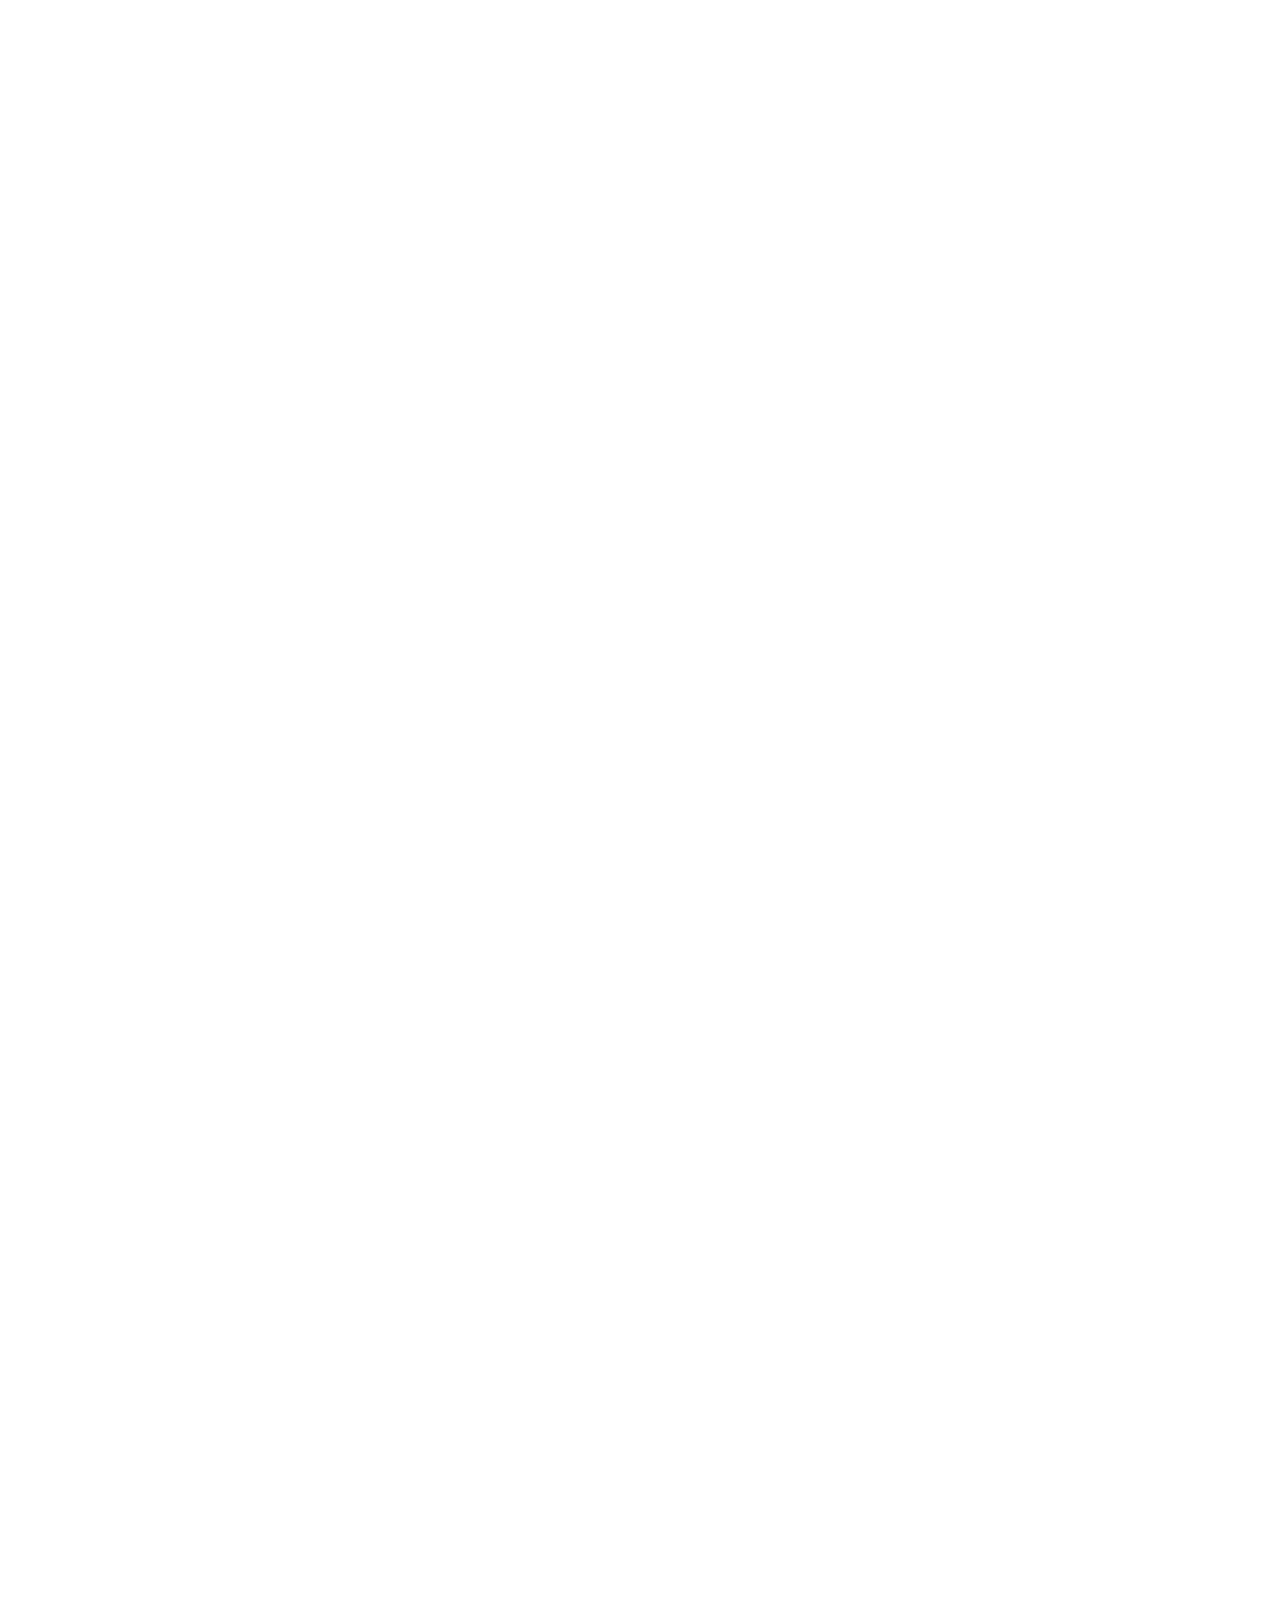
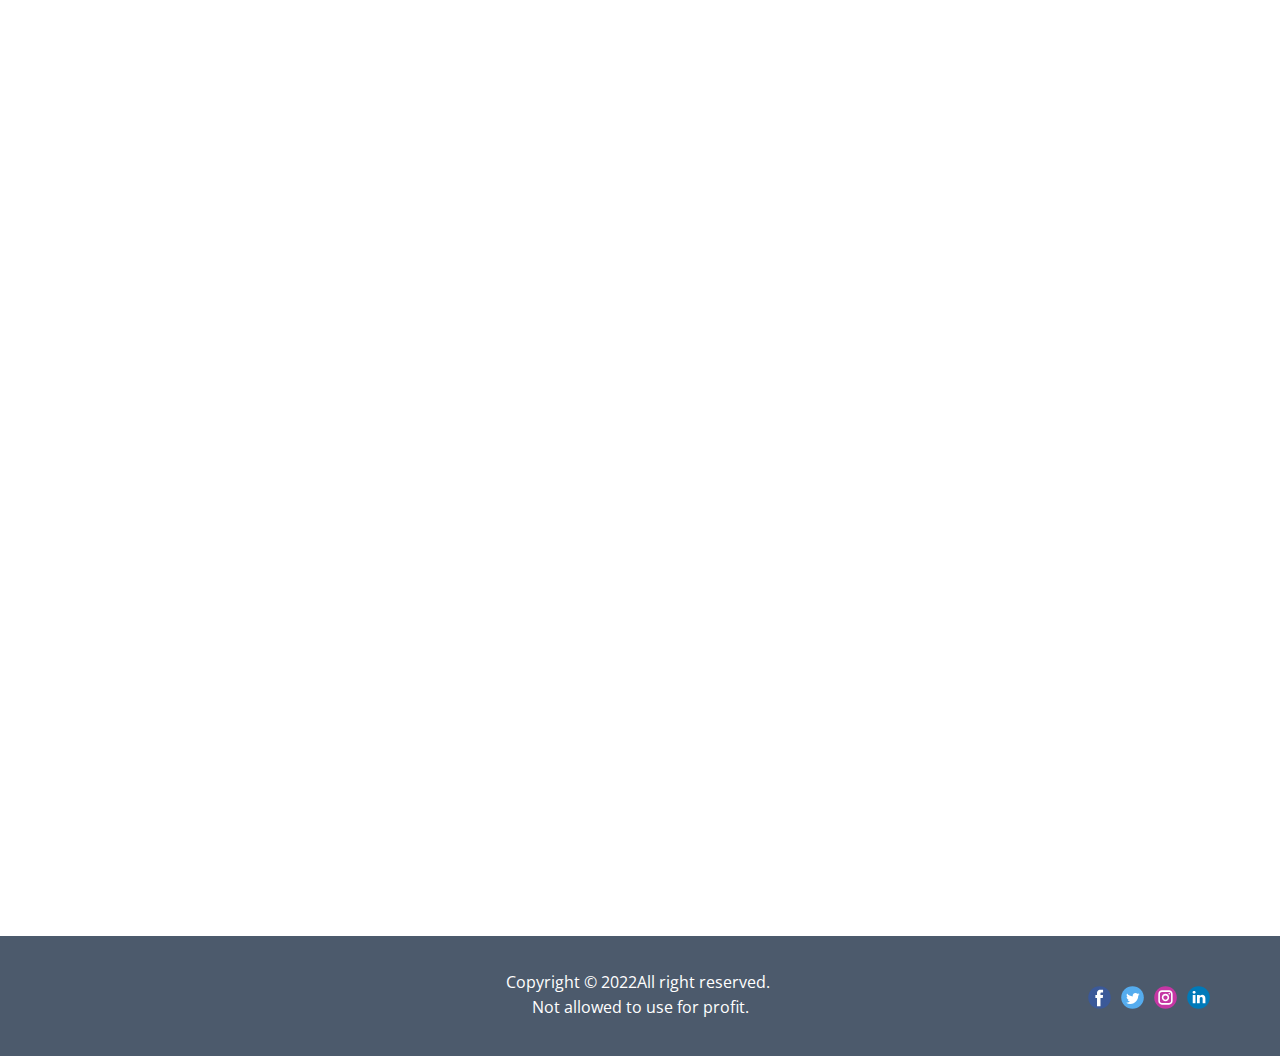
<file: รวม-8-ท่าออกกำลังกาย-.html>
<!DOCTYPE html>
<html style="font-size: 16px;">
  <head>
    <meta name="viewport" content="width=device-width, initial-scale=1.0">
    <meta charset="utf-8">
    <meta name="keywords" content="">
    <meta name="description" content="">
    <meta name="page_type" content="np-template-header-footer-from-plugin">
    <title>รวม 8 ท่าออกกำลังกาย </title>
    <link rel="stylesheet" href="css/TIKXD.css" media="screen">
<link rel="stylesheet" href="css/รวม-8-ท่าออกกำลังกาย-.css" media="screen">
    <script class="u-script" type="text/javascript" src="js/jquery.js" defer=""></script>
    <script class="u-script" type="text/javascript" src="js/TIKXD.js" defer=""></script>
    <meta name="generator" content="Nicepage 4.3.0, nicepage.com">
    <link id="u-theme-google-font" rel="stylesheet" href="https://fonts.googleapis.com/css?family=Roboto:100,100i,300,300i,400,400i,500,500i,700,700i,900,900i|Open+Sans:300,300i,400,400i,600,600i,700,700i,800,800i">
    
    
    
    <script type="application/ld+json">{
		"@context": "http://schema.org",
		"@type": "Organization",
		"name": "",
		"sameAs": []
}</script>
    <meta name="theme-color" content="#73a3de">
    <meta property="og:title" content="รวม 8 ท่าออกกำลังกาย">
    <meta property="og:type" content="website">
  </head>
  <body class="u-body"><header class="u-clearfix u-grey-90 u-header u-header" id="sec-489c"><div class="u-clearfix u-sheet u-sheet-1">
        <h3 class="u-align-left u-headline u-text u-text-default u-text-white u-text-1">
          <a href="/"> การลดน้ำหนัก</a>
        </h3>
        <nav class="u-menu u-menu-dropdown u-offcanvas u-menu-1">
          <div class="menu-collapse" style="font-size: 1rem; letter-spacing: 0px;">
            <a class="u-button-style u-custom-left-right-menu-spacing u-custom-padding-bottom u-custom-text-active-color u-custom-text-color u-custom-top-bottom-menu-spacing u-nav-link u-text-active-palette-1-base u-text-grey-5 u-text-hover-palette-2-base" href="#" style="padding: 4px 0px; font-size: calc(1em + 8px);">
              <svg class="u-svg-link" viewBox="0 0 24 24"><use xmlns:xlink="http://www.w3.org/1999/xlink" xlink:href="#menu-hamburger"></use></svg>
              <svg class="u-svg-content" version="1.1" id="menu-hamburger" viewBox="0 0 16 16" x="0px" y="0px" xmlns:xlink="http://www.w3.org/1999/xlink" xmlns="http://www.w3.org/2000/svg"><g><rect y="1" width="16" height="2"></rect><rect y="7" width="16" height="2"></rect><rect y="13" width="16" height="2"></rect>
</g></svg>
            </a>
          </div>
          <div class="u-custom-menu u-nav-container">
            <ul class="u-nav u-unstyled u-nav-1"><li class="u-nav-item"><a class="u-button-style u-nav-link u-text-active-grey-5 u-text-grey-5 u-text-hover-palette-2-base" href="HOME.html" style="padding: 10px 20px;">HOME</a>
</li><li class="u-nav-item"><a class="u-button-style u-nav-link u-text-active-grey-5 u-text-grey-5 u-text-hover-palette-2-base" href="ABOUT.html" style="padding: 10px 20px;">ABOUT</a>
</li></ul>
          </div>
          <div class="u-custom-menu u-nav-container-collapse">
            <div class="u-black u-container-style u-inner-container-layout u-opacity u-opacity-95 u-sidenav">
              <div class="u-inner-container-layout u-sidenav-overflow">
                <div class="u-menu-close"></div>
                <ul class="u-align-center u-nav u-popupmenu-items u-unstyled u-nav-2"><li class="u-nav-item"><a class="u-button-style u-nav-link" href="HOME.html" style="padding: 10px 20px;">HOME</a>
</li><li class="u-nav-item"><a class="u-button-style u-nav-link" href="ABOUT.html" style="padding: 10px 20px;">ABOUT</a>
</li></ul>
              </div>
            </div>
            <div class="u-black u-menu-overlay u-opacity u-opacity-70"></div>
          </div>
        </nav>
      </div></header>
    <section class="u-clearfix u-section-1" id="sec-9bdc">
      <div class="u-clearfix u-sheet u-sheet-1">
        <div class="fr-view u-align-center u-clearfix u-rich-text u-text u-text-1" data-animation-name="slideIn" data-animation-duration="0" data-animation-direction="Down">
          <h3 style="text-align: center;">
            <img src="images/c6fdd20f48524ab2bac4540be137cbd9.jpg" align="center" style="width: 1133px;" class="fr-dib fr-fic" width="570">รวม 8 ท่าออกกำลังกาย ลดน้ำหนัก 1 เดือน ผอมชัวร์
          </h3>
          <p>อยากหุ่นสวยฟิตแอนด์เฟิร์มไม่ยากเลยจ้า กับ 8 ท่าออกกำลังกาย ทำที่บ้านได้ง่าย ๆ 1 เดือนผอมแน่นอน !!</p>
          <p style="text-align: left;">&nbsp; &nbsp; &nbsp; &nbsp; &nbsp; &nbsp; &nbsp;สวัสดีค่าสาว ๆ เชื่อว่าทุกคนคงจะอยากมีหุ่นสวยแบบคนอื่นเขาใช่มั้ยล่ะคะ แต่ถ้าไม่ชอบวิ่ง ไม่อยากออกไปปั่นจักรยาน ว่ายน้ำก็ไม่อยากทำ สาว ๆ คนไหนที่กำลังเบื่อการคาร์ดิโอแบบนี้ ยังมีท่าออกกำลังกายคาร์ดิโออีกหลายท่าที่เราสามารถทำได้ที่บ้าน แบบไม่ต้องออกไปนอกบ้านให้เหนื่อย! แต่ถ้าอยากให้การลดน้ำหนักได้ผลดียิ่งขึ้น ก็ควรใช้วิธีการควบคุมอาหารร่วมด้วยนะคะ วันนี้&nbsp;</p>
          <p style="text-align: left;">
            <br>
          </p>
          <h5 style="text-align: left;">
            <br>
          </h5>
        </div>
      </div>
    </section>
    <section class="u-clearfix u-section-2" id="carousel_0950">
      <div class="u-clearfix u-sheet u-valign-top u-sheet-1">
        <div class="fr-view u-align-center u-clearfix u-rich-text u-text u-text-1" data-animation-name="slideIn" data-animation-duration="0" data-animation-direction="Up">
          <h5 style="text-align: left;">
            <span style="font-weight: 700;">ท่าที่ 1 Jump up Burpee&nbsp;</span>
          </h5>
          <p style="text-align: left;">
            <span style="font-weight: 700;">
              <img src="images/08330bb5026e40c885a4ebbcacb36523.webp" width="570" style="width: 872px;" class="fr-dib fr-fic">
            </span>โดยเริ่มจากการยืนตัวตรง ก้าวเท้าไปข้างหน้า เปิดส้นเท้าด้านหลัง แล้วย่อตัวลง ให้หัวเข่าทำมุม 90 องศา หลังตรง ย่อแล้วยืด ทำ 3 เซต เซตละ 15 ครั้ง ไหนใครอยากจะมีหุ่นเป๊ะๆ สะโพกฟิตๆ ก็ต้องมาลองท่า Lunge เลยค่า เพราะท่านี้มีมาเพื่อสาว ๆ ที่อยากจะมีสะโพกสวยได้รูปเลย เป็นท่าบริหารโดยการย่อขา เพื่อกระชับกล้ามเนื้อต้นขาด้านหน้าและกล้ามเนื้อบริเวณสะโพก โดยไม่ใช้พื้นที่เยอะเลยค่า ทำง่ายม้ากกก
          </p>
          <p style="text-align: left;">
            <span style="font-weight: 700;">ท่านี้ช่วยในเรื่อง</span> : &nbsp;กระชับบริเวณหน้าท้อง แขน และหัวไหล่&nbsp;
          </p>
          <p style="text-align: left;">
            <br>
          </p>
          <h5 style="text-align: left;">
            <span style="font-weight: 700;">ท่าที่ 2 Lunges&nbsp;<img src="images/08330bb5026e40c885a4ebbcacb365231.webp" width="436.5" style="width: 872px;" class="fr-dib fr-fic">
            </span>
          </h5>
          <p id="isPasted" style="text-align: left;">โดยเริ่มจากการยืนตัวตรง ก้าวเท้าไปข้างหน้า เปิดส้นเท้าด้านหลัง แล้วย่อตัวลง ให้หัวเข่าทำมุม 90 องศา หลังตรง ย่อแล้วยืด ทำ 3 เซต เซตละ 15 ครั้ง ไหนใครอยากจะมีหุ่นเป๊ะๆ สะโพกฟิตๆ ก็ต้องมาลองท่า Lunge เลยค่า เพราะท่านี้มีมาเพื่อสาว ๆ ที่อยากจะมีสะโพกสวยได้รูปเลย เป็นท่าบริหารโดยการย่อขา เพื่อกระชับกล้ามเนื้อต้นขาด้านหน้าและกล้ามเนื้อบริเวณสะโพก โดยไม่ใช้พื้นที่เยอะเลยค่า ทำง่ายม้ากกก</p>
          <p style="text-align: left;">
            <span style="font-weight: 700;">ท่านี้ช่วยในเรื่อง</span> : กระชับกล้ามเนื้อต้นขาด้านหน้า และกล้ามเนื้อบริเวณสะโพก&nbsp;
          </p>
          <h5 style="text-align: left;">
            <br>
          </h5>
          <h5 style="text-align: left;">
            <span style="font-weight: 700;">ท่าที่ 3 Mountain Climber<img src="images/750e5444607a46e492f272ee1954a99f.webp" width="436.5" style="width: 872px;" class="fr-dib fr-fic">
            </span>
          </h5>
          <p id="isPasted" style="text-align: left;">ท่านี้ก็ไม่ยาก แต่เหนื่อยเอาการเลยค่ะ เริ่มด้วยท่าเริ่มในการวิดพื้น ให้ลงน้ำหนักที่มือและนิ้วโป้งทั้งสองข้าง ยืดเข่าและสะโพกให้ตรง งอเข่าทำ 90 องศากับสะโพก เหยียดขาข้างที่งอออกกลับไปในท่าเตรียมวิดพื้น แล้วสลับงอเข่าอีกข้างทำมุม 90 องศากับสะโพก ทำขาทั้งสองข้างสลับกัน ท่านี้เรียกได้ว่าบริหารกล้ามเนื้อทั่วร่างกาย และได้ประโยชน์ครบถ้วนเลยทีเดียว โดยเบื้องต้นท่านี้ใช้เป็นการสร้างความแข็งแรงของกล้ามเนื้อแกนกลางลำตัว โดยเฉพาะบริเวณหน้าท้อง และยังได้บริหารกล้ามเนื้อหน้าอก หัวไหล่ หลังแขน ต้นขา น่อง ฯลฯ ให้แข็งแรงเฟิร์มกระชับขึ้นอีกด้วยน้า</p>
          <p style="text-align: left;">
            <span style="font-weight: 700;">ท่านี้ช่วยในเรื่อง</span> : กระชับบริเวณหน้าท้อง และสร้างความแข็งแรงของกล้ามเนื้อแกนกลางลำตัว&nbsp;
          </p>
          <p style="text-align: left;">
            <br>
          </p>
          <h5 style="text-align: left;">
            <span style="font-weight: 700;">ท่าที่ 4 Plank&nbsp;<img src="images/e76f217645dd4405987cbb8d44ac5cb8.webp" width="436.5" style="width: 872px;" class="fr-dib fr-fic">
            </span>
          </h5>
          <p id="isPasted" style="text-align: left;">มาต่อกันที่ท่าเบสิกอย่างท่า Plank กันค่า ช่วยสร้างกล้ามเนื้อหน้าท้องได้อย่างดีเลยค่ะ วิธีการคือนอนคว่ำและเอาศอกยันพื้น ตั้งฉาก 90 องศา หรือจะใช้ฝ่ามือยัน เป็นท่าที่ใช้กำลังกล้ามเนื้อทุกส่วนของร่างกาย โดยการเกร็งและพยุงน้ำหนักตัวเราเอาไว้ โดยเฉพาะหน้าท้อง สะโพก ต้นขา และแขน ทำ 3 เซต เซตละ 30 วินาที อาจจะดูง่าย ๆ แต่รับรองเลยค่ะ ว่าถ้าได้ลองทำดูแล้วก็แอบโหดไม่ใช่เล่นอยู่นะ</p>
          <p style="text-align: left;">
            <span style="font-weight: 700;">ท่านี้ช่วยในเรื่อง</span> : กระชับกล้ามเนื้อทุกส่วนของร่างกาย หน้าท้อง สะโพก ต้นขา และแขน จะกระชับเป็นพิเศษ&nbsp;
          </p>
          <p style="text-align: left;">
            <br>
          </p>
          <h5 id="isPasted" style="text-align: left;">
            <span style="font-weight: 700;">ท่าที่ 5 Push-Ups</span>
          </h5>
          <p style="text-align: left;">
            <img src="images/720fb6dc05234bf9bf04bc66c1208656.webp" width="436.5" style="width: 872px;" class="fr-dib fr-fic">
          </p>
          <p style="text-align: left;">ท่า Push-Ups หรือท่าดันพื้น สาว ๆ อาจคิดว่ามันเป็นท่าสำหรับผู้ชายโดยเฉพาะใช่ไหมล่ะคะ บอกเลยค่ะว่าผู้หญิงอย่างเราก็สามารถทำได้เช่นกันค่ะ จัดอยู่ในท่าประเภท Bodyweight ตั้งท่าดันพื้น ค่อย ๆ ย่อลำตัวลงอย่างช้า ๆ เพื่อให้กล้ามเนื้อออกแรงฝืนได้นาน ช่วงย่อตัวลงระวังอย่าให้หลังแอ่น ลำคอและลำตัวยังคงเหยียดตรง ตลอดการฝึกด้วยท่า Push Up ให้ยกสะโพกขึ้นไม่ให้ตก เพื่อเป็นการรักษาแนวกระดูกสันหลังให้เป็นไปตามธรรมชาติ ทำ 3 เซต เซตละ 15 ครั้ง</p>
          <p style="text-align: left;">
            <span style="font-weight: 700;">ท่านี้ช่วยในเรื่อง</span> : กระชับกล้ามเนื้อหลังแขน ไหล่ อก
          </p>
          <p style="text-align: left;">
            <br>
          </p>
          <h5 style="text-align: left;">
            <span style="font-weight: 700;">ท่าที่ 6 Reverse Crunch</span>
          </h5>
          <p style="text-align: left;">
            <img src="images/0a3aa6d165ef451c97f57d83937f3f24.webp" width="436.5" style="width: 872px;" class="fr-dib fr-fic">
          </p>
          <p style="text-align: left;">เริ่มต้นจากการนอนหงายหน้าราบลงบนพื้น วางแขนตรงราบไปกับพื้นข้างลำตัว คว่ำมือลง วางเท้าสองข้างห่างกันเล็กน้อย ตั้งเข่าชันขึ้นมา จากนั้นยกเท้าให้ลอยสูงขึ้นจากพื้นเล็กน้อย เริ่มจากการสูดหายใจเข้าจนสุด จากนั้นออกแรงเกร็งกล้ามเนื้อหน้าท้องเพื่อดึงหัวเข่าเข้าหาหน้าอก พร้อมปล่อยลมหายใจออกจนสุด ค่อย ๆ คลายกล้ามเนื้อหน้าท้องออก ลดหัวเข่าลง เพื่อกลับสู่ท่าเตรียม พร้อมกับสูดลมหายใจเข้าจนสุด นับเป็น 1 ครั้ง ทำ 3 เซต เซตละ 15 ครั้ง ท่านี้จะช่วยกระชับหน้าท้องช่วงล่าง ยิ่งยกช้ามากเท่าไรท้องก็จะได้เกร็งมากขึ้น ปั้นหน้าท้องสวย ๆ ได้อย่างดีเลยค่า</p>
          <p style="text-align: left;">
            <span style="font-weight: 700;">ท่านี้ช่วยในเรื่อง</span> : กระชับหน้าท้องช่วงล่าง แถมช่วยสร้างกล้ามหน้าท้องได้เป็นพิเศษ
          </p>
          <p style="text-align: left;">
            <br>
          </p>
          <h5 style="text-align: left;">
            <span style="font-weight: 700;">ท่าที่ 7 Sit-Ups</span>
          </h5>
          <p style="text-align: left;">
            <img src="images/7346d39da87c42979ef4d561b78591f2.webp" width="436.5" style="width: 872px;" class="fr-dib fr-fic">
          </p>
          <p style="text-align: left;">ท่านี้ก็เป็นอีกท่าที่ง่ายมาก เชื่อว่าสาว ๆ หลายคนต้องเคยทำท่านี้แน่นอน เริ่มต้นจากการนอนหงายหน้าราบลงบนพื้น ตั้งเข่าชันขึ้น วางเท้าทั้งสองข้างกว้างประมาณหัวไหล่ มือทั้งสองข้างประสานไว้ที่ท้ายทอย เป็นท่าเตรียม จากนั้นให้ออกแรงเกร็งกล้ามเนื้อหน้าท้องเพื่อยกลำตัวส่วนบนขึ้นมาจนกระทั่ง ทำมุมเป็นรูปตัว V กับต้นขา ค่อย ๆ ลดลำตัวลง พร้อมกับสูดลมหายใจเข้าจนสุด นับเป็น 1 ครั้ง ทำ 3 เซต เซตละ 60 วินาที เรียกได้ว่าเป็นท่าที่เล่นง่ายและสามารถเล่นได้แทบทุกที่โดยไม่ต้องมีอุปกรณ์ก็สามารถทำได้ง่ายๆ แถมยังได้ร่างกายที่ดีอย่างง่ายดาย หากหมั่นเล่นทุกวัน โดยเฉพาะหน้าท้องที่ดูดีและแข็งแกร่งแน่นอนจ้า</p>
          <p style="text-align: left;">
            <span style="font-weight: 700;">ท่านี้ช่วยในเรื่อง&nbsp;</span>: กระชับบริเวณหน้าท้อง
          </p>
          <p style="text-align: left;">
            <br>
          </p>
          <h5 style="text-align: left;">
            <span style="font-weight: 700;">ท่าที่ 8 Squat</span>
          </h5>
          <p style="text-align: left;">
            <img src="images/9e23498555674c5eb970a970406e5113.webp" width="436.5" style="width: 872px;" class="fr-dib fr-fic">
          </p>
          <p style="text-align: left;">มาถึงท่าปั้นบั้นท้ายกันบ้างจ้า ท่า Squat ทำง่าย ๆ ได้ทุกวัน เน้นทั้งต้นขาด้านหลัง ต้นขาด้านหลัง กล้ามเนื้อสะโพก ก่อนอื่นยืนตัวตรงแยกขาออกจากกันกว้างประมาณช่วงไหล่ ย่อตัวลงและงอเข่าให้มากที่สุด ดันตัวเองกลับไปท่ายืนพร้อมกับเกร็งกล้ามเนื้อสะโพก นับเป็น 1 ครั้ง สำหรับผู้เริ่มต้นอาจจะงอเข่าให้ทำมุมประมาณ 45-90 องศา โดยให้น้ำหนักลงบริเวณส้นเท้า แต่สำหรับคนที่ออกกำลังกายเป็นประจำสามารถลงไปให้สุด เพื่อให้กล้ามเนื้อทำงานมากขึ้น โดยที่เข่าห้ามเลยปลายเท้าน้า</p>
          <p style="text-align: left;">
            <span style="font-weight: 700;">ท่านี้ช่วยในเรื่อง&nbsp;</span>: กระชับบริเวณสะโพก
          </p>
          <p style="text-align: left;">
            <br>
          </p>
          <p style="text-align: left;">
            <br>
          </p>
          <p style="text-align: center;">
            <span style="font-weight: 700;">ขอบคุณข้อมูลจาก :&nbsp;</span>
            <a href="https://www.wongnai.com/articles/exercise-workout-plan"></a>
            <span style="font-weight: 700;">
              <a class="u-active-none u-border-none u-btn u-button-style u-hover-none u-none u-text-palette-1-base u-btn-1" href="https://www.wongnai.com/articles/exercise-workout-plan" rel="noopener noreferrer" target="_blank">https://www.wongnai.com/articles/exercise-workout-plan</a>
            </span>
          </p>
        </div>
      </div>
    </section>
    
    
    <footer class="u-align-center-md u-align-center-sm u-align-center-xs u-clearfix u-footer u-palette-1-dark-2 u-footer" id="sec-b78f"><div class="u-clearfix u-sheet u-sheet-1">
        <p class="u-align-center-lg u-align-center-md u-align-center-xl u-text u-text-1"> Copyright © 2022All right reserved.&nbsp;<br> Not allowed to use for profit.
        </p>
        <div class="u-align-left u-social-icons u-spacing-10 u-social-icons-1" data-animation-name="" data-animation-duration="0" data-animation-direction="">
          <a class="u-social-url" title="facebook" target="_blank" href=""><span class="u-icon u-social-facebook u-social-icon u-icon-1"><svg class="u-svg-link" preserveAspectRatio="xMidYMin slice" viewBox="0 0 112 112" style=""><use xmlns:xlink="http://www.w3.org/1999/xlink" xlink:href="#svg-b383"></use></svg><svg class="u-svg-content" viewBox="0 0 112 112" x="0" y="0" id="svg-b383"><circle fill="currentColor" cx="56.1" cy="56.1" r="55"></circle><path fill="#FFFFFF" d="M73.5,31.6h-9.1c-1.4,0-3.6,0.8-3.6,3.9v8.5h12.6L72,58.3H60.8v40.8H43.9V58.3h-8V43.9h8v-9.2
            c0-6.7,3.1-17,17-17h12.5v13.9H73.5z"></path></svg></span>
          </a>
          <a class="u-social-url" title="twitter" target="_blank" href=""><span class="u-icon u-social-icon u-social-twitter u-icon-2"><svg class="u-svg-link" preserveAspectRatio="xMidYMin slice" viewBox="0 0 112 112" style=""><use xmlns:xlink="http://www.w3.org/1999/xlink" xlink:href="#svg-5048"></use></svg><svg class="u-svg-content" viewBox="0 0 112 112" x="0" y="0" id="svg-5048"><circle fill="currentColor" class="st0" cx="56.1" cy="56.1" r="55"></circle><path fill="#FFFFFF" d="M83.8,47.3c0,0.6,0,1.2,0,1.7c0,17.7-13.5,38.2-38.2,38.2C38,87.2,31,85,25,81.2c1,0.1,2.1,0.2,3.2,0.2
            c6.3,0,12.1-2.1,16.7-5.7c-5.9-0.1-10.8-4-12.5-9.3c0.8,0.2,1.7,0.2,2.5,0.2c1.2,0,2.4-0.2,3.5-0.5c-6.1-1.2-10.8-6.7-10.8-13.1
            c0-0.1,0-0.1,0-0.2c1.8,1,3.9,1.6,6.1,1.7c-3.6-2.4-6-6.5-6-11.2c0-2.5,0.7-4.8,1.8-6.7c6.6,8.1,16.5,13.5,27.6,14
            c-0.2-1-0.3-2-0.3-3.1c0-7.4,6-13.4,13.4-13.4c3.9,0,7.3,1.6,9.8,4.2c3.1-0.6,5.9-1.7,8.5-3.3c-1,3.1-3.1,5.8-5.9,7.4
            c2.7-0.3,5.3-1,7.7-2.1C88.7,43,86.4,45.4,83.8,47.3z"></path></svg></span>
          </a>
          <a class="u-social-url" title="instagram" target="_blank" href=""><span class="u-icon u-social-icon u-social-instagram u-icon-3"><svg class="u-svg-link" preserveAspectRatio="xMidYMin slice" viewBox="0 0 112 112" style=""><use xmlns:xlink="http://www.w3.org/1999/xlink" xlink:href="#svg-f549"></use></svg><svg class="u-svg-content" viewBox="0 0 112 112" x="0" y="0" id="svg-f549"><circle fill="currentColor" cx="56.1" cy="56.1" r="55"></circle><path fill="#FFFFFF" d="M55.9,38.2c-9.9,0-17.9,8-17.9,17.9C38,66,46,74,55.9,74c9.9,0,17.9-8,17.9-17.9C73.8,46.2,65.8,38.2,55.9,38.2
            z M55.9,66.4c-5.7,0-10.3-4.6-10.3-10.3c-0.1-5.7,4.6-10.3,10.3-10.3c5.7,0,10.3,4.6,10.3,10.3C66.2,61.8,61.6,66.4,55.9,66.4z"></path><path fill="#FFFFFF" d="M74.3,33.5c-2.3,0-4.2,1.9-4.2,4.2s1.9,4.2,4.2,4.2s4.2-1.9,4.2-4.2S76.6,33.5,74.3,33.5z"></path><path fill="#FFFFFF" d="M73.1,21.3H38.6c-9.7,0-17.5,7.9-17.5,17.5v34.5c0,9.7,7.9,17.6,17.5,17.6h34.5c9.7,0,17.5-7.9,17.5-17.5V38.8
            C90.6,29.1,82.7,21.3,73.1,21.3z M83,73.3c0,5.5-4.5,9.9-9.9,9.9H38.6c-5.5,0-9.9-4.5-9.9-9.9V38.8c0-5.5,4.5-9.9,9.9-9.9h34.5
            c5.5,0,9.9,4.5,9.9,9.9V73.3z"></path></svg></span>
          </a>
          <a class="u-social-url" title="linkedin" target="_blank" href=""><span class="u-icon u-social-icon u-social-linkedin u-icon-4"><svg class="u-svg-link" preserveAspectRatio="xMidYMin slice" viewBox="0 0 112 112" style=""><use xmlns:xlink="http://www.w3.org/1999/xlink" xlink:href="#svg-1060"></use></svg><svg class="u-svg-content" viewBox="0 0 112 112" x="0" y="0" id="svg-1060"><circle fill="currentColor" cx="56.1" cy="56.1" r="55"></circle><path fill="#FFFFFF" d="M41.3,83.7H27.9V43.4h13.4V83.7z M34.6,37.9L34.6,37.9c-4.6,0-7.5-3.1-7.5-7c0-4,3-7,7.6-7s7.4,3,7.5,7
            C42.2,34.8,39.2,37.9,34.6,37.9z M89.6,83.7H76.2V62.2c0-5.4-1.9-9.1-6.8-9.1c-3.7,0-5.9,2.5-6.9,4.9c-0.4,0.9-0.4,2.1-0.4,3.3v22.5
            H48.7c0,0,0.2-36.5,0-40.3h13.4v5.7c1.8-2.7,5-6.7,12.1-6.7c8.8,0,15.4,5.8,15.4,18.1V83.7z"></path></svg></span>
          </a>
        </div>
      </div></footer>
    
  </body>
</html>
</file>
